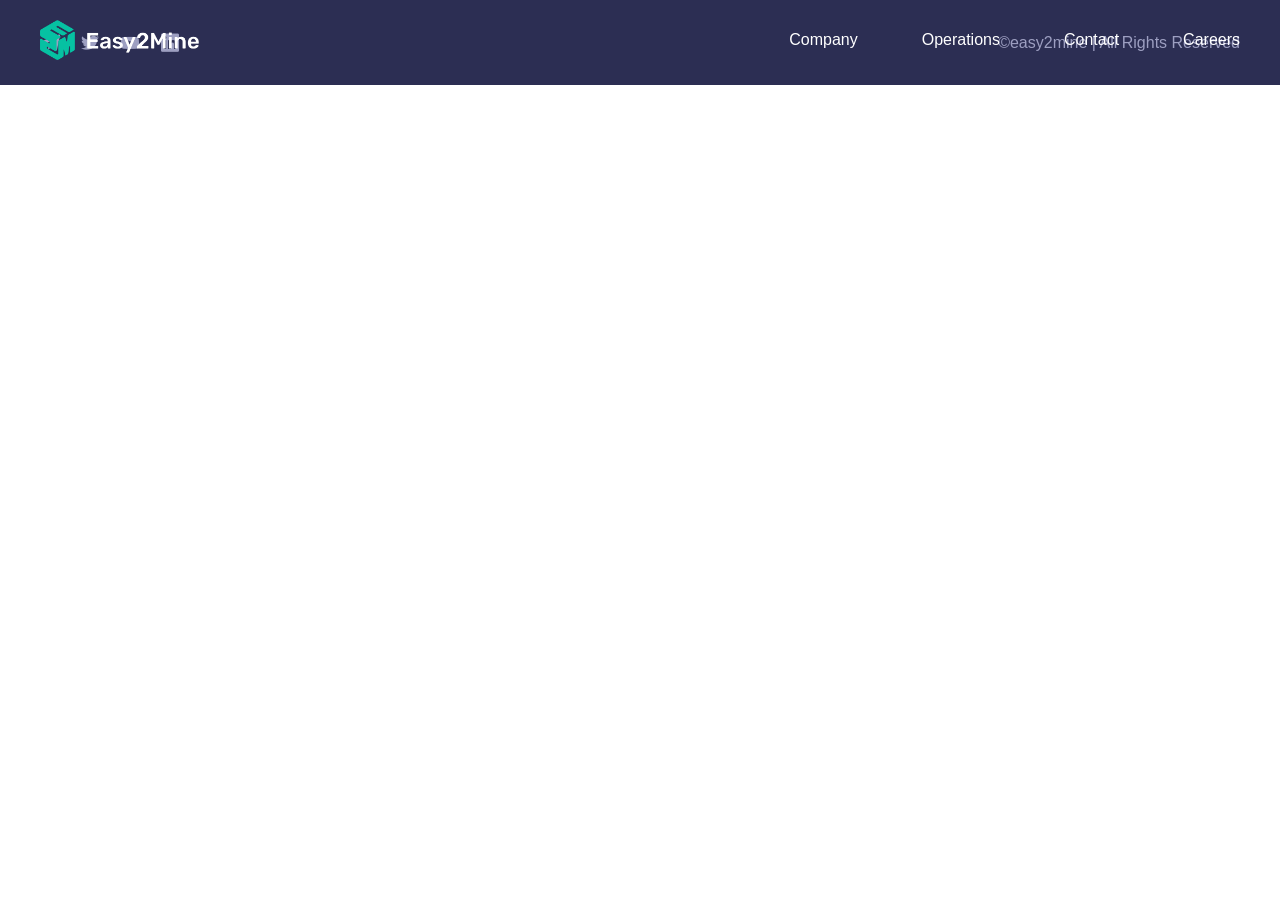
<file: index.html>
<!DOCTYPE html><html lang=""><head><meta charset="utf-8"><meta http-equiv="X-UA-Compatible" content="IE=edge"><meta name="viewport" content="width=device-width,initial-scale=1"><link rel="icon" href="/favicon.ico"><title>easy2mine</title><script async src="https://www.googletagmanager.com/gtag/js?id=G-HEHHWML3C7"></script><link href="/static/css/Careers.80515be0.css" rel="prefetch"><link href="/static/css/Contact.d75c84f6.css" rel="prefetch"><link href="/static/css/company.483966ba.css" rel="prefetch"><link href="/static/css/company~operations.17242655.css" rel="prefetch"><link href="/static/css/operations.9ade6df2.css" rel="prefetch"><link href="/static/js/Careers.c9bee5c8.js" rel="prefetch"><link href="/static/js/Contact.188f298c.js" rel="prefetch"><link href="/static/js/company.2acdaf44.js" rel="prefetch"><link href="/static/js/company~operations.d24838ba.js" rel="prefetch"><link href="/static/js/operations.a886b258.js" rel="prefetch"><link href="/static/css/app.a44d6fc6.css" rel="preload" as="style"><link href="/static/css/chunk-vendors.5dea96f6.css" rel="preload" as="style"><link href="/static/js/app.81452d8f.js" rel="preload" as="script"><link href="/static/js/chunk-vendors.623c2ebe.js" rel="preload" as="script"><link href="/static/css/chunk-vendors.5dea96f6.css" rel="stylesheet"><link href="/static/css/app.a44d6fc6.css" rel="stylesheet"></head><body><noscript><strong>We're sorry but easy2mine doesn't work properly without JavaScript enabled. Please enable it to continue.</strong></noscript><div id="app"></div><script>window.dataLayer = window.dataLayer || [];
      function gtag(){dataLayer.push(arguments);}
      gtag('js', new Date());

      gtag('config', 'G-HEHHWML3C7');</script><script src="/static/js/chunk-vendors.623c2ebe.js"></script><script src="/static/js/app.81452d8f.js"></script></body></html>
</file>
<file: static/css/Careers.80515be0.css>
.top[data-v-339ab267]{min-height:660px;background-image:url(../../static/img/careers-bg.4bb2855f.png);background-repeat:no-repeat;background-position:top;background-size:auto 100%;background-color:#3e3f52;padding-top:80px}.top .content[data-v-339ab267]{display:-webkit-box;display:-ms-flexbox;display:flex;-webkit-box-pack:start;-ms-flex-pack:start;justify-content:flex-start;-webkit-box-align:start;-ms-flex-align:start;align-items:flex-start;-ms-flex-wrap:wrap;flex-wrap:wrap;margin-top:150px}.top .content .content-left[data-v-339ab267]{min-width:300px;padding:0 15px}.top .content .content-left h3[data-v-339ab267]{font-size:50px;color:#06c1a2;letter-spacing:0;font-weight:700}.top .content .content-left p[data-v-339ab267]{font-size:30px;color:#fff;letter-spacing:0;font-weight:500;margin:10px 0}.section-1[data-v-339ab267]{margin:100px 0}.section-1 .title[data-v-339ab267]{font-size:30px;color:#06c1a2;letter-spacing:0;font-weight:700}.section-1 .title-1[data-v-339ab267]{font-size:18px;color:#06c1a2;letter-spacing:0;font-weight:500;margin:25px 0 5px 0}.section-1 li[data-v-339ab267],.section-1 ol[data-v-339ab267]{padding:0;margin:0}.section-1 .content[data-v-339ab267]{font-size:18px;color:#666;letter-spacing:0;line-height:1.5;font-weight:500}.section-1 .content a[data-v-339ab267]{color:#878fbc;text-decoration:none}.section-1 .content a[data-v-339ab267]:hover{text-decoration:underline;color:#558bed}@media screen and (max-width:600px){.top[data-v-339ab267]{min-height:350px}.top .content[data-v-339ab267]{margin-top:20px}.top .content .content-left h3[data-v-339ab267]{font-size:24px}.top .content .content-left p[data-v-339ab267]{font-size:16px}.section-1[data-v-339ab267]{margin:50px 0}.section-1 .title[data-v-339ab267]{font-size:24px}}
</file>
<file: static/css/Contact.d75c84f6.css>
.top[data-v-60f95c76]{min-height:660px;background-image:url(../../static/img/contact-bg.09062e30.png);background-repeat:no-repeat;background-position:top;background-size:auto 100%;background-color:#3e3f52;padding-top:80px}.top .content[data-v-60f95c76]{display:-webkit-box;display:-ms-flexbox;display:flex;-webkit-box-pack:start;-ms-flex-pack:start;justify-content:flex-start;-webkit-box-align:start;-ms-flex-align:start;align-items:flex-start;-ms-flex-wrap:wrap;flex-wrap:wrap;margin-top:150px}.top .content .content-left[data-v-60f95c76]{min-width:300px;padding:0 15px}.top .content .content-left h3[data-v-60f95c76]{font-size:50px;color:#06c1a2;letter-spacing:0;font-weight:700}.top .content .content-left p[data-v-60f95c76]{font-size:30px;color:#fff;letter-spacing:0;font-weight:500;margin:10px 0}.section-1[data-v-60f95c76]{margin:100px 0}.section-1 .list[data-v-60f95c76]{display:-webkit-box;display:-ms-flexbox;display:flex;-webkit-box-pack:justify;-ms-flex-pack:justify;justify-content:space-between;-ms-flex-wrap:wrap;flex-wrap:wrap}.section-1 .list .item[data-v-60f95c76]{margin:15px 0}.section-1 .list .item.width-100[data-v-60f95c76]{width:100%}.section-1 .list .item .item-title[data-v-60f95c76]{font-size:28px;color:#06c1a2;letter-spacing:0;line-height:46px;font-weight:700;margin-bottom:10px}.section-1 .list .item .item-list[data-v-60f95c76]{padding-left:24px}.section-1 .list .item .item-list li+li[data-v-60f95c76]{margin-top:10px}.section-1 .list .item .item-list h3[data-v-60f95c76]{font-size:18px;color:#000;letter-spacing:0;line-height:27px;font-weight:500;margin:0 0 8px 0}.section-1 .list .item .item-list p[data-v-60f95c76]{font-size:18px;color:#000;letter-spacing:0;font-weight:500;margin:0;line-height:1.5}.section-1 .list .item .item-list p a[data-v-60f95c76]{color:#000;text-decoration:none}.section-1 .list .item .item-list p a[data-v-60f95c76]:hover{color:#06c1a2}.section-1 .list li[data-v-60f95c76]{list-style-position:outside}.section-1 .list li.address[data-v-60f95c76]{list-style-image:url(../../static/img/address.03098025.svg)}.section-1 .list li.contact[data-v-60f95c76]{list-style-image:url(../../static/img/contact.58e17981.svg)}.section-1 .list li.email[data-v-60f95c76]{list-style-image:url(../../static/img/email.bc21a212.svg)}.section-1 .list li.website[data-v-60f95c76]{list-style-image:url(../../static/img/website.0963b049.svg)}@media screen and (max-width:600px){.top[data-v-60f95c76]{min-height:350px}.top .content[data-v-60f95c76]{margin-top:20px}.top .content .content-left h3[data-v-60f95c76]{font-size:24px}.top .content .content-left p[data-v-60f95c76]{font-size:16px}.section-1[data-v-60f95c76]{margin:50px 0}.section-1 .list .item .item-title[data-v-60f95c76]{font-size:24px}.section-1 .list .item .item-list h3[data-v-60f95c76],.section-1 .list .item .item-list p[data-v-60f95c76]{font-size:16px}}
</file>
<file: static/css/company.483966ba.css>
.top[data-v-b439b2b8]{min-height:660px;background-image:url(../../static/img/company-bg.5ad90106.png);background-repeat:no-repeat;background-position:top;background-size:auto 100%;background-color:#1c2035;padding-top:80px}.top .content[data-v-b439b2b8]{display:-webkit-box;display:-ms-flexbox;display:flex;-webkit-box-pack:start;-ms-flex-pack:start;justify-content:flex-start;-webkit-box-align:start;-ms-flex-align:start;align-items:flex-start;-ms-flex-wrap:wrap;flex-wrap:wrap;margin-top:150px}.top .content .content-left[data-v-b439b2b8]{min-width:300px;padding:0 15px}.top .content .content-left h3[data-v-b439b2b8]{font-size:50px;color:#06c1a2;letter-spacing:0;font-weight:700}.top .content .content-left p[data-v-b439b2b8]{font-size:30px;color:#fff;letter-spacing:0;font-weight:500;margin:10px 0}.slogan-1[data-v-b439b2b8]{line-height:1.5;font-size:50px;color:#06c1a2;letter-spacing:0;font-weight:700;padding-top:300px}.slogan-2[data-v-b439b2b8]{line-height:1.5;font-size:30px;color:#fff;letter-spacing:0;font-weight:500;margin-top:10px}.section-1[data-v-b439b2b8]{padding:50px 0}.section-1 .list[data-v-b439b2b8]{display:-webkit-box;display:-ms-flexbox;display:flex;-ms-flex-pack:distribute;justify-content:space-around;-webkit-box-align:stretch;-ms-flex-align:stretch;align-items:stretch;-ms-flex-wrap:wrap;flex-wrap:wrap}.section-1 .item[data-v-b439b2b8]{padding:50px 2px;text-align:center;width:360px;max-width:95vw}.section-1 .item.hover[data-v-b439b2b8]{cursor:pointer}.section-1 .item.hover[data-v-b439b2b8]:hover{border:.5px solid #06c1a2;border-radius:10px;-webkit-box-shadow:0 0 10px #69ebd5;box-shadow:0 0 10px #69ebd5}.section-1 .item .arrow-container[data-v-b439b2b8]{margin-top:30px}.section-1 .item .arrow-container .iconfont[data-v-b439b2b8]{color:#06c1a2;font-size:36px}.section-1 .item-title[data-v-b439b2b8]{display:block;font-size:36px;color:#000;letter-spacing:0;font-weight:700;margin:15px 0;text-decoration:none}.section-1 a.item-title[data-v-b439b2b8]:hover{color:#06c1a2;text-decoration:none}.section-1 .item-content[data-v-b439b2b8]{font-size:16px;color:#000;letter-spacing:0;text-align:center;line-height:25px;font-weight:500}.section-1 .item-content p[data-v-b439b2b8]{margin:0 0 10px 0}.section-2[data-v-b439b2b8]{background-image:url(../../static/img/miner-bg.2066c5dc.png);background-repeat:repeat;background-position:top;background-size:auto 100%;margin-bottom:50px}.section-2 .list[data-v-b439b2b8]{display:-webkit-box;display:-ms-flexbox;display:flex;-ms-flex-pack:distribute;justify-content:space-around;-webkit-box-align:start;-ms-flex-align:start;align-items:flex-start;-ms-flex-wrap:wrap;flex-wrap:wrap}.section-2 .item[data-v-b439b2b8]{padding:50px 2px;text-align:center;width:360px;max-width:95vw}.section-2 .value[data-v-b439b2b8]{font-size:50px;color:#fff;letter-spacing:0;font-weight:700}.section-2 .label[data-v-b439b2b8]{font-size:18px;color:#fff;letter-spacing:0;font-weight:500;margin-top:15px}.section-3 .list[data-v-b439b2b8]{padding:100px 0;display:-webkit-box;display:-ms-flexbox;display:flex;-webkit-box-pack:center;-ms-flex-pack:center;justify-content:center;-webkit-box-align:start;-ms-flex-align:start;align-items:flex-start;-ms-flex-wrap:wrap;flex-wrap:wrap;gap:0 50px}.section-3 .text[data-v-b439b2b8]{-webkit-box-flex:1;-ms-flex:1;flex:1;min-width:300px}.section-3 .image[data-v-b439b2b8]{width:500px;max-width:95vw}.section-3 .title[data-v-b439b2b8]{font-size:40px;color:#000;letter-spacing:0;font-weight:700;margin-bottom:20px}.section-3 .content[data-v-b439b2b8]{line-height:1.5;font-size:16px;color:#000;letter-spacing:0;font-weight:500}.section-3 .content p[data-v-b439b2b8]{margin:0 0 10px 0}.section-3 .img-about[data-v-b439b2b8]{width:100%}.section-4[data-v-b439b2b8]{margin-bottom:100px}.section-4 .title[data-v-b439b2b8]{font-size:40px;color:#000;letter-spacing:0;line-height:60px;font-weight:700;margin-bottom:20px}.section-4 .card[data-v-b439b2b8]{padding:30px;-webkit-box-shadow:0 2px 12px 0 rgba(0,0,0,.1);box-shadow:0 2px 12px 0 rgba(0,0,0,.1);line-height:1.5;font-size:16px;color:#000;letter-spacing:0;font-weight:500;border-radius:2px}@media screen and (max-width:600px){.top[data-v-b439b2b8]{min-height:350px}.top .content[data-v-b439b2b8]{margin-top:20px}.top .content .content-left h3[data-v-b439b2b8]{font-size:24px}.top .content .content-left p[data-v-b439b2b8]{font-size:16px}.item-title.item-title.item-title[data-v-b439b2b8],.section-3 .title.title[data-v-b439b2b8]{font-size:24px}.section-2 .value[data-v-b439b2b8]{font-size:30px}.section-2 .label[data-v-b439b2b8]{font-size:16px}}
</file>
<file: static/css/company~operations.17242655.css>
.section-timeline[data-v-2a05fafe]{margin-bottom:100px}.section-timeline .title[data-v-2a05fafe]{font-size:40px;color:#000;letter-spacing:0;line-height:60px;font-weight:700;margin-bottom:20px}.section-timeline .card[data-v-2a05fafe]{padding:30px;-webkit-box-shadow:0 2px 12px 0 rgba(0,0,0,.1);box-shadow:0 2px 12px 0 rgba(0,0,0,.1);line-height:1.5;font-size:16px;color:#000;letter-spacing:0;font-weight:500;border-radius:2px}@media screen and (max-width:600px){.section-timeline .title.title[data-v-2a05fafe]{font-size:24px}}
</file>
<file: static/css/operations.9ade6df2.css>
.top[data-v-6ec6b75a]{min-height:660px;background-image:url(../../static/img/operation-bg.0024a11f.png);background-repeat:no-repeat;background-position:top;background-size:auto 100%;background-color:#2b2a3f;padding-top:80px}.top .content[data-v-6ec6b75a]{padding:0 15px;display:-webkit-box;display:-ms-flexbox;display:flex;-webkit-box-pack:center;-ms-flex-pack:center;justify-content:center;-webkit-box-align:start;-ms-flex-align:start;align-items:flex-start;-ms-flex-wrap:wrap;flex-wrap:wrap;margin-top:150px}.top .content .content-left[data-v-6ec6b75a]{min-width:300px;-webkit-box-flex:1;-ms-flex:1;flex:1}.top .content .content-left h3[data-v-6ec6b75a]{font-size:50px;color:#06c1a2;letter-spacing:0;font-weight:700}.top .content .content-left p[data-v-6ec6b75a]{font-size:30px;color:#fff;letter-spacing:0;font-weight:500;margin:10px 0}.top .content .image[data-v-6ec6b75a]{width:400px;max-width:60vw}.section-1 .list[data-v-6ec6b75a]{padding:100px 0 10px 0}.section-1 .title[data-v-6ec6b75a]{font-size:40px;color:#000;letter-spacing:0;line-height:60px;font-weight:700}.section-1 .content[data-v-6ec6b75a]{line-height:1.5;font-size:18px;color:#000;letter-spacing:0;font-weight:400}.section-1 .content p[data-v-6ec6b75a]{margin:0 0 10px 0}.section-2[data-v-6ec6b75a]{margin-bottom:100px}.section-2 .title[data-v-6ec6b75a]{font-size:40px;color:#000;letter-spacing:0;line-height:60px;font-weight:700;margin-bottom:30px}.section-2 .content[data-v-6ec6b75a]{display:-webkit-box;display:-ms-flexbox;display:flex;-ms-flex-pack:distribute;justify-content:space-around;-webkit-box-align:center;-ms-flex-align:center;align-items:center;-ms-flex-wrap:wrap;flex-wrap:wrap}.section-2 .content-item[data-v-6ec6b75a]{width:30%;min-width:300px;margin:15px 0}.section-2 .content-item img[data-v-6ec6b75a]{width:100%;border:.5px solid #ddd;border-radius:10px;background:#fff}.section-2 .content-item:hover img[data-v-6ec6b75a]{-webkit-box-shadow:0 0 8px 0 hsla(0,0%,77.6%,.5);box-shadow:0 0 8px 0 hsla(0,0%,77.6%,.5)}@media screen and (max-width:600px){.top[data-v-6ec6b75a]{min-height:350px}.top .content[data-v-6ec6b75a]{margin-top:20px}.top .content .content-left h3[data-v-6ec6b75a]{font-size:24px}.top .content .content-left p[data-v-6ec6b75a]{font-size:16px}.top .content .image[data-v-6ec6b75a]{width:150px;margin:35px 0 0 50%}.item-title.item-title.item-title[data-v-6ec6b75a]{font-size:24px}.section-1 .list[data-v-6ec6b75a]{padding:50px 0 5px 0}}
</file>
<file: static/css/app.a44d6fc6.css>
header[data-v-a86b7a00]{position:fixed;top:0;left:50%;-webkit-transform:translateX(-50%);transform:translateX(-50%);width:100%;text-align:center;background-color:transparent;z-index:1}header.scrolled[data-v-a86b7a00]{background-color:#000}header .auto-container[data-v-a86b7a00]{width:1200px;height:80px;margin:0 auto;max-width:95vw;display:-webkit-inline-box;display:-ms-inline-flexbox;display:inline-flex;-webkit-box-align:center;-ms-flex-align:center;align-items:center;font-size:16px;letter-spacing:0;font-weight:500}header .logo[data-v-a86b7a00]{height:40px}.icon-menu[data-v-a86b7a00]{font-size:24px;color:#fff}.nav-list[data-v-a86b7a00]{position:fixed;top:0;left:0;width:100%;height:100vh;display:-webkit-box;display:-ms-flexbox;display:flex;-webkit-box-orient:vertical;-webkit-box-direction:normal;-ms-flex-direction:column;flex-direction:column;background-color:#2c2e53}.nav-list .nav[data-v-a86b7a00]{font-size:20px;margin:0;padding:20px 20px;text-align:center}.nav-list .nav-h[data-v-a86b7a00]{padding:0 2.5vw;height:50px;color:#fff;text-align:right;line-height:50px}.nav-list .el-icon-close[data-v-a86b7a00]{font-size:24px}@media screen and (max-width:600px){header .auto-container[data-v-a86b7a00]{height:50px}header .logo[data-v-a86b7a00]{height:30px}}.footer[data-v-91073a20]{font-size:16px;color:#9d9fc1;letter-spacing:0;font-weight:500;text-align:center;background:#2c2e53;padding:31px 0}.footer .auto-container[data-v-91073a20]{width:1200px;margin:0 auto;max-width:95vw;display:-webkit-box;display:-ms-flexbox;display:flex;-webkit-box-align:center;-ms-flex-align:center;letter-spacing:0;align-items:center}.footer .auto-container a[data-v-91073a20]{color:#9d9fc1;text-decoration:none}.footer .auto-container a[data-v-91073a20]:hover{color:#06c1a2}.footer .auto-container a+a[data-v-91073a20]{margin-left:20px}.footer .auto-container a .iconfont[data-v-91073a20]{font-size:20px}@media screen and (max-width:600px){.footer[data-v-91073a20]{padding:16px 0}.footer .auto-container a+a[data-v-91073a20]{margin-left:10px}.footer .auto-container a .iconfont[data-v-91073a20]{font-size:20px}}#app{font-family:Verdana,Arial,Helvetica,sans-serif;-webkit-font-smoothing:antialiased;-moz-osx-font-smoothing:grayscale}


/*! normalize.css v8.0.1 | MIT License | github.com/necolas/normalize.css */body,html{margin:0;width:100%;line-height:1.15;-webkit-text-size-adjust:100%;font-family:DIN Alternate,PingFang SC,miui,Hiragino Sans GB,Microsoft Yahei,sans-serif}*{-webkit-box-sizing:border-box;box-sizing:border-box}main{display:block}h1{font-size:2em}h1,h2,h3,h4{margin:0;padding:0}hr{-webkit-box-sizing:content-box;box-sizing:content-box;height:0;overflow:visible}pre{font-family:monospace,monospace;font-size:1em}a{background-color:transparent}abbr[title]{border-bottom:none;text-decoration:underline;-webkit-text-decoration:underline dotted;text-decoration:underline dotted}b,strong{font-weight:bolder}code,kbd,samp{font-family:monospace,monospace;font-size:1em}small{font-size:80%}sub,sup{font-size:75%;line-height:0;position:relative;vertical-align:baseline}sub{bottom:-.25em}sup{top:-.5em}img{border-style:none}button,input,optgroup,select,textarea{font-family:inherit;font-size:100%;line-height:1.15;margin:0}button,input{overflow:visible}button,select{text-transform:none}[type=button],[type=reset],[type=submit],button{-webkit-appearance:button}[type=button]::-moz-focus-inner,[type=reset]::-moz-focus-inner,[type=submit]::-moz-focus-inner,button::-moz-focus-inner{border-style:none;padding:0}[type=button]:-moz-focusring,[type=reset]:-moz-focusring,[type=submit]:-moz-focusring,button:-moz-focusring{outline:1px dotted ButtonText}fieldset{padding:.35em .75em .625em}legend{-webkit-box-sizing:border-box;box-sizing:border-box;color:inherit;display:table;max-width:100%;padding:0;white-space:normal}progress{vertical-align:baseline}textarea{overflow:auto}[type=checkbox],[type=radio]{-webkit-box-sizing:border-box;box-sizing:border-box;padding:0}[type=number]::-webkit-inner-spin-button,[type=number]::-webkit-outer-spin-button{height:auto}[type=search]{-webkit-appearance:textfield;outline-offset:-2px}[type=search]::-webkit-search-decoration{-webkit-appearance:none}::-webkit-file-upload-button{-webkit-appearance:button;font:inherit}details{display:block}summary{display:list-item}[hidden],template{display:none}li,ul{margin:0;padding:0;list-style:none}.nav{color:#fff;text-decoration:none}.nav+.nav{margin-left:5vw}.nav.router-link-exact-active{color:#06c1a2}.container-adaptive{width:1200px;max-width:95vw;margin:0 auto}.media-mobile.media-mobile{display:none}@media screen and (max-width:600px){.media-pc{display:none!important}.media-mobile.media-mobile{display:inline-block}}.link{color:#06c1a2;text-decoration:none}.link:hover{text-decoration:underline}.main-container{min-height:calc(100vh - 80px)}@font-face{font-family:iconfont;src:url([data-uri]) format("woff2"),url([data-uri]) format("woff"),url([data-uri]) format("truetype")}.iconfont{font-family:iconfont!important;font-size:16px;font-style:normal;-webkit-font-smoothing:antialiased;-moz-osx-font-smoothing:grayscale}.icon-arrow-right:before{content:"\e65a"}.icon-linkin:before{content:"\e9c3"}.icon-telegram1:before{content:"\e9c4"}.icon-twitter:before{content:"\e9c5"}.icon-Youtube:before{content:"\e9c6"}.icon-menu:before{content:"\e677"}
</file>
<file: static/css/chunk-vendors.5dea96f6.css>
.el-pagination--small .arrow.disabled,.el-table--hidden,.el-table .el-table__cell.is-hidden>*,.el-table .hidden-columns{visibility:hidden}.el-dropdown .el-dropdown-selfdefine:focus:active,.el-dropdown .el-dropdown-selfdefine:focus:not(.focusing),.el-message__closeBtn:focus,.el-message__content:focus,.el-popover:focus,.el-popover:focus:active,.el-popover__reference:focus:hover,.el-popover__reference:focus:not(.focusing),.el-rate:active,.el-rate:focus,.el-tooltip:focus:hover,.el-tooltip:focus:not(.focusing),.el-upload-list__item.is-success:active,.el-upload-list__item.is-success:not(.focusing):focus{outline-width:0}.el-input__suffix,.el-tree.is-dragging .el-tree-node__content *{pointer-events:none}@font-face{font-family:element-icons;src:url(../../static/fonts/element-icons.535877f5.woff) format("woff"),url(../../static/fonts/element-icons.732389de.ttf) format("truetype");font-weight:400;font-display:"auto";font-style:normal}[class*=" el-icon-"],[class^=el-icon-]{font-family:element-icons!important;speak:none;font-style:normal;font-weight:400;font-variant:normal;text-transform:none;line-height:1;vertical-align:baseline;display:inline-block;-webkit-font-smoothing:antialiased;-moz-osx-font-smoothing:grayscale}.el-icon-ice-cream-round:before{content:"\e6a0"}.el-icon-ice-cream-square:before{content:"\e6a3"}.el-icon-lollipop:before{content:"\e6a4"}.el-icon-potato-strips:before{content:"\e6a5"}.el-icon-milk-tea:before{content:"\e6a6"}.el-icon-ice-drink:before{content:"\e6a7"}.el-icon-ice-tea:before{content:"\e6a9"}.el-icon-coffee:before{content:"\e6aa"}.el-icon-orange:before{content:"\e6ab"}.el-icon-pear:before{content:"\e6ac"}.el-icon-apple:before{content:"\e6ad"}.el-icon-cherry:before{content:"\e6ae"}.el-icon-watermelon:before{content:"\e6af"}.el-icon-grape:before{content:"\e6b0"}.el-icon-refrigerator:before{content:"\e6b1"}.el-icon-goblet-square-full:before{content:"\e6b2"}.el-icon-goblet-square:before{content:"\e6b3"}.el-icon-goblet-full:before{content:"\e6b4"}.el-icon-goblet:before{content:"\e6b5"}.el-icon-cold-drink:before{content:"\e6b6"}.el-icon-coffee-cup:before{content:"\e6b8"}.el-icon-water-cup:before{content:"\e6b9"}.el-icon-hot-water:before{content:"\e6ba"}.el-icon-ice-cream:before{content:"\e6bb"}.el-icon-dessert:before{content:"\e6bc"}.el-icon-sugar:before{content:"\e6bd"}.el-icon-tableware:before{content:"\e6be"}.el-icon-burger:before{content:"\e6bf"}.el-icon-knife-fork:before{content:"\e6c1"}.el-icon-fork-spoon:before{content:"\e6c2"}.el-icon-chicken:before{content:"\e6c3"}.el-icon-food:before{content:"\e6c4"}.el-icon-dish-1:before{content:"\e6c5"}.el-icon-dish:before{content:"\e6c6"}.el-icon-moon-night:before{content:"\e6ee"}.el-icon-moon:before{content:"\e6f0"}.el-icon-cloudy-and-sunny:before{content:"\e6f1"}.el-icon-partly-cloudy:before{content:"\e6f2"}.el-icon-cloudy:before{content:"\e6f3"}.el-icon-sunny:before{content:"\e6f6"}.el-icon-sunset:before{content:"\e6f7"}.el-icon-sunrise-1:before{content:"\e6f8"}.el-icon-sunrise:before{content:"\e6f9"}.el-icon-heavy-rain:before{content:"\e6fa"}.el-icon-lightning:before{content:"\e6fb"}.el-icon-light-rain:before{content:"\e6fc"}.el-icon-wind-power:before{content:"\e6fd"}.el-icon-baseball:before{content:"\e712"}.el-icon-soccer:before{content:"\e713"}.el-icon-football:before{content:"\e715"}.el-icon-basketball:before{content:"\e716"}.el-icon-ship:before{content:"\e73f"}.el-icon-truck:before{content:"\e740"}.el-icon-bicycle:before{content:"\e741"}.el-icon-mobile-phone:before{content:"\e6d3"}.el-icon-service:before{content:"\e6d4"}.el-icon-key:before{content:"\e6e2"}.el-icon-unlock:before{content:"\e6e4"}.el-icon-lock:before{content:"\e6e5"}.el-icon-watch:before{content:"\e6fe"}.el-icon-watch-1:before{content:"\e6ff"}.el-icon-timer:before{content:"\e702"}.el-icon-alarm-clock:before{content:"\e703"}.el-icon-map-location:before{content:"\e704"}.el-icon-delete-location:before{content:"\e705"}.el-icon-add-location:before{content:"\e706"}.el-icon-location-information:before{content:"\e707"}.el-icon-location-outline:before{content:"\e708"}.el-icon-location:before{content:"\e79e"}.el-icon-place:before{content:"\e709"}.el-icon-discover:before{content:"\e70a"}.el-icon-first-aid-kit:before{content:"\e70b"}.el-icon-trophy-1:before{content:"\e70c"}.el-icon-trophy:before{content:"\e70d"}.el-icon-medal:before{content:"\e70e"}.el-icon-medal-1:before{content:"\e70f"}.el-icon-stopwatch:before{content:"\e710"}.el-icon-mic:before{content:"\e711"}.el-icon-copy-document:before{content:"\e718"}.el-icon-full-screen:before{content:"\e719"}.el-icon-switch-button:before{content:"\e71b"}.el-icon-aim:before{content:"\e71c"}.el-icon-crop:before{content:"\e71d"}.el-icon-odometer:before{content:"\e71e"}.el-icon-time:before{content:"\e71f"}.el-icon-bangzhu:before{content:"\e724"}.el-icon-close-notification:before{content:"\e726"}.el-icon-microphone:before{content:"\e727"}.el-icon-turn-off-microphone:before{content:"\e728"}.el-icon-position:before{content:"\e729"}.el-icon-postcard:before{content:"\e72a"}.el-icon-message:before{content:"\e72b"}.el-icon-chat-line-square:before{content:"\e72d"}.el-icon-chat-dot-square:before{content:"\e72e"}.el-icon-chat-dot-round:before{content:"\e72f"}.el-icon-chat-square:before{content:"\e730"}.el-icon-chat-line-round:before{content:"\e731"}.el-icon-chat-round:before{content:"\e732"}.el-icon-set-up:before{content:"\e733"}.el-icon-turn-off:before{content:"\e734"}.el-icon-open:before{content:"\e735"}.el-icon-connection:before{content:"\e736"}.el-icon-link:before{content:"\e737"}.el-icon-cpu:before{content:"\e738"}.el-icon-thumb:before{content:"\e739"}.el-icon-female:before{content:"\e73a"}.el-icon-male:before{content:"\e73b"}.el-icon-guide:before{content:"\e73c"}.el-icon-news:before{content:"\e73e"}.el-icon-price-tag:before{content:"\e744"}.el-icon-discount:before{content:"\e745"}.el-icon-wallet:before{content:"\e747"}.el-icon-coin:before{content:"\e748"}.el-icon-money:before{content:"\e749"}.el-icon-bank-card:before{content:"\e74a"}.el-icon-box:before{content:"\e74b"}.el-icon-present:before{content:"\e74c"}.el-icon-sell:before{content:"\e6d5"}.el-icon-sold-out:before{content:"\e6d6"}.el-icon-shopping-bag-2:before{content:"\e74d"}.el-icon-shopping-bag-1:before{content:"\e74e"}.el-icon-shopping-cart-2:before{content:"\e74f"}.el-icon-shopping-cart-1:before{content:"\e750"}.el-icon-shopping-cart-full:before{content:"\e751"}.el-icon-smoking:before{content:"\e752"}.el-icon-no-smoking:before{content:"\e753"}.el-icon-house:before{content:"\e754"}.el-icon-table-lamp:before{content:"\e755"}.el-icon-school:before{content:"\e756"}.el-icon-office-building:before{content:"\e757"}.el-icon-toilet-paper:before{content:"\e758"}.el-icon-notebook-2:before{content:"\e759"}.el-icon-notebook-1:before{content:"\e75a"}.el-icon-files:before{content:"\e75b"}.el-icon-collection:before{content:"\e75c"}.el-icon-receiving:before{content:"\e75d"}.el-icon-suitcase-1:before{content:"\e760"}.el-icon-suitcase:before{content:"\e761"}.el-icon-film:before{content:"\e763"}.el-icon-collection-tag:before{content:"\e765"}.el-icon-data-analysis:before{content:"\e766"}.el-icon-pie-chart:before{content:"\e767"}.el-icon-data-board:before{content:"\e768"}.el-icon-data-line:before{content:"\e76d"}.el-icon-reading:before{content:"\e769"}.el-icon-magic-stick:before{content:"\e76a"}.el-icon-coordinate:before{content:"\e76b"}.el-icon-mouse:before{content:"\e76c"}.el-icon-brush:before{content:"\e76e"}.el-icon-headset:before{content:"\e76f"}.el-icon-umbrella:before{content:"\e770"}.el-icon-scissors:before{content:"\e771"}.el-icon-mobile:before{content:"\e773"}.el-icon-attract:before{content:"\e774"}.el-icon-monitor:before{content:"\e775"}.el-icon-search:before{content:"\e778"}.el-icon-takeaway-box:before{content:"\e77a"}.el-icon-paperclip:before{content:"\e77d"}.el-icon-printer:before{content:"\e77e"}.el-icon-document-add:before{content:"\e782"}.el-icon-document:before{content:"\e785"}.el-icon-document-checked:before{content:"\e786"}.el-icon-document-copy:before{content:"\e787"}.el-icon-document-delete:before{content:"\e788"}.el-icon-document-remove:before{content:"\e789"}.el-icon-tickets:before{content:"\e78b"}.el-icon-folder-checked:before{content:"\e77f"}.el-icon-folder-delete:before{content:"\e780"}.el-icon-folder-remove:before{content:"\e781"}.el-icon-folder-add:before{content:"\e783"}.el-icon-folder-opened:before{content:"\e784"}.el-icon-folder:before{content:"\e78a"}.el-icon-edit-outline:before{content:"\e764"}.el-icon-edit:before{content:"\e78c"}.el-icon-date:before{content:"\e78e"}.el-icon-c-scale-to-original:before{content:"\e7c6"}.el-icon-view:before{content:"\e6ce"}.el-icon-loading:before{content:"\e6cf"}.el-icon-rank:before{content:"\e6d1"}.el-icon-sort-down:before{content:"\e7c4"}.el-icon-sort-up:before{content:"\e7c5"}.el-icon-sort:before{content:"\e6d2"}.el-icon-finished:before{content:"\e6cd"}.el-icon-refresh-left:before{content:"\e6c7"}.el-icon-refresh-right:before{content:"\e6c8"}.el-icon-refresh:before{content:"\e6d0"}.el-icon-video-play:before{content:"\e7c0"}.el-icon-video-pause:before{content:"\e7c1"}.el-icon-d-arrow-right:before{content:"\e6dc"}.el-icon-d-arrow-left:before{content:"\e6dd"}.el-icon-arrow-up:before{content:"\e6e1"}.el-icon-arrow-down:before{content:"\e6df"}.el-icon-arrow-right:before{content:"\e6e0"}.el-icon-arrow-left:before{content:"\e6de"}.el-icon-top-right:before{content:"\e6e7"}.el-icon-top-left:before{content:"\e6e8"}.el-icon-top:before{content:"\e6e6"}.el-icon-bottom:before{content:"\e6eb"}.el-icon-right:before{content:"\e6e9"}.el-icon-back:before{content:"\e6ea"}.el-icon-bottom-right:before{content:"\e6ec"}.el-icon-bottom-left:before{content:"\e6ed"}.el-icon-caret-top:before{content:"\e78f"}.el-icon-caret-bottom:before{content:"\e790"}.el-icon-caret-right:before{content:"\e791"}.el-icon-caret-left:before{content:"\e792"}.el-icon-d-caret:before{content:"\e79a"}.el-icon-share:before{content:"\e793"}.el-icon-menu:before{content:"\e798"}.el-icon-s-grid:before{content:"\e7a6"}.el-icon-s-check:before{content:"\e7a7"}.el-icon-s-data:before{content:"\e7a8"}.el-icon-s-opportunity:before{content:"\e7aa"}.el-icon-s-custom:before{content:"\e7ab"}.el-icon-s-claim:before{content:"\e7ad"}.el-icon-s-finance:before{content:"\e7ae"}.el-icon-s-comment:before{content:"\e7af"}.el-icon-s-flag:before{content:"\e7b0"}.el-icon-s-marketing:before{content:"\e7b1"}.el-icon-s-shop:before{content:"\e7b4"}.el-icon-s-open:before{content:"\e7b5"}.el-icon-s-management:before{content:"\e7b6"}.el-icon-s-ticket:before{content:"\e7b7"}.el-icon-s-release:before{content:"\e7b8"}.el-icon-s-home:before{content:"\e7b9"}.el-icon-s-promotion:before{content:"\e7ba"}.el-icon-s-operation:before{content:"\e7bb"}.el-icon-s-unfold:before{content:"\e7bc"}.el-icon-s-fold:before{content:"\e7a9"}.el-icon-s-platform:before{content:"\e7bd"}.el-icon-s-order:before{content:"\e7be"}.el-icon-s-cooperation:before{content:"\e7bf"}.el-icon-bell:before{content:"\e725"}.el-icon-message-solid:before{content:"\e799"}.el-icon-video-camera:before{content:"\e772"}.el-icon-video-camera-solid:before{content:"\e796"}.el-icon-camera:before{content:"\e779"}.el-icon-camera-solid:before{content:"\e79b"}.el-icon-download:before{content:"\e77c"}.el-icon-upload2:before{content:"\e77b"}.el-icon-upload:before{content:"\e7c3"}.el-icon-picture-outline-round:before{content:"\e75f"}.el-icon-picture-outline:before{content:"\e75e"}.el-icon-picture:before{content:"\e79f"}.el-icon-close:before{content:"\e6db"}.el-icon-check:before{content:"\e6da"}.el-icon-plus:before{content:"\e6d9"}.el-icon-minus:before{content:"\e6d8"}.el-icon-help:before{content:"\e73d"}.el-icon-s-help:before{content:"\e7b3"}.el-icon-circle-close:before{content:"\e78d"}.el-icon-circle-check:before{content:"\e720"}.el-icon-circle-plus-outline:before{content:"\e723"}.el-icon-remove-outline:before{content:"\e722"}.el-icon-zoom-out:before{content:"\e776"}.el-icon-zoom-in:before{content:"\e777"}.el-icon-error:before{content:"\e79d"}.el-icon-success:before{content:"\e79c"}.el-icon-circle-plus:before{content:"\e7a0"}.el-icon-remove:before{content:"\e7a2"}.el-icon-info:before{content:"\e7a1"}.el-icon-question:before{content:"\e7a4"}.el-icon-warning-outline:before{content:"\e6c9"}.el-icon-warning:before{content:"\e7a3"}.el-icon-goods:before{content:"\e7c2"}.el-icon-s-goods:before{content:"\e7b2"}.el-icon-star-off:before{content:"\e717"}.el-icon-star-on:before{content:"\e797"}.el-icon-more-outline:before{content:"\e6cc"}.el-icon-more:before{content:"\e794"}.el-icon-phone-outline:before{content:"\e6cb"}.el-icon-phone:before{content:"\e795"}.el-icon-user:before{content:"\e6e3"}.el-icon-user-solid:before{content:"\e7a5"}.el-icon-setting:before{content:"\e6ca"}.el-icon-s-tools:before{content:"\e7ac"}.el-icon-delete:before{content:"\e6d7"}.el-icon-delete-solid:before{content:"\e7c9"}.el-icon-eleme:before{content:"\e7c7"}.el-icon-platform-eleme:before{content:"\e7ca"}.el-icon-loading{-webkit-animation:rotating 2s linear infinite;animation:rotating 2s linear infinite}.el-icon--right{margin-left:5px}.el-icon--left{margin-right:5px}@-webkit-keyframes rotating{0%{-webkit-transform:rotate(0);transform:rotate(0)}to{-webkit-transform:rotate(1turn);transform:rotate(1turn)}}@keyframes rotating{0%{-webkit-transform:rotate(0);transform:rotate(0)}to{-webkit-transform:rotate(1turn);transform:rotate(1turn)}}.el-pagination{white-space:nowrap;padding:2px 5px;color:#303133;font-weight:700}.el-pagination:after,.el-pagination:before{display:table;content:""}.el-pagination:after{clear:both}.el-pagination button,.el-pagination span:not([class*=suffix]){display:inline-block;font-size:13px;min-width:35.5px;height:28px;line-height:28px;vertical-align:top;-webkit-box-sizing:border-box;box-sizing:border-box}.el-pagination .el-input__inner{text-align:center;-moz-appearance:textfield;line-height:normal}.el-pagination .el-input__suffix{right:0;-webkit-transform:scale(.8);transform:scale(.8)}.el-pagination .el-select .el-input{width:100px;margin:0 5px}.el-pagination .el-select .el-input .el-input__inner{padding-right:25px;border-radius:3px}.el-pagination button{border:none;padding:0 6px;background:0 0}.el-pagination button:focus{outline:0}.el-pagination button:hover{color:#409eff}.el-pagination button:disabled{color:#c0c4cc;background-color:#fff;cursor:not-allowed}.el-pagination .btn-next,.el-pagination .btn-prev{background:50% no-repeat #fff;background-size:16px;cursor:pointer;margin:0;color:#303133}.el-pagination .btn-next .el-icon,.el-pagination .btn-prev .el-icon{display:block;font-size:12px;font-weight:700}.el-pagination .btn-prev{padding-right:12px}.el-pagination .btn-next{padding-left:12px}.el-pagination .el-pager li.disabled{color:#c0c4cc;cursor:not-allowed}.el-pager li,.el-pager li.btn-quicknext:hover,.el-pager li.btn-quickprev:hover{cursor:pointer}.el-pagination--small .btn-next,.el-pagination--small .btn-prev,.el-pagination--small .el-pager li,.el-pagination--small .el-pager li.btn-quicknext,.el-pagination--small .el-pager li.btn-quickprev,.el-pagination--small .el-pager li:last-child{border-color:transparent;font-size:12px;line-height:22px;height:22px;min-width:22px}.el-pagination--small .more:before,.el-pagination--small li.more:before{line-height:24px}.el-pagination--small button,.el-pagination--small span:not([class*=suffix]){height:22px;line-height:22px}.el-pagination--small .el-pagination__editor,.el-pagination--small .el-pagination__editor.el-input .el-input__inner{height:22px}.el-pagination__sizes{margin:0 10px 0 0;font-weight:400;color:#606266}.el-pagination__sizes .el-input .el-input__inner{font-size:13px;padding-left:8px}.el-pagination__sizes .el-input .el-input__inner:hover{border-color:#409eff}.el-pagination__total{margin-right:10px;font-weight:400;color:#606266}.el-pagination__jump{margin-left:24px;font-weight:400;color:#606266}.el-pagination__jump .el-input__inner{padding:0 3px}.el-pagination__rightwrapper{float:right}.el-pagination__editor{line-height:18px;padding:0 2px;height:28px;text-align:center;margin:0 2px;-webkit-box-sizing:border-box;box-sizing:border-box;border-radius:3px}.el-pager,.el-pagination.is-background .btn-next,.el-pagination.is-background .btn-prev{padding:0}.el-pagination__editor.el-input{width:50px}.el-pagination__editor.el-input .el-input__inner{height:28px}.el-pagination__editor .el-input__inner::-webkit-inner-spin-button,.el-pagination__editor .el-input__inner::-webkit-outer-spin-button{-webkit-appearance:none;margin:0}.el-pagination.is-background .btn-next,.el-pagination.is-background .btn-prev,.el-pagination.is-background .el-pager li{margin:0 5px;background-color:#f4f4f5;color:#606266;min-width:30px;border-radius:2px}.el-pagination.is-background .btn-next.disabled,.el-pagination.is-background .btn-next:disabled,.el-pagination.is-background .btn-prev.disabled,.el-pagination.is-background .btn-prev:disabled,.el-pagination.is-background .el-pager li.disabled{color:#c0c4cc}.el-pagination.is-background .el-pager li:not(.disabled):hover{color:#409eff}.el-pagination.is-background .el-pager li:not(.disabled).active{background-color:#409eff;color:#fff}.el-dialog,.el-pager li{background:#fff;-webkit-box-sizing:border-box}.el-pagination.is-background.el-pagination--small .btn-next,.el-pagination.is-background.el-pagination--small .btn-prev,.el-pagination.is-background.el-pagination--small .el-pager li{margin:0 3px;min-width:22px}.el-pager,.el-pager li{vertical-align:top;margin:0;display:inline-block}.el-pager{-ms-user-select:none;user-select:none;list-style:none;font-size:0}.el-date-table,.el-pager,.el-table th.el-table__cell{-webkit-user-select:none;-moz-user-select:none}.el-pager .more:before{line-height:30px}.el-pager li{padding:0 4px;font-size:13px;min-width:35.5px;height:28px;line-height:28px;-webkit-box-sizing:border-box;box-sizing:border-box;text-align:center}.el-menu--collapse .el-menu .el-submenu,.el-menu--popup{min-width:200px}.el-pager li.btn-quicknext,.el-pager li.btn-quickprev{line-height:28px;color:#303133}.el-pager li.btn-quicknext.disabled,.el-pager li.btn-quickprev.disabled{color:#c0c4cc}.el-pager li.active+li{border-left:0}.el-pager li:hover{color:#409eff}.el-pager li.active{color:#409eff;cursor:default}@-webkit-keyframes v-modal-in{0%{opacity:0}}@-webkit-keyframes v-modal-out{to{opacity:0}}.el-dialog{position:relative;margin:0 auto 50px;border-radius:2px;-webkit-box-shadow:0 1px 3px rgba(0,0,0,.3);box-shadow:0 1px 3px rgba(0,0,0,.3);-webkit-box-sizing:border-box;box-sizing:border-box;width:50%}.el-dialog.is-fullscreen{width:100%;margin-top:0;margin-bottom:0;height:100%;overflow:auto}.el-dialog__wrapper{position:fixed;top:0;right:0;bottom:0;left:0;overflow:auto;margin:0}.el-dialog__header{padding:20px 20px 10px}.el-dialog__headerbtn{position:absolute;top:20px;right:20px;padding:0;background:0 0;border:none;outline:0;cursor:pointer;font-size:16px}.el-dialog__headerbtn .el-dialog__close{color:#909399}.el-dialog__headerbtn:focus .el-dialog__close,.el-dialog__headerbtn:hover .el-dialog__close{color:#409eff}.el-dialog__title{line-height:24px;font-size:18px;color:#303133}.el-dialog__body{padding:30px 20px;color:#606266;font-size:14px;word-break:break-all}.el-dialog__footer{padding:10px 20px 20px;text-align:right;-webkit-box-sizing:border-box;box-sizing:border-box}.el-dialog--center{text-align:center}.el-dialog--center .el-dialog__body{text-align:initial;padding:25px 25px 30px}.el-dialog--center .el-dialog__footer{text-align:inherit}.dialog-fade-enter-active{-webkit-animation:dialog-fade-in .3s;animation:dialog-fade-in .3s}.dialog-fade-leave-active{-webkit-animation:dialog-fade-out .3s;animation:dialog-fade-out .3s}@-webkit-keyframes dialog-fade-in{0%{-webkit-transform:translate3d(0,-20px,0);transform:translate3d(0,-20px,0);opacity:0}to{-webkit-transform:translateZ(0);transform:translateZ(0);opacity:1}}@keyframes dialog-fade-in{0%{-webkit-transform:translate3d(0,-20px,0);transform:translate3d(0,-20px,0);opacity:0}to{-webkit-transform:translateZ(0);transform:translateZ(0);opacity:1}}@-webkit-keyframes dialog-fade-out{0%{-webkit-transform:translateZ(0);transform:translateZ(0);opacity:1}to{-webkit-transform:translate3d(0,-20px,0);transform:translate3d(0,-20px,0);opacity:0}}@keyframes dialog-fade-out{0%{-webkit-transform:translateZ(0);transform:translateZ(0);opacity:1}to{-webkit-transform:translate3d(0,-20px,0);transform:translate3d(0,-20px,0);opacity:0}}.el-autocomplete{position:relative;display:inline-block}.el-autocomplete-suggestion{margin:5px 0;-webkit-box-shadow:0 2px 12px 0 rgba(0,0,0,.1);box-shadow:0 2px 12px 0 rgba(0,0,0,.1);border-radius:4px;border:1px solid #e4e7ed;-webkit-box-sizing:border-box;box-sizing:border-box;background-color:#fff}.el-dropdown-menu,.el-menu--collapse .el-submenu .el-menu{z-index:10;-webkit-box-shadow:0 2px 12px 0 rgba(0,0,0,.1)}.el-autocomplete-suggestion__wrap{max-height:280px;padding:10px 0;-webkit-box-sizing:border-box;box-sizing:border-box}.el-autocomplete-suggestion__list{margin:0;padding:0}.el-autocomplete-suggestion li{padding:0 20px;margin:0;line-height:34px;cursor:pointer;color:#606266;font-size:14px;list-style:none;white-space:nowrap;overflow:hidden;text-overflow:ellipsis}.el-autocomplete-suggestion li.highlighted,.el-autocomplete-suggestion li:hover{background-color:#f5f7fa}.el-autocomplete-suggestion li.divider{margin-top:6px;border-top:1px solid #000}.el-autocomplete-suggestion li.divider:last-child{margin-bottom:-6px}.el-autocomplete-suggestion.is-loading li{text-align:center;height:100px;line-height:100px;font-size:20px;color:#999}.el-autocomplete-suggestion.is-loading li:after{display:inline-block;content:"";height:100%;vertical-align:middle}.el-autocomplete-suggestion.is-loading li:hover{background-color:#fff}.el-autocomplete-suggestion.is-loading .el-icon-loading{vertical-align:middle}.el-dropdown{display:inline-block;position:relative;color:#606266;font-size:14px}.el-dropdown .el-button-group{display:block}.el-dropdown .el-button-group .el-button{float:none}.el-dropdown .el-dropdown__caret-button{padding-left:5px;padding-right:5px;position:relative;border-left:none}.el-dropdown .el-dropdown__caret-button:before{content:"";position:absolute;display:block;width:1px;top:5px;bottom:5px;left:0;background:hsla(0,0%,100%,.5)}.el-dropdown .el-dropdown__caret-button.el-button--default:before{background:rgba(220,223,230,.5)}.el-dropdown .el-dropdown__caret-button:hover:not(.is-disabled):before{top:0;bottom:0}.el-dropdown .el-dropdown__caret-button .el-dropdown__icon{padding-left:0}.el-dropdown__icon{font-size:12px;margin:0 3px}.el-dropdown [disabled]{cursor:not-allowed;color:#bbb}.el-dropdown-menu{position:absolute;top:0;left:0;padding:10px 0;margin:5px 0;background-color:#fff;border:1px solid #ebeef5;border-radius:4px;-webkit-box-shadow:0 2px 12px 0 rgba(0,0,0,.1);box-shadow:0 2px 12px 0 rgba(0,0,0,.1)}.el-dropdown-menu__item{list-style:none;line-height:36px;padding:0 20px;margin:0;font-size:14px;color:#606266;cursor:pointer;outline:0}.el-dropdown-menu__item:focus,.el-dropdown-menu__item:not(.is-disabled):hover{background-color:#ecf5ff;color:#66b1ff}.el-dropdown-menu__item i{margin-right:5px}.el-dropdown-menu__item--divided{position:relative;margin-top:6px;border-top:1px solid #ebeef5}.el-dropdown-menu__item--divided:before{content:"";height:6px;display:block;margin:0 -20px;background-color:#fff}.el-dropdown-menu__item.is-disabled{cursor:default;color:#bbb;pointer-events:none}.el-dropdown-menu--medium{padding:6px 0}.el-dropdown-menu--medium .el-dropdown-menu__item{line-height:30px;padding:0 17px;font-size:14px}.el-dropdown-menu--medium .el-dropdown-menu__item.el-dropdown-menu__item--divided{margin-top:6px}.el-dropdown-menu--medium .el-dropdown-menu__item.el-dropdown-menu__item--divided:before{height:6px;margin:0 -17px}.el-dropdown-menu--small{padding:6px 0}.el-dropdown-menu--small .el-dropdown-menu__item{line-height:27px;padding:0 15px;font-size:13px}.el-dropdown-menu--small .el-dropdown-menu__item.el-dropdown-menu__item--divided{margin-top:4px}.el-dropdown-menu--small .el-dropdown-menu__item.el-dropdown-menu__item--divided:before{height:4px;margin:0 -15px}.el-dropdown-menu--mini{padding:3px 0}.el-dropdown-menu--mini .el-dropdown-menu__item{line-height:24px;padding:0 10px;font-size:12px}.el-dropdown-menu--mini .el-dropdown-menu__item.el-dropdown-menu__item--divided{margin-top:3px}.el-dropdown-menu--mini .el-dropdown-menu__item.el-dropdown-menu__item--divided:before{height:3px;margin:0 -10px}.el-menu{border-right:1px solid #e6e6e6;list-style:none;position:relative;margin:0;padding-left:0}.el-menu,.el-menu--horizontal>.el-menu-item:not(.is-disabled):focus,.el-menu--horizontal>.el-menu-item:not(.is-disabled):hover,.el-menu--horizontal>.el-submenu .el-submenu__title:hover{background-color:#fff}.el-menu:after,.el-menu:before{display:table;content:""}.el-menu:after{clear:both}.el-menu.el-menu--horizontal{border-bottom:1px solid #e6e6e6}.el-menu--horizontal{border-right:none}.el-menu--horizontal>.el-menu-item{float:left;height:60px;line-height:60px;margin:0;border-bottom:2px solid transparent;color:#909399}.el-menu--horizontal>.el-menu-item a,.el-menu--horizontal>.el-menu-item a:hover{color:inherit}.el-menu--horizontal>.el-submenu{float:left}.el-menu--horizontal>.el-submenu:focus,.el-menu--horizontal>.el-submenu:hover{outline:0}.el-menu--horizontal>.el-submenu:focus .el-submenu__title,.el-menu--horizontal>.el-submenu:hover .el-submenu__title{color:#303133}.el-menu--horizontal>.el-submenu.is-active .el-submenu__title{border-bottom:2px solid #409eff;color:#303133}.el-menu--horizontal>.el-submenu .el-submenu__title{height:60px;line-height:60px;border-bottom:2px solid transparent;color:#909399}.el-menu--horizontal>.el-submenu .el-submenu__icon-arrow{position:static;vertical-align:middle;margin-left:8px;margin-top:-3px}.el-menu--horizontal .el-menu .el-menu-item,.el-menu--horizontal .el-menu .el-submenu__title{background-color:#fff;float:none;height:36px;line-height:36px;padding:0 10px;color:#909399}.el-menu--horizontal .el-menu .el-menu-item.is-active,.el-menu--horizontal .el-menu .el-submenu.is-active>.el-submenu__title{color:#303133}.el-menu--horizontal .el-menu-item:not(.is-disabled):focus,.el-menu--horizontal .el-menu-item:not(.is-disabled):hover{outline:0;color:#303133}.el-menu--horizontal>.el-menu-item.is-active{border-bottom:2px solid #409eff;color:#303133}.el-menu--collapse{width:64px}.el-menu--collapse>.el-menu-item [class^=el-icon-],.el-menu--collapse>.el-submenu>.el-submenu__title [class^=el-icon-]{margin:0;vertical-align:middle;width:24px;text-align:center}.el-menu--collapse>.el-menu-item .el-submenu__icon-arrow,.el-menu--collapse>.el-submenu>.el-submenu__title .el-submenu__icon-arrow{display:none}.el-menu--collapse>.el-menu-item span,.el-menu--collapse>.el-submenu>.el-submenu__title span{height:0;width:0;overflow:hidden;visibility:hidden;display:inline-block}.el-menu--collapse>.el-menu-item.is-active i{color:inherit}.el-menu--collapse .el-submenu{position:relative}.el-menu--collapse .el-submenu .el-menu{position:absolute;margin-left:5px;top:0;left:100%;border:1px solid #e4e7ed;border-radius:2px;-webkit-box-shadow:0 2px 12px 0 rgba(0,0,0,.1);box-shadow:0 2px 12px 0 rgba(0,0,0,.1)}.el-menu-item,.el-submenu__title{height:56px;line-height:56px;position:relative;-webkit-box-sizing:border-box;white-space:nowrap;list-style:none}.el-menu--collapse .el-submenu.is-opened>.el-submenu__title .el-submenu__icon-arrow{-webkit-transform:none;transform:none}.el-menu--popup{z-index:100;border:none;padding:5px 0;border-radius:2px;-webkit-box-shadow:0 2px 12px 0 rgba(0,0,0,.1);box-shadow:0 2px 12px 0 rgba(0,0,0,.1)}.el-menu--popup-bottom-start{margin-top:5px}.el-menu--popup-right-start{margin-left:5px;margin-right:5px}.el-menu-item{font-size:14px;color:#303133;padding:0 20px;cursor:pointer;-webkit-transition:border-color .3s,background-color .3s,color .3s;transition:border-color .3s,background-color .3s,color .3s;-webkit-box-sizing:border-box;box-sizing:border-box}.el-menu-item *{vertical-align:middle}.el-menu-item i{color:#909399}.el-menu-item:focus,.el-menu-item:hover{outline:0;background-color:#ecf5ff}.el-menu-item.is-disabled{opacity:.25;cursor:not-allowed;background:0 0!important}.el-menu-item [class^=el-icon-]{margin-right:5px;width:24px;text-align:center;font-size:18px;vertical-align:middle}.el-menu-item.is-active{color:#409eff}.el-menu-item.is-active i{color:inherit}.el-submenu{list-style:none;margin:0;padding-left:0}.el-submenu__title{font-size:14px;color:#303133;padding:0 20px;cursor:pointer;-webkit-transition:border-color .3s,background-color .3s,color .3s;transition:border-color .3s,background-color .3s,color .3s;-webkit-box-sizing:border-box;box-sizing:border-box}.el-submenu__title *{vertical-align:middle}.el-submenu__title i{color:#909399}.el-submenu__title:focus,.el-submenu__title:hover{outline:0;background-color:#ecf5ff}.el-submenu__title.is-disabled{opacity:.25;cursor:not-allowed;background:0 0!important}.el-submenu__title:hover{background-color:#ecf5ff}.el-submenu .el-menu{border:none}.el-submenu .el-menu-item{height:50px;line-height:50px;padding:0 45px;min-width:200px}.el-submenu__icon-arrow{position:absolute;top:50%;right:20px;margin-top:-7px;-webkit-transition:-webkit-transform .3s;transition:-webkit-transform .3s;transition:transform .3s;transition:transform .3s,-webkit-transform .3s;font-size:12px}.el-submenu.is-active .el-submenu__title{border-bottom-color:#409eff}.el-submenu.is-opened>.el-submenu__title .el-submenu__icon-arrow{-webkit-transform:rotate(180deg);transform:rotate(180deg)}.el-submenu.is-disabled .el-menu-item,.el-submenu.is-disabled .el-submenu__title{opacity:.25;cursor:not-allowed;background:0 0!important}.el-submenu [class^=el-icon-]{vertical-align:middle;margin-right:5px;width:24px;text-align:center;font-size:18px}.el-menu-item-group>ul{padding:0}.el-menu-item-group__title{padding:7px 0 7px 20px;line-height:normal;font-size:12px;color:#909399}.el-radio-button__inner,.el-radio-group{display:inline-block;line-height:1;vertical-align:middle}.horizontal-collapse-transition .el-submenu__title .el-submenu__icon-arrow{-webkit-transition:.2s;transition:.2s;opacity:0}.el-radio-group{font-size:0}.el-radio-button{position:relative;display:inline-block;outline:0}.el-radio-button__inner{white-space:nowrap;background:#fff;border:1px solid #dcdfe6;font-weight:500;border-left:0;color:#606266;-webkit-appearance:none;text-align:center;-webkit-box-sizing:border-box;box-sizing:border-box;outline:0;margin:0;position:relative;cursor:pointer;-webkit-transition:all .3s cubic-bezier(.645,.045,.355,1);transition:all .3s cubic-bezier(.645,.045,.355,1);padding:12px 20px;font-size:14px;border-radius:0}.el-radio-button__inner.is-round{padding:12px 20px}.el-radio-button__inner:hover{color:#409eff}.el-radio-button__inner [class*=el-icon-]{line-height:.9}.el-radio-button__inner [class*=el-icon-]+span{margin-left:5px}.el-radio-button:first-child .el-radio-button__inner{border-left:1px solid #dcdfe6;border-radius:4px 0 0 4px;-webkit-box-shadow:none!important;box-shadow:none!important}.el-radio-button__orig-radio{opacity:0;outline:0;position:absolute;z-index:-1}.el-radio-button__orig-radio:checked+.el-radio-button__inner{color:#fff;background-color:#409eff;border-color:#409eff;-webkit-box-shadow:-1px 0 0 0 #409eff;box-shadow:-1px 0 0 0 #409eff}.el-radio-button__orig-radio:disabled+.el-radio-button__inner{color:#c0c4cc;cursor:not-allowed;background-image:none;background-color:#fff;border-color:#ebeef5;-webkit-box-shadow:none;box-shadow:none}.el-radio-button__orig-radio:disabled:checked+.el-radio-button__inner{background-color:#f2f6fc}.el-radio-button:last-child .el-radio-button__inner{border-radius:0 4px 4px 0}.el-popover,.el-radio-button:first-child:last-child .el-radio-button__inner{border-radius:4px}.el-radio-button--medium .el-radio-button__inner{padding:10px 20px;font-size:14px;border-radius:0}.el-radio-button--medium .el-radio-button__inner.is-round{padding:10px 20px}.el-radio-button--small .el-radio-button__inner{padding:9px 15px;font-size:12px;border-radius:0}.el-radio-button--small .el-radio-button__inner.is-round{padding:9px 15px}.el-radio-button--mini .el-radio-button__inner{padding:7px 15px;font-size:12px;border-radius:0}.el-radio-button--mini .el-radio-button__inner.is-round{padding:7px 15px}.el-radio-button:focus:not(.is-focus):not(:active):not(.is-disabled){-webkit-box-shadow:0 0 2px 2px #409eff;box-shadow:0 0 2px 2px #409eff}.el-switch{display:-webkit-inline-box;display:-ms-inline-flexbox;display:inline-flex;-webkit-box-align:center;-ms-flex-align:center;align-items:center;position:relative;font-size:14px;line-height:20px;height:20px;vertical-align:middle}.el-switch__core,.el-switch__label{display:inline-block;cursor:pointer}.el-switch.is-disabled .el-switch__core,.el-switch.is-disabled .el-switch__label{cursor:not-allowed}.el-switch__label{-webkit-transition:.2s;transition:.2s;height:20px;font-size:14px;font-weight:500;vertical-align:middle;color:#303133}.el-switch__label.is-active{color:#409eff}.el-switch__label--left{margin-right:10px}.el-switch__label--right{margin-left:10px}.el-switch__label *{line-height:1;font-size:14px;display:inline-block}.el-switch__input{position:absolute;width:0;height:0;opacity:0;margin:0}.el-switch__core{margin:0;position:relative;width:40px;height:20px;border:1px solid #dcdfe6;outline:0;border-radius:10px;-webkit-box-sizing:border-box;box-sizing:border-box;background:#dcdfe6;-webkit-transition:border-color .3s,background-color .3s;transition:border-color .3s,background-color .3s;vertical-align:middle}.el-switch__core:after{content:"";position:absolute;top:1px;left:1px;border-radius:100%;-webkit-transition:all .3s;transition:all .3s;width:16px;height:16px;background-color:#fff}.el-switch.is-checked .el-switch__core{border-color:#409eff;background-color:#409eff}.el-switch.is-checked .el-switch__core:after{left:100%;margin-left:-17px}.el-switch.is-disabled{opacity:.6}.el-switch--wide .el-switch__label.el-switch__label--left span{left:10px}.el-switch--wide .el-switch__label.el-switch__label--right span{right:10px}.el-switch .label-fade-enter,.el-switch .label-fade-leave-active{opacity:0}.el-select-dropdown{position:absolute;z-index:1001;border:1px solid #e4e7ed;border-radius:4px;background-color:#fff;-webkit-box-shadow:0 2px 12px 0 rgba(0,0,0,.1);box-shadow:0 2px 12px 0 rgba(0,0,0,.1);-webkit-box-sizing:border-box;box-sizing:border-box;margin:5px 0}.el-select-dropdown.is-multiple .el-select-dropdown__item{padding-right:40px}.el-select-dropdown.is-multiple .el-select-dropdown__item.selected{color:#409eff;background-color:#fff}.el-select-dropdown.is-multiple .el-select-dropdown__item.selected.hover{background-color:#f5f7fa}.el-select-dropdown.is-multiple .el-select-dropdown__item.selected:after{position:absolute;right:20px;font-family:element-icons;content:"\e6da";font-size:12px;font-weight:700;-webkit-font-smoothing:antialiased;-moz-osx-font-smoothing:grayscale}.el-select-dropdown .el-scrollbar.is-empty .el-select-dropdown__list{padding:0}.el-select-dropdown__empty{padding:10px 0;margin:0;text-align:center;color:#999;font-size:14px}.el-select-dropdown__wrap{max-height:274px}.el-select-dropdown__list{list-style:none;padding:6px 0;margin:0;-webkit-box-sizing:border-box;box-sizing:border-box}.el-select-dropdown__item{font-size:14px;padding:0 20px;position:relative;white-space:nowrap;overflow:hidden;text-overflow:ellipsis;color:#606266;height:34px;line-height:34px;-webkit-box-sizing:border-box;box-sizing:border-box;cursor:pointer}.el-select-dropdown__item.is-disabled{color:#c0c4cc;cursor:not-allowed}.el-select-dropdown__item.is-disabled:hover{background-color:#fff}.el-select-dropdown__item.hover,.el-select-dropdown__item:hover{background-color:#f5f7fa}.el-select-dropdown__item.selected{color:#409eff;font-weight:700}.el-select-group{margin:0;padding:0}.el-select-group__wrap{position:relative;list-style:none;margin:0;padding:0}.el-select-group__wrap:not(:last-of-type){padding-bottom:24px}.el-select-group__wrap:not(:last-of-type):after{content:"";position:absolute;display:block;left:20px;right:20px;bottom:12px;height:1px;background:#e4e7ed}.el-select-group__title{padding-left:20px;font-size:12px;color:#909399;line-height:30px}.el-select-group .el-select-dropdown__item{padding-left:20px}.el-select{display:inline-block;position:relative}.el-select .el-select__tags>span{display:contents}.el-select:hover .el-input__inner{border-color:#c0c4cc}.el-select .el-input__inner{cursor:pointer;padding-right:35px}.el-select .el-input__inner:focus{border-color:#409eff}.el-select .el-input .el-select__caret{color:#c0c4cc;font-size:14px;-webkit-transition:-webkit-transform .3s;transition:-webkit-transform .3s;transition:transform .3s;transition:transform .3s,-webkit-transform .3s;-webkit-transform:rotate(180deg);transform:rotate(180deg);cursor:pointer}.el-select .el-input .el-select__caret.is-reverse{-webkit-transform:rotate(0);transform:rotate(0)}.el-select .el-input .el-select__caret.is-show-close{font-size:14px;text-align:center;-webkit-transform:rotate(180deg);transform:rotate(180deg);border-radius:100%;color:#c0c4cc;-webkit-transition:color .2s cubic-bezier(.645,.045,.355,1);transition:color .2s cubic-bezier(.645,.045,.355,1)}.el-select .el-input .el-select__caret.is-show-close:hover{color:#909399}.el-select .el-input.is-disabled .el-input__inner{cursor:not-allowed}.el-select .el-input.is-disabled .el-input__inner:hover{border-color:#e4e7ed}.el-select .el-input.is-focus .el-input__inner{border-color:#409eff}.el-select>.el-input{display:block}.el-select__input{border:none;outline:0;padding:0;margin-left:15px;color:#666;font-size:14px;-webkit-appearance:none;-moz-appearance:none;appearance:none;height:28px;background-color:transparent}.el-select__input.is-mini{height:14px}.el-select__close{cursor:pointer;position:absolute;top:8px;z-index:1000;right:25px;color:#c0c4cc;line-height:18px;font-size:14px}.el-select__close:hover{color:#909399}.el-select__tags{position:absolute;line-height:normal;white-space:normal;z-index:1;top:50%;-webkit-transform:translateY(-50%);transform:translateY(-50%);display:-webkit-box;display:-ms-flexbox;display:flex;-webkit-box-align:center;-ms-flex-align:center;align-items:center;-ms-flex-wrap:wrap;flex-wrap:wrap}.el-select__tags-text{overflow:hidden;text-overflow:ellipsis}.el-select .el-tag{-webkit-box-sizing:border-box;box-sizing:border-box;border-color:transparent;margin:2px 0 2px 6px;background-color:#f0f2f5;display:-webkit-box;display:-ms-flexbox;display:flex;max-width:100%;-webkit-box-align:center;-ms-flex-align:center;align-items:center}.el-select .el-tag__close.el-icon-close{background-color:#c0c4cc;top:0;color:#fff;-ms-flex-negative:0;flex-shrink:0}.el-select .el-tag__close.el-icon-close:hover{background-color:#909399}.el-table,.el-table__expanded-cell{background-color:#fff}.el-select .el-tag__close.el-icon-close:before{display:block;-webkit-transform:translateY(.5px);transform:translateY(.5px)}.el-table{position:relative;overflow:hidden;-webkit-box-sizing:border-box;box-sizing:border-box;-webkit-box-flex:1;-ms-flex:1;flex:1;width:100%;max-width:100%;font-size:14px;color:#606266}.el-table--mini,.el-table--small,.el-table__expand-icon{font-size:12px}.el-table__empty-block{min-height:60px;text-align:center;width:100%;display:-webkit-box;display:-ms-flexbox;display:flex;-webkit-box-pack:center;-ms-flex-pack:center;justify-content:center;-webkit-box-align:center;-ms-flex-align:center;align-items:center}.el-table__empty-text{line-height:60px;width:50%;color:#909399}.el-table__expand-column .cell{padding:0;text-align:center}.el-table__expand-icon{position:relative;cursor:pointer;color:#666;-webkit-transition:-webkit-transform .2s ease-in-out;transition:-webkit-transform .2s ease-in-out;transition:transform .2s ease-in-out;transition:transform .2s ease-in-out,-webkit-transform .2s ease-in-out;height:20px}.el-table__expand-icon--expanded{-webkit-transform:rotate(90deg);transform:rotate(90deg)}.el-table__expand-icon>.el-icon{position:absolute;left:50%;top:50%;margin-left:-5px;margin-top:-5px}.el-table__expanded-cell[class*=cell]{padding:20px 50px}.el-table__expanded-cell:hover{background-color:transparent!important}.el-table__placeholder{display:inline-block;width:20px}.el-table__append-wrapper{overflow:hidden}.el-table--fit{border-right:0;border-bottom:0}.el-table--fit .el-table__cell.gutter{border-right-width:1px}.el-table--scrollable-x .el-table__body-wrapper{overflow-x:auto}.el-table--scrollable-y .el-table__body-wrapper{overflow-y:auto}.el-table thead{color:#909399;font-weight:500}.el-table thead.is-group th.el-table__cell{background:#f5f7fa}.el-table .el-table__cell{padding:12px 0;min-width:0;-webkit-box-sizing:border-box;box-sizing:border-box;text-overflow:ellipsis;vertical-align:middle;position:relative;text-align:left}.el-table .el-table__cell.is-center{text-align:center}.el-table .el-table__cell.is-right{text-align:right}.el-table .el-table__cell.gutter{width:15px;border-right-width:0;border-bottom-width:0;padding:0}.el-table--medium .el-table__cell{padding:10px 0}.el-table--small .el-table__cell{padding:8px 0}.el-table--mini .el-table__cell{padding:6px 0}.el-table--border .el-table__cell:first-child .cell,.el-table .cell{padding-left:10px}.el-table tr{background-color:#fff}.el-table tr input[type=checkbox]{margin:0}.el-table td.el-table__cell,.el-table th.el-table__cell.is-leaf{border-bottom:1px solid #ebeef5}.el-table th.el-table__cell.is-sortable{cursor:pointer}.el-table th.el-table__cell{overflow:hidden;-ms-user-select:none;-webkit-user-select:none;-moz-user-select:none;user-select:none;background-color:#fff}.el-table th.el-table__cell>.cell{display:inline-block;-webkit-box-sizing:border-box;box-sizing:border-box;position:relative;vertical-align:middle;padding-left:10px;padding-right:10px;width:100%}.el-table th.el-table__cell>.cell.highlight{color:#409eff}.el-table th.el-table__cell.required>div:before{display:inline-block;content:"";width:8px;height:8px;border-radius:50%;background:#ff4d51;margin-right:5px;vertical-align:middle}.el-table td.el-table__cell div{-webkit-box-sizing:border-box;box-sizing:border-box}.el-table td.el-table__cell.gutter{width:0}.el-table .cell{-webkit-box-sizing:border-box;box-sizing:border-box;overflow:hidden;text-overflow:ellipsis;white-space:normal;word-break:break-all;line-height:23px;padding-right:10px}.el-table .cell.el-tooltip{white-space:nowrap;min-width:50px}.el-table--border,.el-table--group{border:1px solid #ebeef5}.el-table--border:after,.el-table--group:after,.el-table:before{content:"";position:absolute;background-color:#ebeef5;z-index:1}.el-table--border:after,.el-table--group:after{top:0;right:0;width:1px;height:100%}.el-table:before{left:0;bottom:0;width:100%;height:1px}.el-table--border{border-right:none;border-bottom:none}.el-table--border.el-loading-parent--relative{border-color:transparent}.el-table--border .el-table__cell,.el-table__body-wrapper .el-table--border.is-scrolling-left~.el-table__fixed{border-right:1px solid #ebeef5}.el-table--border th.el-table__cell.gutter:last-of-type{border-bottom:1px solid #ebeef5;border-bottom-width:1px}.el-table--border th.el-table__cell,.el-table__fixed-right-patch{border-bottom:1px solid #ebeef5}.el-table__fixed,.el-table__fixed-right{position:absolute;top:0;left:0;overflow-x:hidden;overflow-y:hidden;-webkit-box-shadow:0 0 10px rgba(0,0,0,.12);box-shadow:0 0 10px rgba(0,0,0,.12)}.el-table__fixed-right:before,.el-table__fixed:before{content:"";position:absolute;left:0;bottom:0;width:100%;height:1px;background-color:#ebeef5;z-index:4}.el-table__fixed-right-patch{position:absolute;top:-1px;right:0;background-color:#fff}.el-table__fixed-right{top:0;left:auto;right:0}.el-table__fixed-right .el-table__fixed-body-wrapper,.el-table__fixed-right .el-table__fixed-footer-wrapper,.el-table__fixed-right .el-table__fixed-header-wrapper{left:auto;right:0}.el-table__fixed-header-wrapper{position:absolute;left:0;top:0;z-index:3}.el-table__fixed-footer-wrapper{position:absolute;left:0;bottom:0;z-index:3}.el-table__fixed-footer-wrapper tbody td.el-table__cell{border-top:1px solid #ebeef5;background-color:#f5f7fa;color:#606266}.el-table__fixed-body-wrapper{position:absolute;left:0;top:37px;overflow:hidden;z-index:3}.el-table__body-wrapper,.el-table__footer-wrapper,.el-table__header-wrapper{width:100%}.el-table__footer-wrapper{margin-top:-1px}.el-table__footer-wrapper td.el-table__cell{border-top:1px solid #ebeef5}.el-table__body,.el-table__footer,.el-table__header{table-layout:fixed;border-collapse:separate}.el-table__footer-wrapper,.el-table__header-wrapper{overflow:hidden}.el-table__footer-wrapper tbody td.el-table__cell,.el-table__header-wrapper tbody td.el-table__cell{background-color:#f5f7fa;color:#606266}.el-table__body-wrapper{overflow:hidden;position:relative}.el-table__body-wrapper.is-scrolling-left~.el-table__fixed,.el-table__body-wrapper.is-scrolling-none~.el-table__fixed,.el-table__body-wrapper.is-scrolling-none~.el-table__fixed-right,.el-table__body-wrapper.is-scrolling-right~.el-table__fixed-right{-webkit-box-shadow:none;box-shadow:none}.el-picker-panel,.el-table-filter{-webkit-box-shadow:0 2px 12px 0 rgba(0,0,0,.1)}.el-table__body-wrapper .el-table--border.is-scrolling-right~.el-table__fixed-right{border-left:1px solid #ebeef5}.el-table .caret-wrapper{display:-webkit-inline-box;display:-ms-inline-flexbox;display:inline-flex;-webkit-box-orient:vertical;-webkit-box-direction:normal;-ms-flex-direction:column;flex-direction:column;-webkit-box-align:center;-ms-flex-align:center;align-items:center;height:34px;width:24px;vertical-align:middle;cursor:pointer;overflow:initial;position:relative}.el-table .sort-caret{width:0;height:0;border:5px solid transparent;position:absolute;left:7px}.el-table .sort-caret.ascending{border-bottom-color:#c0c4cc;top:5px}.el-table .sort-caret.descending{border-top-color:#c0c4cc;bottom:7px}.el-table .ascending .sort-caret.ascending{border-bottom-color:#409eff}.el-table .descending .sort-caret.descending{border-top-color:#409eff}.el-table .hidden-columns{position:absolute;z-index:-1}.el-table--striped .el-table__body tr.el-table__row--striped td.el-table__cell{background:#fafafa}.el-table--striped .el-table__body tr.el-table__row--striped.current-row td.el-table__cell{background-color:#ecf5ff}.el-table__body tr.hover-row.current-row>td.el-table__cell,.el-table__body tr.hover-row.el-table__row--striped.current-row>td.el-table__cell,.el-table__body tr.hover-row.el-table__row--striped>td.el-table__cell,.el-table__body tr.hover-row>td.el-table__cell{background-color:#f5f7fa}.el-table__body tr.current-row>td.el-table__cell{background-color:#ecf5ff}.el-table__column-resize-proxy{position:absolute;left:200px;top:0;bottom:0;width:0;border-left:1px solid #ebeef5;z-index:10}.el-table__column-filter-trigger{display:inline-block;line-height:34px;cursor:pointer}.el-table__column-filter-trigger i{color:#909399;font-size:12px;-webkit-transform:scale(.75);transform:scale(.75)}.el-table--enable-row-transition .el-table__body td.el-table__cell{-webkit-transition:background-color .25s ease;transition:background-color .25s ease}.el-table--enable-row-hover .el-table__body tr:hover>td.el-table__cell{background-color:#f5f7fa}.el-table--fluid-height .el-table__fixed,.el-table--fluid-height .el-table__fixed-right{bottom:0;overflow:hidden}.el-table [class*=el-table__row--level] .el-table__expand-icon{display:inline-block;width:20px;line-height:20px;height:20px;text-align:center;margin-right:3px}.el-table-column--selection .cell{padding-left:14px;padding-right:14px}.el-table-filter{border:1px solid #ebeef5;border-radius:2px;background-color:#fff;-webkit-box-shadow:0 2px 12px 0 rgba(0,0,0,.1);box-shadow:0 2px 12px 0 rgba(0,0,0,.1);-webkit-box-sizing:border-box;box-sizing:border-box;margin:2px 0}.el-date-table td,.el-date-table td div{height:30px;-webkit-box-sizing:border-box}.el-table-filter__list{padding:5px 0;margin:0;list-style:none;min-width:100px}.el-table-filter__list-item{line-height:36px;padding:0 10px;cursor:pointer;font-size:14px}.el-table-filter__list-item:hover{background-color:#ecf5ff;color:#66b1ff}.el-table-filter__list-item.is-active{background-color:#409eff;color:#fff}.el-table-filter__content{min-width:100px}.el-table-filter__bottom{border-top:1px solid #ebeef5;padding:8px}.el-table-filter__bottom button{background:0 0;border:none;color:#606266;cursor:pointer;font-size:13px;padding:0 3px}.el-date-table.is-week-mode .el-date-table__row.current div,.el-date-table.is-week-mode .el-date-table__row:hover div,.el-date-table td.in-range div,.el-date-table td.in-range div:hover{background-color:#f2f6fc}.el-table-filter__bottom button:hover{color:#409eff}.el-table-filter__bottom button:focus{outline:0}.el-table-filter__bottom button.is-disabled{color:#c0c4cc;cursor:not-allowed}.el-table-filter__wrap{max-height:280px}.el-table-filter__checkbox-group{padding:10px}.el-table-filter__checkbox-group label.el-checkbox{display:block;margin-right:5px;margin-bottom:8px;margin-left:5px}.el-table-filter__checkbox-group .el-checkbox:last-child{margin-bottom:0}.el-date-table{font-size:12px;-ms-user-select:none;-webkit-user-select:none;-moz-user-select:none;user-select:none}.el-date-table.is-week-mode .el-date-table__row:hover td.available:hover{color:#606266}.el-date-table.is-week-mode .el-date-table__row:hover td:first-child div{margin-left:5px;border-top-left-radius:15px;border-bottom-left-radius:15px}.el-date-table.is-week-mode .el-date-table__row:hover td:last-child div{margin-right:5px;border-top-right-radius:15px;border-bottom-right-radius:15px}.el-date-table td{width:32px;padding:4px 0;text-align:center;cursor:pointer;position:relative}.el-date-table td,.el-date-table td div{-webkit-box-sizing:border-box;box-sizing:border-box}.el-date-table td div{padding:3px 0}.el-date-table td span{width:24px;height:24px;display:block;margin:0 auto;line-height:24px;position:absolute;left:50%;-webkit-transform:translateX(-50%);transform:translateX(-50%);border-radius:50%}.el-date-table td.next-month,.el-date-table td.prev-month{color:#c0c4cc}.el-date-table td.today{position:relative}.el-date-table td.today span{color:#409eff;font-weight:700}.el-date-table td.today.end-date span,.el-date-table td.today.start-date span{color:#fff}.el-date-table td.available:hover{color:#409eff}.el-date-table td.current:not(.disabled) span{color:#fff;background-color:#409eff}.el-date-table td.end-date div,.el-date-table td.start-date div{color:#fff}.el-date-table td.end-date span,.el-date-table td.start-date span{background-color:#409eff}.el-date-table td.start-date div{margin-left:5px;border-top-left-radius:15px;border-bottom-left-radius:15px}.el-date-table td.end-date div{margin-right:5px;border-top-right-radius:15px;border-bottom-right-radius:15px}.el-date-table td.disabled div{background-color:#f5f7fa;opacity:1;cursor:not-allowed;color:#c0c4cc}.el-date-table td.selected div{margin-left:5px;margin-right:5px;background-color:#f2f6fc;border-radius:15px}.el-date-table td.selected div:hover{background-color:#f2f6fc}.el-date-table td.selected span{background-color:#409eff;color:#fff;border-radius:15px}.el-date-table td.week{font-size:80%;color:#606266}.el-month-table,.el-year-table{font-size:12px;border-collapse:collapse}.el-date-table th{padding:5px;color:#606266;font-weight:400;border-bottom:1px solid #ebeef5}.el-month-table{margin:-1px}.el-month-table td{text-align:center;padding:8px 0;cursor:pointer}.el-month-table td div{height:48px;padding:6px 0;-webkit-box-sizing:border-box;box-sizing:border-box}.el-month-table td.today .cell{color:#409eff;font-weight:700}.el-month-table td.today.end-date .cell,.el-month-table td.today.start-date .cell{color:#fff}.el-month-table td.disabled .cell{background-color:#f5f7fa;cursor:not-allowed;color:#c0c4cc}.el-month-table td.disabled .cell:hover{color:#c0c4cc}.el-month-table td .cell{width:60px;height:36px;display:block;line-height:36px;color:#606266;margin:0 auto;border-radius:18px}.el-month-table td .cell:hover{color:#409eff}.el-month-table td.in-range div,.el-month-table td.in-range div:hover{background-color:#f2f6fc}.el-month-table td.end-date div,.el-month-table td.start-date div{color:#fff}.el-month-table td.end-date .cell,.el-month-table td.start-date .cell{color:#fff;background-color:#409eff}.el-month-table td.start-date div{border-top-left-radius:24px;border-bottom-left-radius:24px}.el-month-table td.end-date div{border-top-right-radius:24px;border-bottom-right-radius:24px}.el-month-table td.current:not(.disabled) .cell{color:#409eff}.el-year-table{margin:-1px}.el-year-table .el-icon{color:#303133}.el-year-table td{text-align:center;padding:20px 3px;cursor:pointer}.el-year-table td.today .cell{color:#409eff;font-weight:700}.el-year-table td.disabled .cell{background-color:#f5f7fa;cursor:not-allowed;color:#c0c4cc}.el-year-table td.disabled .cell:hover{color:#c0c4cc}.el-year-table td .cell{width:48px;height:32px;display:block;line-height:32px;color:#606266;margin:0 auto}.el-year-table td .cell:hover,.el-year-table td.current:not(.disabled) .cell{color:#409eff}.el-date-range-picker{width:646px}.el-date-range-picker.has-sidebar{width:756px}.el-date-range-picker table{table-layout:fixed;width:100%}.el-date-range-picker .el-picker-panel__body{min-width:513px}.el-date-range-picker .el-picker-panel__content{margin:0}.el-date-range-picker__header{position:relative;text-align:center;height:28px}.el-date-range-picker__header [class*=arrow-left]{float:left}.el-date-range-picker__header [class*=arrow-right]{float:right}.el-date-range-picker__header div{font-size:16px;font-weight:500;margin-right:50px}.el-date-range-picker__content{float:left;width:50%;-webkit-box-sizing:border-box;box-sizing:border-box;margin:0;padding:16px}.el-date-range-picker__content.is-left{border-right:1px solid #e4e4e4}.el-date-range-picker__content .el-date-range-picker__header div{margin-left:50px;margin-right:50px}.el-date-range-picker__editors-wrap{-webkit-box-sizing:border-box;box-sizing:border-box;display:table-cell}.el-date-range-picker__editors-wrap.is-right{text-align:right}.el-date-range-picker__time-header{position:relative;border-bottom:1px solid #e4e4e4;font-size:12px;padding:8px 5px 5px;display:table;width:100%;-webkit-box-sizing:border-box;box-sizing:border-box}.el-date-range-picker__time-header>.el-icon-arrow-right{font-size:20px;vertical-align:middle;display:table-cell;color:#303133}.el-date-range-picker__time-picker-wrap{position:relative;display:table-cell;padding:0 5px}.el-date-range-picker__time-picker-wrap .el-picker-panel{position:absolute;top:13px;right:0;z-index:1;background:#fff}.el-date-picker{width:322px}.el-date-picker.has-sidebar.has-time{width:434px}.el-date-picker.has-sidebar{width:438px}.el-date-picker.has-time .el-picker-panel__body-wrapper{position:relative}.el-date-picker .el-picker-panel__content{width:292px}.el-date-picker table{table-layout:fixed;width:100%}.el-date-picker__editor-wrap{position:relative;display:table-cell;padding:0 5px}.el-date-picker__time-header{position:relative;border-bottom:1px solid #e4e4e4;font-size:12px;padding:8px 5px 5px;display:table;width:100%;-webkit-box-sizing:border-box;box-sizing:border-box}.el-date-picker__header{margin:12px;text-align:center}.el-date-picker__header--bordered{margin-bottom:0;padding-bottom:12px;border-bottom:1px solid #ebeef5}.el-date-picker__header--bordered+.el-picker-panel__content{margin-top:0}.el-date-picker__header-label{font-size:16px;font-weight:500;padding:0 5px;line-height:22px;text-align:center;cursor:pointer;color:#606266}.el-date-picker__header-label.active,.el-date-picker__header-label:hover{color:#409eff}.el-date-picker__prev-btn{float:left}.el-date-picker__next-btn{float:right}.el-date-picker__time-wrap{padding:10px;text-align:center}.el-date-picker__time-label{float:left;cursor:pointer;line-height:30px;margin-left:10px}.time-select{margin:5px 0;min-width:0}.time-select .el-picker-panel__content{max-height:200px;margin:0}.time-select-item{padding:8px 10px;font-size:14px;line-height:20px}.time-select-item.selected:not(.disabled){color:#409eff;font-weight:700}.time-select-item.disabled{color:#e4e7ed;cursor:not-allowed}.time-select-item:hover{background-color:#f5f7fa;font-weight:700;cursor:pointer}.el-date-editor{position:relative;display:inline-block;text-align:left}.el-date-editor.el-input,.el-date-editor.el-input__inner{width:220px}.el-date-editor--monthrange.el-input,.el-date-editor--monthrange.el-input__inner{width:300px}.el-date-editor--daterange.el-input,.el-date-editor--daterange.el-input__inner,.el-date-editor--timerange.el-input,.el-date-editor--timerange.el-input__inner{width:350px}.el-date-editor--datetimerange.el-input,.el-date-editor--datetimerange.el-input__inner{width:400px}.el-date-editor--dates .el-input__inner{text-overflow:ellipsis;white-space:nowrap}.el-date-editor .el-icon-circle-close{cursor:pointer}.el-date-editor .el-range__icon{font-size:14px;margin-left:-5px;color:#c0c4cc;float:left;line-height:32px}.el-date-editor .el-range-input,.el-date-editor .el-range-separator{height:100%;margin:0;text-align:center;display:inline-block;font-size:14px}.el-date-editor .el-range-input{-webkit-appearance:none;-moz-appearance:none;appearance:none;border:none;outline:0;padding:0;width:39%;color:#606266}.el-date-editor .el-range-input::-webkit-input-placeholder{color:#c0c4cc}.el-date-editor .el-range-input:-ms-input-placeholder{color:#c0c4cc}.el-date-editor .el-range-input::-ms-input-placeholder{color:#c0c4cc}.el-date-editor .el-range-input::-moz-placeholder{color:#c0c4cc}.el-date-editor .el-range-input::placeholder{color:#c0c4cc}.el-date-editor .el-range-separator{padding:0 5px;line-height:32px;width:5%;color:#303133}.el-date-editor .el-range__close-icon{font-size:14px;color:#c0c4cc;width:25px;display:inline-block;float:right;line-height:32px}.el-range-editor.el-input__inner{display:-webkit-inline-box;display:-ms-inline-flexbox;display:inline-flex;-webkit-box-align:center;-ms-flex-align:center;align-items:center;padding:3px 10px}.el-range-editor .el-range-input{line-height:1}.el-range-editor.is-active,.el-range-editor.is-active:hover{border-color:#409eff}.el-range-editor--medium.el-input__inner{height:36px}.el-range-editor--medium .el-range-separator{line-height:28px;font-size:14px}.el-range-editor--medium .el-range-input{font-size:14px}.el-range-editor--medium .el-range__close-icon,.el-range-editor--medium .el-range__icon{line-height:28px}.el-range-editor--small.el-input__inner{height:32px}.el-range-editor--small .el-range-separator{line-height:24px;font-size:13px}.el-range-editor--small .el-range-input{font-size:13px}.el-range-editor--small .el-range__close-icon,.el-range-editor--small .el-range__icon{line-height:24px}.el-range-editor--mini.el-input__inner{height:28px}.el-range-editor--mini .el-range-separator{line-height:20px;font-size:12px}.el-range-editor--mini .el-range-input{font-size:12px}.el-range-editor--mini .el-range__close-icon,.el-range-editor--mini .el-range__icon{line-height:20px}.el-range-editor.is-disabled{background-color:#f5f7fa;border-color:#e4e7ed;color:#c0c4cc;cursor:not-allowed}.el-range-editor.is-disabled:focus,.el-range-editor.is-disabled:hover{border-color:#e4e7ed}.el-range-editor.is-disabled input{background-color:#f5f7fa;color:#c0c4cc;cursor:not-allowed}.el-range-editor.is-disabled input::-webkit-input-placeholder{color:#c0c4cc}.el-range-editor.is-disabled input:-ms-input-placeholder{color:#c0c4cc}.el-range-editor.is-disabled input::-ms-input-placeholder{color:#c0c4cc}.el-range-editor.is-disabled input::-moz-placeholder{color:#c0c4cc}.el-range-editor.is-disabled input::placeholder{color:#c0c4cc}.el-range-editor.is-disabled .el-range-separator{color:#c0c4cc}.el-picker-panel{color:#606266;border:1px solid #e4e7ed;box-shadow:0 2px 12px 0 rgba(0,0,0,.1);background:#fff;border-radius:4px;line-height:30px;margin:5px 0}.el-picker-panel,.el-popover,.el-time-panel{-webkit-box-shadow:0 2px 12px 0 rgba(0,0,0,.1)}.el-picker-panel__body-wrapper:after,.el-picker-panel__body:after{content:"";display:table;clear:both}.el-picker-panel__content{position:relative;margin:15px}.el-picker-panel__footer{border-top:1px solid #e4e4e4;padding:4px;text-align:right;background-color:#fff;position:relative;font-size:0}.el-picker-panel__shortcut{display:block;width:100%;border:0;background-color:transparent;line-height:28px;font-size:14px;color:#606266;padding-left:12px;text-align:left;outline:0;cursor:pointer}.el-picker-panel__shortcut:hover{color:#409eff}.el-picker-panel__shortcut.active{background-color:#e6f1fe;color:#409eff}.el-picker-panel__btn{border:1px solid #dcdcdc;color:#333;line-height:24px;border-radius:2px;padding:0 20px;cursor:pointer;background-color:transparent;outline:0;font-size:12px}.el-picker-panel__btn[disabled]{color:#ccc;cursor:not-allowed}.el-picker-panel__icon-btn{font-size:12px;color:#303133;border:0;background:0 0;cursor:pointer;outline:0;margin-top:8px}.el-picker-panel__icon-btn:hover{color:#409eff}.el-picker-panel__icon-btn.is-disabled{color:#bbb}.el-picker-panel__icon-btn.is-disabled:hover{cursor:not-allowed}.el-picker-panel__link-btn{vertical-align:middle}.el-picker-panel [slot=sidebar],.el-picker-panel__sidebar{position:absolute;top:0;bottom:0;width:110px;border-right:1px solid #e4e4e4;-webkit-box-sizing:border-box;box-sizing:border-box;padding-top:6px;background-color:#fff;overflow:auto}.el-picker-panel [slot=sidebar]+.el-picker-panel__body,.el-picker-panel__sidebar+.el-picker-panel__body{margin-left:110px}.el-time-spinner.has-seconds .el-time-spinner__wrapper{width:33.3%}.el-time-spinner__wrapper{max-height:190px;overflow:auto;display:inline-block;width:50%;vertical-align:top;position:relative}.el-time-spinner__wrapper .el-scrollbar__wrap:not(.el-scrollbar__wrap--hidden-default){padding-bottom:15px}.el-time-spinner__input.el-input .el-input__inner,.el-time-spinner__list{padding:0;text-align:center}.el-time-spinner__wrapper.is-arrow{-webkit-box-sizing:border-box;box-sizing:border-box;text-align:center;overflow:hidden}.el-time-spinner__wrapper.is-arrow .el-time-spinner__list{-webkit-transform:translateY(-32px);transform:translateY(-32px)}.el-time-spinner__wrapper.is-arrow .el-time-spinner__item:hover:not(.disabled):not(.active){background:#fff;cursor:default}.el-time-spinner__arrow{font-size:12px;color:#909399;position:absolute;left:0;width:100%;z-index:1;text-align:center;height:30px;line-height:30px;cursor:pointer}.el-time-spinner__arrow:hover{color:#409eff}.el-time-spinner__arrow.el-icon-arrow-up{top:10px}.el-time-spinner__arrow.el-icon-arrow-down{bottom:10px}.el-time-spinner__input.el-input{width:70%}.el-time-spinner__list{margin:0;list-style:none}.el-time-spinner__list:after,.el-time-spinner__list:before{content:"";display:block;width:100%;height:80px}.el-time-spinner__item{height:32px;line-height:32px;font-size:12px;color:#606266}.el-time-spinner__item:hover:not(.disabled):not(.active){background:#f5f7fa;cursor:pointer}.el-time-spinner__item.active:not(.disabled){color:#303133;font-weight:700}.el-time-spinner__item.disabled{color:#c0c4cc;cursor:not-allowed}.el-time-panel{margin:5px 0;border:1px solid #e4e7ed;background-color:#fff;-webkit-box-shadow:0 2px 12px 0 rgba(0,0,0,.1);box-shadow:0 2px 12px 0 rgba(0,0,0,.1);border-radius:2px;position:absolute;width:180px;left:0;z-index:1000;user-select:none;-webkit-box-sizing:content-box;box-sizing:content-box}.el-slider__button,.el-slider__button-wrapper,.el-time-panel{-webkit-user-select:none;-moz-user-select:none;-ms-user-select:none}.el-time-panel__content{font-size:0;position:relative;overflow:hidden}.el-time-panel__content:after,.el-time-panel__content:before{content:"";top:50%;position:absolute;margin-top:-15px;height:32px;z-index:-1;left:0;right:0;-webkit-box-sizing:border-box;box-sizing:border-box;padding-top:6px;text-align:left;border-top:1px solid #e4e7ed;border-bottom:1px solid #e4e7ed}.el-time-panel__content:after{left:50%;margin-left:12%;margin-right:12%}.el-time-panel__content:before{padding-left:50%;margin-right:12%;margin-left:12%}.el-time-panel__content.has-seconds:after{left:66.66667%}.el-time-panel__content.has-seconds:before{padding-left:33.33333%}.el-time-panel__footer{border-top:1px solid #e4e4e4;padding:4px;height:36px;line-height:25px;text-align:right;-webkit-box-sizing:border-box;box-sizing:border-box}.el-time-panel__btn{border:none;line-height:28px;padding:0 5px;margin:0 5px;cursor:pointer;background-color:transparent;outline:0;font-size:12px;color:#303133}.el-time-panel__btn.confirm{font-weight:800;color:#409eff}.el-time-range-picker{width:354px;overflow:visible}.el-time-range-picker__content{position:relative;text-align:center;padding:10px}.el-time-range-picker__cell{-webkit-box-sizing:border-box;box-sizing:border-box;margin:0;padding:4px 7px 7px;width:50%;display:inline-block}.el-time-range-picker__header{margin-bottom:5px;text-align:center;font-size:14px}.el-time-range-picker__body{border-radius:2px;border:1px solid #e4e7ed}.el-popover{position:absolute;background:#fff;min-width:150px;border:1px solid #ebeef5;padding:12px;z-index:2000;color:#606266;line-height:1.4;text-align:justify;font-size:14px;-webkit-box-shadow:0 2px 12px 0 rgba(0,0,0,.1);box-shadow:0 2px 12px 0 rgba(0,0,0,.1);word-break:break-all}.el-popover--plain{padding:18px 20px}.el-popover__title{color:#303133;font-size:16px;line-height:1;margin-bottom:12px}.v-modal-enter{-webkit-animation:v-modal-in .2s ease;animation:v-modal-in .2s ease}.v-modal-leave{-webkit-animation:v-modal-out .2s ease forwards;animation:v-modal-out .2s ease forwards}@keyframes v-modal-in{0%{opacity:0}}@keyframes v-modal-out{to{opacity:0}}.v-modal{position:fixed;left:0;top:0;width:100%;height:100%;opacity:.5;background:#000}.el-popup-parent--hidden{overflow:hidden}.el-message-box{display:inline-block;width:420px;padding-bottom:10px;vertical-align:middle;background-color:#fff;border-radius:4px;border:1px solid #ebeef5;font-size:18px;-webkit-box-shadow:0 2px 12px 0 rgba(0,0,0,.1);box-shadow:0 2px 12px 0 rgba(0,0,0,.1);text-align:left;overflow:hidden;-webkit-backface-visibility:hidden;backface-visibility:hidden}.el-message-box__wrapper{position:fixed;top:0;bottom:0;left:0;right:0;text-align:center}.el-message-box__wrapper:after{content:"";display:inline-block;height:100%;width:0;vertical-align:middle}.el-message-box__header{position:relative;padding:15px 15px 10px}.el-message-box__title{padding-left:0;margin-bottom:0;font-size:18px;line-height:1;color:#303133}.el-message-box__headerbtn{position:absolute;top:15px;right:15px;padding:0;border:none;outline:0;background:0 0;font-size:16px;cursor:pointer}.el-form-item.is-error .el-input__inner,.el-form-item.is-error .el-input__inner:focus,.el-form-item.is-error .el-textarea__inner,.el-form-item.is-error .el-textarea__inner:focus,.el-message-box__input input.invalid,.el-message-box__input input.invalid:focus{border-color:#f56c6c}.el-message-box__headerbtn .el-message-box__close{color:#909399}.el-message-box__headerbtn:focus .el-message-box__close,.el-message-box__headerbtn:hover .el-message-box__close{color:#409eff}.el-message-box__content{padding:10px 15px;color:#606266;font-size:14px}.el-message-box__container{position:relative}.el-message-box__input{padding-top:15px}.el-message-box__status{position:absolute;top:50%;-webkit-transform:translateY(-50%);transform:translateY(-50%);font-size:24px!important}.el-message-box__status:before{padding-left:1px}.el-message-box__status+.el-message-box__message{padding-left:36px;padding-right:12px}.el-message-box__status.el-icon-success{color:#67c23a}.el-message-box__status.el-icon-info{color:#909399}.el-message-box__status.el-icon-warning{color:#e6a23c}.el-message-box__status.el-icon-error{color:#f56c6c}.el-message-box__message{margin:0}.el-message-box__message p{margin:0;line-height:24px}.el-message-box__errormsg{color:#f56c6c;font-size:12px;min-height:18px;margin-top:2px}.el-message-box__btns{padding:5px 15px 0;text-align:right}.el-message-box__btns button:nth-child(2){margin-left:10px}.el-message-box__btns-reverse{-webkit-box-orient:horizontal;-webkit-box-direction:reverse;-ms-flex-direction:row-reverse;flex-direction:row-reverse}.el-message-box--center{padding-bottom:30px}.el-message-box--center .el-message-box__header{padding-top:30px}.el-message-box--center .el-message-box__title{position:relative;display:-webkit-box;display:-ms-flexbox;display:flex;-webkit-box-align:center;-ms-flex-align:center;align-items:center;-webkit-box-pack:center;-ms-flex-pack:center;justify-content:center}.el-message-box--center .el-message-box__status{position:relative;top:auto;padding-right:5px;text-align:center;-webkit-transform:translateY(-1px);transform:translateY(-1px)}.el-message-box--center .el-message-box__message{margin-left:0}.el-message-box--center .el-message-box__btns,.el-message-box--center .el-message-box__content{text-align:center}.el-message-box--center .el-message-box__content{padding-left:27px;padding-right:27px}.msgbox-fade-enter-active{-webkit-animation:msgbox-fade-in .3s;animation:msgbox-fade-in .3s}.msgbox-fade-leave-active{-webkit-animation:msgbox-fade-out .3s;animation:msgbox-fade-out .3s}@-webkit-keyframes msgbox-fade-in{0%{-webkit-transform:translate3d(0,-20px,0);transform:translate3d(0,-20px,0);opacity:0}to{-webkit-transform:translateZ(0);transform:translateZ(0);opacity:1}}@keyframes msgbox-fade-in{0%{-webkit-transform:translate3d(0,-20px,0);transform:translate3d(0,-20px,0);opacity:0}to{-webkit-transform:translateZ(0);transform:translateZ(0);opacity:1}}@-webkit-keyframes msgbox-fade-out{0%{-webkit-transform:translateZ(0);transform:translateZ(0);opacity:1}to{-webkit-transform:translate3d(0,-20px,0);transform:translate3d(0,-20px,0);opacity:0}}@keyframes msgbox-fade-out{0%{-webkit-transform:translateZ(0);transform:translateZ(0);opacity:1}to{-webkit-transform:translate3d(0,-20px,0);transform:translate3d(0,-20px,0);opacity:0}}.el-breadcrumb{font-size:14px;line-height:1}.el-breadcrumb:after,.el-breadcrumb:before{display:table;content:""}.el-breadcrumb:after{clear:both}.el-breadcrumb__separator{margin:0 9px;font-weight:700;color:#c0c4cc}.el-breadcrumb__separator[class*=icon]{margin:0 6px;font-weight:400}.el-breadcrumb__item{float:left}.el-breadcrumb__inner{color:#606266}.el-breadcrumb__inner.is-link,.el-breadcrumb__inner a{font-weight:700;text-decoration:none;-webkit-transition:color .2s cubic-bezier(.645,.045,.355,1);transition:color .2s cubic-bezier(.645,.045,.355,1);color:#303133}.el-breadcrumb__inner.is-link:hover,.el-breadcrumb__inner a:hover{color:#409eff;cursor:pointer}.el-breadcrumb__item:last-child .el-breadcrumb__inner,.el-breadcrumb__item:last-child .el-breadcrumb__inner:hover,.el-breadcrumb__item:last-child .el-breadcrumb__inner a,.el-breadcrumb__item:last-child .el-breadcrumb__inner a:hover{font-weight:400;color:#606266;cursor:text}.el-breadcrumb__item:last-child .el-breadcrumb__separator{display:none}.el-form--label-left .el-form-item__label{text-align:left}.el-form--label-top .el-form-item__label{float:none;display:inline-block;text-align:left;padding:0 0 10px}.el-form--inline .el-form-item{display:inline-block;margin-right:10px;vertical-align:top}.el-form--inline .el-form-item__label{float:none;display:inline-block}.el-form--inline .el-form-item__content{display:inline-block;vertical-align:top}.el-form--inline.el-form--label-top .el-form-item__content{display:block}.el-form-item{margin-bottom:22px}.el-form-item:after,.el-form-item:before{display:table;content:""}.el-form-item:after{clear:both}.el-form-item .el-form-item{margin-bottom:0}.el-form-item--mini.el-form-item,.el-form-item--small.el-form-item{margin-bottom:18px}.el-form-item .el-input__validateIcon{display:none}.el-form-item--medium .el-form-item__content,.el-form-item--medium .el-form-item__label{line-height:36px}.el-form-item--small .el-form-item__content,.el-form-item--small .el-form-item__label{line-height:32px}.el-form-item--small .el-form-item__error{padding-top:2px}.el-form-item--mini .el-form-item__content,.el-form-item--mini .el-form-item__label{line-height:28px}.el-form-item--mini .el-form-item__error{padding-top:1px}.el-form-item__label-wrap{float:left}.el-form-item__label-wrap .el-form-item__label{display:inline-block;float:none}.el-form-item__label{text-align:right;vertical-align:middle;float:left;font-size:14px;color:#606266;line-height:40px;padding:0 12px 0 0;-webkit-box-sizing:border-box;box-sizing:border-box}.el-form-item__content{line-height:40px;position:relative;font-size:14px}.el-form-item__content:after,.el-form-item__content:before{display:table;content:""}.el-form-item__content:after{clear:both}.el-form-item__content .el-input-group{vertical-align:top}.el-form-item__error{color:#f56c6c;font-size:12px;line-height:1;padding-top:4px;position:absolute;top:100%;left:0}.el-form-item__error--inline{position:relative;top:auto;left:auto;display:inline-block;margin-left:10px}.el-form-item.is-required:not(.is-no-asterisk) .el-form-item__label-wrap>.el-form-item__label:before,.el-form-item.is-required:not(.is-no-asterisk)>.el-form-item__label:before{content:"*";color:#f56c6c;margin-right:4px}.el-form-item.is-error .el-input-group__append .el-input__inner,.el-form-item.is-error .el-input-group__prepend .el-input__inner{border-color:transparent}.el-form-item.is-error .el-input__validateIcon{color:#f56c6c}.el-form-item--feedback .el-input__validateIcon{display:inline-block}.el-tabs__header{padding:0;position:relative;margin:0 0 15px}.el-tabs__active-bar{position:absolute;bottom:0;left:0;height:2px;background-color:#409eff;z-index:1;-webkit-transition:-webkit-transform .3s cubic-bezier(.645,.045,.355,1);transition:-webkit-transform .3s cubic-bezier(.645,.045,.355,1);transition:transform .3s cubic-bezier(.645,.045,.355,1);transition:transform .3s cubic-bezier(.645,.045,.355,1),-webkit-transform .3s cubic-bezier(.645,.045,.355,1);list-style:none}.el-tabs__new-tab{float:right;border:1px solid #d3dce6;height:18px;width:18px;line-height:18px;margin:12px 0 9px 10px;border-radius:3px;text-align:center;font-size:12px;color:#d3dce6;cursor:pointer;-webkit-transition:all .15s;transition:all .15s}.el-collapse-item__arrow,.el-tabs__nav{-webkit-transition:-webkit-transform .3s}.el-tabs__new-tab .el-icon-plus{-webkit-transform:scale(.8);transform:scale(.8)}.el-tabs__new-tab:hover{color:#409eff}.el-tabs__nav-wrap{overflow:hidden;margin-bottom:-1px;position:relative}.el-tabs__nav-wrap:after{content:"";position:absolute;left:0;bottom:0;width:100%;height:2px;background-color:#e4e7ed;z-index:1}.el-tabs--border-card>.el-tabs__header .el-tabs__nav-wrap:after,.el-tabs--card>.el-tabs__header .el-tabs__nav-wrap:after{content:none}.el-tabs__nav-wrap.is-scrollable{padding:0 20px;-webkit-box-sizing:border-box;box-sizing:border-box}.el-tabs__nav-scroll{overflow:hidden}.el-tabs__nav-next,.el-tabs__nav-prev{position:absolute;cursor:pointer;line-height:44px;font-size:12px;color:#909399}.el-tabs__nav-next{right:0}.el-tabs__nav-prev{left:0}.el-tabs__nav{white-space:nowrap;position:relative;transition:-webkit-transform .3s;-webkit-transition:-webkit-transform .3s;transition:transform .3s;transition:transform .3s,-webkit-transform .3s;float:left;z-index:2}.el-tabs__nav.is-stretch{min-width:100%;display:-webkit-box;display:-ms-flexbox;display:flex}.el-tabs__nav.is-stretch>*{-webkit-box-flex:1;-ms-flex:1;flex:1;text-align:center}.el-tabs__item{padding:0 20px;height:40px;-webkit-box-sizing:border-box;box-sizing:border-box;line-height:40px;display:inline-block;list-style:none;font-size:14px;font-weight:500;color:#303133;position:relative}.el-tabs__item:focus,.el-tabs__item:focus:active{outline:0}.el-tabs__item:focus.is-active.is-focus:not(:active){-webkit-box-shadow:0 0 2px 2px #409eff inset;box-shadow:inset 0 0 2px 2px #409eff;border-radius:3px}.el-tabs__item .el-icon-close{border-radius:50%;text-align:center;-webkit-transition:all .3s cubic-bezier(.645,.045,.355,1);transition:all .3s cubic-bezier(.645,.045,.355,1);margin-left:5px}.el-tabs__item .el-icon-close:before{-webkit-transform:scale(.9);transform:scale(.9);display:inline-block}.el-tabs__item .el-icon-close:hover{background-color:#c0c4cc;color:#fff}.el-tabs__item.is-active{color:#409eff}.el-tabs__item:hover{color:#409eff;cursor:pointer}.el-tabs__item.is-disabled{color:#c0c4cc;cursor:default}.el-tabs__content{overflow:hidden;position:relative}.el-tabs--card>.el-tabs__header{border-bottom:1px solid #e4e7ed}.el-tabs--card>.el-tabs__header .el-tabs__nav{border:1px solid #e4e7ed;border-bottom:none;border-radius:4px 4px 0 0;-webkit-box-sizing:border-box;box-sizing:border-box}.el-tabs--card>.el-tabs__header .el-tabs__active-bar{display:none}.el-tabs--card>.el-tabs__header .el-tabs__item .el-icon-close{position:relative;font-size:12px;width:0;height:14px;vertical-align:middle;line-height:15px;overflow:hidden;top:-1px;right:-2px;-webkit-transform-origin:100% 50%;transform-origin:100% 50%}.el-tabs--card>.el-tabs__header .el-tabs__item.is-active.is-closable .el-icon-close,.el-tabs--card>.el-tabs__header .el-tabs__item.is-closable:hover .el-icon-close{width:14px}.el-tabs--card>.el-tabs__header .el-tabs__item{border-bottom:1px solid transparent;border-left:1px solid #e4e7ed;-webkit-transition:color .3s cubic-bezier(.645,.045,.355,1),padding .3s cubic-bezier(.645,.045,.355,1);transition:color .3s cubic-bezier(.645,.045,.355,1),padding .3s cubic-bezier(.645,.045,.355,1)}.el-tabs--card>.el-tabs__header .el-tabs__item:first-child{border-left:none}.el-tabs--card>.el-tabs__header .el-tabs__item.is-closable:hover{padding-left:13px;padding-right:13px}.el-tabs--card>.el-tabs__header .el-tabs__item.is-active{border-bottom-color:#fff}.el-tabs--card>.el-tabs__header .el-tabs__item.is-active.is-closable{padding-left:20px;padding-right:20px}.el-tabs--border-card{background:#fff;border:1px solid #dcdfe6;-webkit-box-shadow:0 2px 4px 0 rgba(0,0,0,.12),0 0 6px 0 rgba(0,0,0,.04);box-shadow:0 2px 4px 0 rgba(0,0,0,.12),0 0 6px 0 rgba(0,0,0,.04)}.el-tabs--border-card>.el-tabs__content{padding:15px}.el-tabs--border-card>.el-tabs__header{background-color:#f5f7fa;border-bottom:1px solid #e4e7ed;margin:0}.el-tabs--border-card>.el-tabs__header .el-tabs__item{-webkit-transition:all .3s cubic-bezier(.645,.045,.355,1);transition:all .3s cubic-bezier(.645,.045,.355,1);border:1px solid transparent;margin-top:-1px;color:#909399}.el-tabs--border-card>.el-tabs__header .el-tabs__item+.el-tabs__item,.el-tabs--border-card>.el-tabs__header .el-tabs__item:first-child{margin-left:-1px}.el-tabs--border-card>.el-tabs__header .el-tabs__item.is-active{color:#409eff;background-color:#fff;border-right-color:#dcdfe6;border-left-color:#dcdfe6}.el-tabs--border-card>.el-tabs__header .el-tabs__item:not(.is-disabled):hover{color:#409eff}.el-tabs--border-card>.el-tabs__header .el-tabs__item.is-disabled{color:#c0c4cc}.el-tabs--border-card>.el-tabs__header .is-scrollable .el-tabs__item:first-child{margin-left:0}.el-tabs--bottom .el-tabs__item.is-bottom:nth-child(2),.el-tabs--bottom .el-tabs__item.is-top:nth-child(2),.el-tabs--top .el-tabs__item.is-bottom:nth-child(2),.el-tabs--top .el-tabs__item.is-top:nth-child(2){padding-left:0}.el-tabs--bottom .el-tabs__item.is-bottom:last-child,.el-tabs--bottom .el-tabs__item.is-top:last-child,.el-tabs--top .el-tabs__item.is-bottom:last-child,.el-tabs--top .el-tabs__item.is-top:last-child{padding-right:0}.el-tabs--bottom.el-tabs--border-card>.el-tabs__header .el-tabs__item:nth-child(2),.el-tabs--bottom.el-tabs--card>.el-tabs__header .el-tabs__item:nth-child(2),.el-tabs--bottom .el-tabs--left>.el-tabs__header .el-tabs__item:nth-child(2),.el-tabs--bottom .el-tabs--right>.el-tabs__header .el-tabs__item:nth-child(2),.el-tabs--top.el-tabs--border-card>.el-tabs__header .el-tabs__item:nth-child(2),.el-tabs--top.el-tabs--card>.el-tabs__header .el-tabs__item:nth-child(2),.el-tabs--top .el-tabs--left>.el-tabs__header .el-tabs__item:nth-child(2),.el-tabs--top .el-tabs--right>.el-tabs__header .el-tabs__item:nth-child(2){padding-left:20px}.el-tabs--bottom.el-tabs--border-card>.el-tabs__header .el-tabs__item:last-child,.el-tabs--bottom.el-tabs--card>.el-tabs__header .el-tabs__item:last-child,.el-tabs--bottom .el-tabs--left>.el-tabs__header .el-tabs__item:last-child,.el-tabs--bottom .el-tabs--right>.el-tabs__header .el-tabs__item:last-child,.el-tabs--top.el-tabs--border-card>.el-tabs__header .el-tabs__item:last-child,.el-tabs--top.el-tabs--card>.el-tabs__header .el-tabs__item:last-child,.el-tabs--top .el-tabs--left>.el-tabs__header .el-tabs__item:last-child,.el-tabs--top .el-tabs--right>.el-tabs__header .el-tabs__item:last-child{padding-right:20px}.el-tabs--bottom .el-tabs__header.is-bottom{margin-bottom:0;margin-top:10px}.el-tabs--bottom.el-tabs--border-card .el-tabs__header.is-bottom{border-bottom:0;border-top:1px solid #dcdfe6}.el-tabs--bottom.el-tabs--border-card .el-tabs__nav-wrap.is-bottom{margin-top:-1px;margin-bottom:0}.el-tabs--bottom.el-tabs--border-card .el-tabs__item.is-bottom:not(.is-active){border:1px solid transparent}.el-tabs--bottom.el-tabs--border-card .el-tabs__item.is-bottom{margin:0 -1px -1px}.el-tabs--left,.el-tabs--right{overflow:hidden}.el-tabs--left .el-tabs__header.is-left,.el-tabs--left .el-tabs__header.is-right,.el-tabs--left .el-tabs__nav-scroll,.el-tabs--left .el-tabs__nav-wrap.is-left,.el-tabs--left .el-tabs__nav-wrap.is-right,.el-tabs--right .el-tabs__header.is-left,.el-tabs--right .el-tabs__header.is-right,.el-tabs--right .el-tabs__nav-scroll,.el-tabs--right .el-tabs__nav-wrap.is-left,.el-tabs--right .el-tabs__nav-wrap.is-right{height:100%}.el-tabs--left .el-tabs__active-bar.is-left,.el-tabs--left .el-tabs__active-bar.is-right,.el-tabs--right .el-tabs__active-bar.is-left,.el-tabs--right .el-tabs__active-bar.is-right{top:0;bottom:auto;width:2px;height:auto}.el-tabs--left .el-tabs__nav-wrap.is-left,.el-tabs--left .el-tabs__nav-wrap.is-right,.el-tabs--right .el-tabs__nav-wrap.is-left,.el-tabs--right .el-tabs__nav-wrap.is-right{margin-bottom:0}.el-tabs--left .el-tabs__nav-wrap.is-left>.el-tabs__nav-next,.el-tabs--left .el-tabs__nav-wrap.is-left>.el-tabs__nav-prev,.el-tabs--left .el-tabs__nav-wrap.is-right>.el-tabs__nav-next,.el-tabs--left .el-tabs__nav-wrap.is-right>.el-tabs__nav-prev,.el-tabs--right .el-tabs__nav-wrap.is-left>.el-tabs__nav-next,.el-tabs--right .el-tabs__nav-wrap.is-left>.el-tabs__nav-prev,.el-tabs--right .el-tabs__nav-wrap.is-right>.el-tabs__nav-next,.el-tabs--right .el-tabs__nav-wrap.is-right>.el-tabs__nav-prev{height:30px;line-height:30px;width:100%;text-align:center;cursor:pointer}.el-tabs--left .el-tabs__nav-wrap.is-left>.el-tabs__nav-next i,.el-tabs--left .el-tabs__nav-wrap.is-left>.el-tabs__nav-prev i,.el-tabs--left .el-tabs__nav-wrap.is-right>.el-tabs__nav-next i,.el-tabs--left .el-tabs__nav-wrap.is-right>.el-tabs__nav-prev i,.el-tabs--right .el-tabs__nav-wrap.is-left>.el-tabs__nav-next i,.el-tabs--right .el-tabs__nav-wrap.is-left>.el-tabs__nav-prev i,.el-tabs--right .el-tabs__nav-wrap.is-right>.el-tabs__nav-next i,.el-tabs--right .el-tabs__nav-wrap.is-right>.el-tabs__nav-prev i{-webkit-transform:rotate(90deg);transform:rotate(90deg)}.el-tabs--left .el-tabs__nav-wrap.is-left>.el-tabs__nav-prev,.el-tabs--left .el-tabs__nav-wrap.is-right>.el-tabs__nav-prev,.el-tabs--right .el-tabs__nav-wrap.is-left>.el-tabs__nav-prev,.el-tabs--right .el-tabs__nav-wrap.is-right>.el-tabs__nav-prev{left:auto;top:0}.el-tabs--left .el-tabs__nav-wrap.is-left>.el-tabs__nav-next,.el-tabs--left .el-tabs__nav-wrap.is-right>.el-tabs__nav-next,.el-tabs--right .el-tabs__nav-wrap.is-left>.el-tabs__nav-next,.el-tabs--right .el-tabs__nav-wrap.is-right>.el-tabs__nav-next{right:auto;bottom:0}.el-tabs--left .el-tabs__active-bar.is-left,.el-tabs--left .el-tabs__nav-wrap.is-left:after{right:0;left:auto}.el-tabs--left .el-tabs__nav-wrap.is-left.is-scrollable,.el-tabs--left .el-tabs__nav-wrap.is-right.is-scrollable,.el-tabs--right .el-tabs__nav-wrap.is-left.is-scrollable,.el-tabs--right .el-tabs__nav-wrap.is-right.is-scrollable{padding:30px 0}.el-tabs--left .el-tabs__nav-wrap.is-left:after,.el-tabs--left .el-tabs__nav-wrap.is-right:after,.el-tabs--right .el-tabs__nav-wrap.is-left:after,.el-tabs--right .el-tabs__nav-wrap.is-right:after{height:100%;width:2px;bottom:auto;top:0}.el-tabs--left .el-tabs__nav.is-left,.el-tabs--left .el-tabs__nav.is-right,.el-tabs--right .el-tabs__nav.is-left,.el-tabs--right .el-tabs__nav.is-right{float:none}.el-tabs--left .el-tabs__item.is-left,.el-tabs--left .el-tabs__item.is-right,.el-tabs--right .el-tabs__item.is-left,.el-tabs--right .el-tabs__item.is-right{display:block}.el-tabs--left.el-tabs--card .el-tabs__active-bar.is-left,.el-tabs--right.el-tabs--card .el-tabs__active-bar.is-right{display:none}.el-tabs--left .el-tabs__header.is-left{float:left;margin-bottom:0;margin-right:10px}.el-tabs--left .el-tabs__nav-wrap.is-left{margin-right:-1px}.el-tabs--left .el-tabs__item.is-left{text-align:right}.el-tabs--left.el-tabs--card .el-tabs__item.is-left{border-left:none;border-right:1px solid #e4e7ed;border-bottom:none;border-top:1px solid #e4e7ed;text-align:left}.el-tabs--left.el-tabs--card .el-tabs__item.is-left:first-child{border-right:1px solid #e4e7ed;border-top:none}.el-tabs--left.el-tabs--card .el-tabs__item.is-left.is-active{border:1px solid #e4e7ed;border-right-color:#fff;border-left:none;border-bottom:none}.el-tabs--left.el-tabs--card .el-tabs__item.is-left.is-active:first-child{border-top:none}.el-tabs--left.el-tabs--card .el-tabs__item.is-left.is-active:last-child{border-bottom:none}.el-tabs--left.el-tabs--card .el-tabs__nav{border-radius:4px 0 0 4px;border-bottom:1px solid #e4e7ed;border-right:none}.el-tabs--left.el-tabs--card .el-tabs__new-tab{float:none}.el-tabs--left.el-tabs--border-card .el-tabs__header.is-left{border-right:1px solid #dfe4ed}.el-tabs--left.el-tabs--border-card .el-tabs__item.is-left{border:1px solid transparent;margin:-1px 0 -1px -1px}.el-tabs--left.el-tabs--border-card .el-tabs__item.is-left.is-active{border-color:#d1dbe5 transparent}.el-tabs--right .el-tabs__header.is-right{float:right;margin-bottom:0;margin-left:10px}.el-tabs--right .el-tabs__nav-wrap.is-right{margin-left:-1px}.el-tabs--right .el-tabs__nav-wrap.is-right:after{left:0;right:auto}.el-tabs--right .el-tabs__active-bar.is-right{left:0}.el-tabs--right.el-tabs--card .el-tabs__item.is-right{border-bottom:none;border-top:1px solid #e4e7ed}.el-tabs--right.el-tabs--card .el-tabs__item.is-right:first-child{border-left:1px solid #e4e7ed;border-top:none}.el-tabs--right.el-tabs--card .el-tabs__item.is-right.is-active{border:1px solid #e4e7ed;border-left-color:#fff;border-right:none;border-bottom:none}.el-tabs--right.el-tabs--card .el-tabs__item.is-right.is-active:first-child{border-top:none}.el-tabs--right.el-tabs--card .el-tabs__item.is-right.is-active:last-child{border-bottom:none}.el-tabs--right.el-tabs--card .el-tabs__nav{border-radius:0 4px 4px 0;border-bottom:1px solid #e4e7ed;border-left:none}.el-tabs--right.el-tabs--border-card .el-tabs__header.is-right{border-left:1px solid #dfe4ed}.el-tabs--right.el-tabs--border-card .el-tabs__item.is-right{border:1px solid transparent;margin:-1px -1px -1px 0}.el-tabs--right.el-tabs--border-card .el-tabs__item.is-right.is-active{border-color:#d1dbe5 transparent}.slideInLeft-transition,.slideInRight-transition{display:inline-block}.slideInRight-enter{-webkit-animation:slideInRight-enter .3s;animation:slideInRight-enter .3s}.slideInRight-leave{position:absolute;left:0;right:0;-webkit-animation:slideInRight-leave .3s;animation:slideInRight-leave .3s}.slideInLeft-enter{-webkit-animation:slideInLeft-enter .3s;animation:slideInLeft-enter .3s}.slideInLeft-leave{position:absolute;left:0;right:0;-webkit-animation:slideInLeft-leave .3s;animation:slideInLeft-leave .3s}@-webkit-keyframes slideInRight-enter{0%{opacity:0;-webkit-transform-origin:0 0;transform-origin:0 0;-webkit-transform:translateX(100%);transform:translateX(100%)}to{opacity:1;-webkit-transform-origin:0 0;transform-origin:0 0;-webkit-transform:translateX(0);transform:translateX(0)}}@keyframes slideInRight-enter{0%{opacity:0;-webkit-transform-origin:0 0;transform-origin:0 0;-webkit-transform:translateX(100%);transform:translateX(100%)}to{opacity:1;-webkit-transform-origin:0 0;transform-origin:0 0;-webkit-transform:translateX(0);transform:translateX(0)}}@-webkit-keyframes slideInRight-leave{0%{-webkit-transform-origin:0 0;transform-origin:0 0;-webkit-transform:translateX(0);transform:translateX(0);opacity:1}to{-webkit-transform-origin:0 0;transform-origin:0 0;-webkit-transform:translateX(100%);transform:translateX(100%);opacity:0}}@keyframes slideInRight-leave{0%{-webkit-transform-origin:0 0;transform-origin:0 0;-webkit-transform:translateX(0);transform:translateX(0);opacity:1}to{-webkit-transform-origin:0 0;transform-origin:0 0;-webkit-transform:translateX(100%);transform:translateX(100%);opacity:0}}@-webkit-keyframes slideInLeft-enter{0%{opacity:0;-webkit-transform-origin:0 0;transform-origin:0 0;-webkit-transform:translateX(-100%);transform:translateX(-100%)}to{opacity:1;-webkit-transform-origin:0 0;transform-origin:0 0;-webkit-transform:translateX(0);transform:translateX(0)}}@keyframes slideInLeft-enter{0%{opacity:0;-webkit-transform-origin:0 0;transform-origin:0 0;-webkit-transform:translateX(-100%);transform:translateX(-100%)}to{opacity:1;-webkit-transform-origin:0 0;transform-origin:0 0;-webkit-transform:translateX(0);transform:translateX(0)}}@-webkit-keyframes slideInLeft-leave{0%{-webkit-transform-origin:0 0;transform-origin:0 0;-webkit-transform:translateX(0);transform:translateX(0);opacity:1}to{-webkit-transform-origin:0 0;transform-origin:0 0;-webkit-transform:translateX(-100%);transform:translateX(-100%);opacity:0}}@keyframes slideInLeft-leave{0%{-webkit-transform-origin:0 0;transform-origin:0 0;-webkit-transform:translateX(0);transform:translateX(0);opacity:1}to{-webkit-transform-origin:0 0;transform-origin:0 0;-webkit-transform:translateX(-100%);transform:translateX(-100%);opacity:0}}.el-tree{position:relative;cursor:default;background:#fff;color:#606266}.el-tree__empty-block{position:relative;min-height:60px;text-align:center;width:100%;height:100%}.el-tree__empty-text{position:absolute;left:50%;top:50%;-webkit-transform:translate(-50%,-50%);transform:translate(-50%,-50%);color:#909399;font-size:14px}.el-tree__drop-indicator{position:absolute;left:0;right:0;height:1px;background-color:#409eff}.el-tree-node{white-space:nowrap;outline:0}.el-tree-node:focus>.el-tree-node__content{background-color:#f5f7fa}.el-tree-node.is-drop-inner>.el-tree-node__content .el-tree-node__label{background-color:#409eff;color:#fff}.el-tree-node__content{display:-webkit-box;display:-ms-flexbox;display:flex;-webkit-box-align:center;-ms-flex-align:center;align-items:center;height:26px;cursor:pointer}.el-tree-node__content>.el-tree-node__expand-icon{padding:6px}.el-tree-node__content>label.el-checkbox{margin-right:8px}.el-tree-node__content:hover{background-color:#f5f7fa}.el-tree.is-dragging .el-tree-node__content{cursor:move}.el-tree.is-dragging.is-drop-not-allow .el-tree-node__content{cursor:not-allowed}.el-tree-node__expand-icon{cursor:pointer;color:#c0c4cc;font-size:12px;-webkit-transform:rotate(0);transform:rotate(0);-webkit-transition:-webkit-transform .3s ease-in-out;transition:-webkit-transform .3s ease-in-out;transition:transform .3s ease-in-out;transition:transform .3s ease-in-out,-webkit-transform .3s ease-in-out}.el-tree-node__expand-icon.expanded{-webkit-transform:rotate(90deg);transform:rotate(90deg)}.el-tree-node__expand-icon.is-leaf{color:transparent;cursor:default}.el-tree-node__label{font-size:14px}.el-tree-node__loading-icon{margin-right:8px;font-size:14px;color:#c0c4cc}.el-tree-node>.el-tree-node__children{overflow:hidden;background-color:transparent}.el-tree-node.is-expanded>.el-tree-node__children{display:block}.el-tree--highlight-current .el-tree-node.is-current>.el-tree-node__content{background-color:#f0f7ff}.el-alert{width:100%;padding:8px 16px;margin:0;-webkit-box-sizing:border-box;box-sizing:border-box;border-radius:4px;position:relative;background-color:#fff;overflow:hidden;opacity:1;display:-webkit-box;display:-ms-flexbox;display:flex;-webkit-box-align:center;-ms-flex-align:center;align-items:center;-webkit-transition:opacity .2s;transition:opacity .2s}.el-alert.is-light .el-alert__closebtn{color:#c0c4cc}.el-alert.is-dark .el-alert__closebtn,.el-alert.is-dark .el-alert__description{color:#fff}.el-alert.is-center{-webkit-box-pack:center;-ms-flex-pack:center;justify-content:center}.el-alert--success.is-light{background-color:#f0f9eb;color:#67c23a}.el-alert--success.is-light .el-alert__description{color:#67c23a}.el-alert--success.is-dark{background-color:#67c23a;color:#fff}.el-alert--info.is-light{background-color:#f4f4f5;color:#909399}.el-alert--info.is-dark{background-color:#909399;color:#fff}.el-alert--info .el-alert__description{color:#909399}.el-alert--warning.is-light{background-color:#fdf6ec;color:#e6a23c}.el-alert--warning.is-light .el-alert__description{color:#e6a23c}.el-alert--warning.is-dark{background-color:#e6a23c;color:#fff}.el-alert--error.is-light{background-color:#fef0f0;color:#f56c6c}.el-alert--error.is-light .el-alert__description{color:#f56c6c}.el-alert--error.is-dark{background-color:#f56c6c;color:#fff}.el-alert__content{display:table-cell;padding:0 8px}.el-alert__icon{font-size:16px;width:16px}.el-alert__icon.is-big{font-size:28px;width:28px}.el-alert__title{font-size:13px;line-height:18px}.el-alert__title.is-bold{font-weight:700}.el-alert .el-alert__description{font-size:12px;margin:5px 0 0}.el-alert__closebtn{font-size:12px;opacity:1;position:absolute;top:12px;right:15px;cursor:pointer}.el-alert-fade-enter,.el-alert-fade-leave-active,.el-loading-fade-enter,.el-loading-fade-leave-active,.el-notification-fade-leave-active{opacity:0}.el-alert__closebtn.is-customed{font-style:normal;font-size:13px;top:9px}.el-notification{display:-webkit-box;display:-ms-flexbox;display:flex;width:330px;padding:14px 26px 14px 13px;border-radius:8px;-webkit-box-sizing:border-box;box-sizing:border-box;border:1px solid #ebeef5;position:fixed;background-color:#fff;-webkit-box-shadow:0 2px 12px 0 rgba(0,0,0,.1);box-shadow:0 2px 12px 0 rgba(0,0,0,.1);-webkit-transition:opacity .3s,left .3s,right .3s,top .4s,bottom .3s,-webkit-transform .3s;transition:opacity .3s,left .3s,right .3s,top .4s,bottom .3s,-webkit-transform .3s;transition:opacity .3s,transform .3s,left .3s,right .3s,top .4s,bottom .3s;transition:opacity .3s,transform .3s,left .3s,right .3s,top .4s,bottom .3s,-webkit-transform .3s;overflow:hidden}.el-notification.right{right:16px}.el-notification.left{left:16px}.el-notification__group{margin-left:13px;margin-right:8px}.el-notification__title{font-weight:700;font-size:16px;color:#303133;margin:0}.el-notification__content{font-size:14px;line-height:21px;margin:6px 0 0;color:#606266;text-align:justify}.el-notification__content p{margin:0}.el-notification__icon{height:24px;width:24px;font-size:24px}.el-notification__closeBtn{position:absolute;top:18px;right:15px;cursor:pointer;color:#909399;font-size:16px}.el-notification__closeBtn:hover{color:#606266}.el-notification .el-icon-success{color:#67c23a}.el-notification .el-icon-error{color:#f56c6c}.el-notification .el-icon-info{color:#909399}.el-notification .el-icon-warning{color:#e6a23c}.el-notification-fade-enter.right{right:0;-webkit-transform:translateX(100%);transform:translateX(100%)}.el-notification-fade-enter.left{left:0;-webkit-transform:translateX(-100%);transform:translateX(-100%)}.el-input-number{position:relative;display:inline-block;width:180px;line-height:38px}.el-input-number .el-input{display:block}.el-input-number .el-input__inner{-webkit-appearance:none;padding-left:50px;padding-right:50px;text-align:center}.el-input-number__decrease,.el-input-number__increase{position:absolute;z-index:1;top:1px;width:40px;height:auto;text-align:center;background:#f5f7fa;color:#606266;cursor:pointer;font-size:13px}.el-input-number__decrease:hover,.el-input-number__increase:hover{color:#409eff}.el-input-number__decrease:hover:not(.is-disabled)~.el-input .el-input__inner:not(.is-disabled),.el-input-number__increase:hover:not(.is-disabled)~.el-input .el-input__inner:not(.is-disabled){border-color:#409eff}.el-input-number__decrease.is-disabled,.el-input-number__increase.is-disabled{color:#c0c4cc;cursor:not-allowed}.el-input-number__increase{right:1px;border-radius:0 4px 4px 0;border-left:1px solid #dcdfe6}.el-input-number__decrease{left:1px;border-radius:4px 0 0 4px;border-right:1px solid #dcdfe6}.el-input-number.is-disabled .el-input-number__decrease,.el-input-number.is-disabled .el-input-number__increase{border-color:#e4e7ed;color:#e4e7ed}.el-input-number.is-disabled .el-input-number__decrease:hover,.el-input-number.is-disabled .el-input-number__increase:hover{color:#e4e7ed;cursor:not-allowed}.el-input-number--medium{width:200px;line-height:34px}.el-input-number--medium .el-input-number__decrease,.el-input-number--medium .el-input-number__increase{width:36px;font-size:14px}.el-input-number--medium .el-input__inner{padding-left:43px;padding-right:43px}.el-input-number--small{width:130px;line-height:30px}.el-input-number--small .el-input-number__decrease,.el-input-number--small .el-input-number__increase{width:32px;font-size:13px}.el-input-number--small .el-input-number__decrease [class*=el-icon],.el-input-number--small .el-input-number__increase [class*=el-icon]{-webkit-transform:scale(.9);transform:scale(.9)}.el-input-number--small .el-input__inner{padding-left:39px;padding-right:39px}.el-input-number--mini{width:130px;line-height:26px}.el-input-number--mini .el-input-number__decrease,.el-input-number--mini .el-input-number__increase{width:28px;font-size:12px}.el-input-number--mini .el-input-number__decrease [class*=el-icon],.el-input-number--mini .el-input-number__increase [class*=el-icon]{-webkit-transform:scale(.8);transform:scale(.8)}.el-input-number--mini .el-input__inner{padding-left:35px;padding-right:35px}.el-input-number.is-without-controls .el-input__inner{padding-left:15px;padding-right:15px}.el-input-number.is-controls-right .el-input__inner{padding-left:15px;padding-right:50px}.el-input-number.is-controls-right .el-input-number__decrease,.el-input-number.is-controls-right .el-input-number__increase{height:auto;line-height:19px}.el-input-number.is-controls-right .el-input-number__decrease [class*=el-icon],.el-input-number.is-controls-right .el-input-number__increase [class*=el-icon]{-webkit-transform:scale(.8);transform:scale(.8)}.el-input-number.is-controls-right .el-input-number__increase{border-radius:0 4px 0 0;border-bottom:1px solid #dcdfe6}.el-input-number.is-controls-right .el-input-number__decrease{right:1px;bottom:1px;top:auto;left:auto;border-right:none;border-left:1px solid #dcdfe6;border-radius:0 0 4px}.el-input-number.is-controls-right[class*=medium] [class*=decrease],.el-input-number.is-controls-right[class*=medium] [class*=increase]{line-height:17px}.el-input-number.is-controls-right[class*=small] [class*=decrease],.el-input-number.is-controls-right[class*=small] [class*=increase]{line-height:15px}.el-input-number.is-controls-right[class*=mini] [class*=decrease],.el-input-number.is-controls-right[class*=mini] [class*=increase]{line-height:13px}.el-tooltip__popper{position:absolute;border-radius:4px;padding:10px;z-index:2000;font-size:12px;line-height:1.2;min-width:10px;word-wrap:break-word}.el-tooltip__popper .popper__arrow,.el-tooltip__popper .popper__arrow:after{position:absolute;display:block;width:0;height:0;border-color:transparent;border-style:solid}.el-tooltip__popper .popper__arrow{border-width:6px}.el-tooltip__popper .popper__arrow:after{content:" ";border-width:5px}.el-progress-bar__inner:after,.el-row:after,.el-row:before,.el-slider:after,.el-slider:before,.el-slider__button-wrapper:after,.el-upload-cover:after{content:""}.el-tooltip__popper[x-placement^=top]{margin-bottom:12px}.el-tooltip__popper[x-placement^=top] .popper__arrow{bottom:-6px;border-top-color:#303133;border-bottom-width:0}.el-tooltip__popper[x-placement^=top] .popper__arrow:after{bottom:1px;margin-left:-5px;border-top-color:#303133;border-bottom-width:0}.el-tooltip__popper[x-placement^=bottom]{margin-top:12px}.el-tooltip__popper[x-placement^=bottom] .popper__arrow{top:-6px;border-top-width:0;border-bottom-color:#303133}.el-tooltip__popper[x-placement^=bottom] .popper__arrow:after{top:1px;margin-left:-5px;border-top-width:0;border-bottom-color:#303133}.el-tooltip__popper[x-placement^=right]{margin-left:12px}.el-tooltip__popper[x-placement^=right] .popper__arrow{left:-6px;border-right-color:#303133;border-left-width:0}.el-tooltip__popper[x-placement^=right] .popper__arrow:after{bottom:-5px;left:1px;border-right-color:#303133;border-left-width:0}.el-tooltip__popper[x-placement^=left]{margin-right:12px}.el-tooltip__popper[x-placement^=left] .popper__arrow{right:-6px;border-right-width:0;border-left-color:#303133}.el-tooltip__popper[x-placement^=left] .popper__arrow:after{right:1px;bottom:-5px;margin-left:-5px;border-right-width:0;border-left-color:#303133}.el-tooltip__popper.is-dark{background:#303133;color:#fff}.el-tooltip__popper.is-light{background:#fff;border:1px solid #303133}.el-tooltip__popper.is-light[x-placement^=top] .popper__arrow{border-top-color:#303133}.el-tooltip__popper.is-light[x-placement^=top] .popper__arrow:after{border-top-color:#fff}.el-tooltip__popper.is-light[x-placement^=bottom] .popper__arrow{border-bottom-color:#303133}.el-tooltip__popper.is-light[x-placement^=bottom] .popper__arrow:after{border-bottom-color:#fff}.el-tooltip__popper.is-light[x-placement^=left] .popper__arrow{border-left-color:#303133}.el-tooltip__popper.is-light[x-placement^=left] .popper__arrow:after{border-left-color:#fff}.el-tooltip__popper.is-light[x-placement^=right] .popper__arrow{border-right-color:#303133}.el-tooltip__popper.is-light[x-placement^=right] .popper__arrow:after{border-right-color:#fff}.el-slider:after,.el-slider:before{display:table}.el-slider__button-wrapper .el-tooltip,.el-slider__button-wrapper:after{vertical-align:middle;display:inline-block}.el-slider:after{clear:both}.el-slider__runway{width:100%;height:6px;margin:16px 0;background-color:#e4e7ed;border-radius:3px;position:relative;cursor:pointer;vertical-align:middle}.el-slider__runway.show-input{margin-right:160px;width:auto}.el-slider__runway.disabled{cursor:default}.el-slider__runway.disabled .el-slider__bar{background-color:#c0c4cc}.el-slider__runway.disabled .el-slider__button{border-color:#c0c4cc}.el-slider__runway.disabled .el-slider__button-wrapper.dragging,.el-slider__runway.disabled .el-slider__button-wrapper.hover,.el-slider__runway.disabled .el-slider__button-wrapper:hover{cursor:not-allowed}.el-slider__runway.disabled .el-slider__button.dragging,.el-slider__runway.disabled .el-slider__button.hover,.el-slider__runway.disabled .el-slider__button:hover{-webkit-transform:scale(1);transform:scale(1);cursor:not-allowed}.el-slider__button-wrapper,.el-slider__stop{-webkit-transform:translateX(-50%);position:absolute}.el-slider__input{float:right;margin-top:3px;width:130px}.el-slider__input.el-input-number--mini{margin-top:5px}.el-slider__input.el-input-number--medium{margin-top:0}.el-slider__input.el-input-number--large{margin-top:-2px}.el-slider__bar{height:6px;background-color:#409eff;border-top-left-radius:3px;border-bottom-left-radius:3px;position:absolute}.el-slider__button-wrapper{height:36px;width:36px;z-index:1001;top:-15px;-webkit-transform:translateX(-50%);transform:translateX(-50%);background-color:transparent;text-align:center;-webkit-user-select:none;-moz-user-select:none;-ms-user-select:none;user-select:none;line-height:normal}.el-slider__button-wrapper:after{height:100%}.el-slider__button-wrapper.hover,.el-slider__button-wrapper:hover{cursor:-webkit-grab;cursor:grab}.el-slider__button-wrapper.dragging{cursor:-webkit-grabbing;cursor:grabbing}.el-slider__button{width:16px;height:16px;border:2px solid #409eff;background-color:#fff;border-radius:50%;-webkit-transition:.2s;transition:.2s;user-select:none}.el-image-viewer__btn,.el-slider__button,.el-step__icon-inner{-webkit-user-select:none;-moz-user-select:none;-ms-user-select:none}.el-slider__button.dragging,.el-slider__button.hover,.el-slider__button:hover{-webkit-transform:scale(1.2);transform:scale(1.2)}.el-slider__button.hover,.el-slider__button:hover{cursor:-webkit-grab;cursor:grab}.el-slider__button.dragging{cursor:-webkit-grabbing;cursor:grabbing}.el-slider__stop{height:6px;width:6px;border-radius:100%;background-color:#fff;-webkit-transform:translateX(-50%);transform:translateX(-50%)}.el-slider__marks{top:0;left:12px;width:18px;height:100%}.el-slider__marks-text{position:absolute;-webkit-transform:translateX(-50%);transform:translateX(-50%);font-size:14px;color:#909399;margin-top:15px}.el-slider.is-vertical{position:relative}.el-slider.is-vertical .el-slider__runway{width:6px;height:100%;margin:0 16px}.el-slider.is-vertical .el-slider__bar{width:6px;height:auto;border-radius:0 0 3px 3px}.el-slider.is-vertical .el-slider__button-wrapper{top:auto;left:-15px}.el-slider.is-vertical .el-slider__button-wrapper,.el-slider.is-vertical .el-slider__stop{-webkit-transform:translateY(50%);transform:translateY(50%)}.el-slider.is-vertical.el-slider--with-input{padding-bottom:58px}.el-slider.is-vertical.el-slider--with-input .el-slider__input{overflow:visible;float:none;position:absolute;bottom:22px;width:36px;margin-top:15px}.el-slider.is-vertical.el-slider--with-input .el-slider__input .el-input__inner{text-align:center;padding-left:5px;padding-right:5px}.el-slider.is-vertical.el-slider--with-input .el-slider__input .el-input-number__decrease,.el-slider.is-vertical.el-slider--with-input .el-slider__input .el-input-number__increase{top:32px;margin-top:-1px;border:1px solid #dcdfe6;line-height:20px;-webkit-box-sizing:border-box;box-sizing:border-box;-webkit-transition:border-color .2s cubic-bezier(.645,.045,.355,1);transition:border-color .2s cubic-bezier(.645,.045,.355,1)}.el-slider.is-vertical.el-slider--with-input .el-slider__input .el-input-number__decrease{width:18px;right:18px;border-bottom-left-radius:4px}.el-slider.is-vertical.el-slider--with-input .el-slider__input .el-input-number__increase{width:19px;border-bottom-right-radius:4px}.el-slider.is-vertical.el-slider--with-input .el-slider__input .el-input-number__increase~.el-input .el-input__inner{border-bottom-left-radius:0;border-bottom-right-radius:0}.el-slider.is-vertical.el-slider--with-input .el-slider__input:hover .el-input-number__decrease,.el-slider.is-vertical.el-slider--with-input .el-slider__input:hover .el-input-number__increase{border-color:#c0c4cc}.el-slider.is-vertical.el-slider--with-input .el-slider__input:active .el-input-number__decrease,.el-slider.is-vertical.el-slider--with-input .el-slider__input:active .el-input-number__increase{border-color:#409eff}.el-slider.is-vertical .el-slider__marks-text{margin-top:0;left:15px;-webkit-transform:translateY(50%);transform:translateY(50%)}.el-loading-parent--relative{position:relative!important}.el-loading-parent--hidden{overflow:hidden!important}.el-loading-mask{position:absolute;z-index:2000;background-color:hsla(0,0%,100%,.9);margin:0;top:0;right:0;bottom:0;left:0;-webkit-transition:opacity .3s;transition:opacity .3s}.el-loading-mask.is-fullscreen{position:fixed}.el-loading-mask.is-fullscreen .el-loading-spinner{margin-top:-25px}.el-loading-mask.is-fullscreen .el-loading-spinner .circular{height:50px;width:50px}.el-loading-spinner{top:50%;margin-top:-21px;width:100%;text-align:center;position:absolute}.el-col-pull-0,.el-col-pull-1,.el-col-pull-2,.el-col-pull-3,.el-col-pull-4,.el-col-pull-5,.el-col-pull-6,.el-col-pull-7,.el-col-pull-8,.el-col-pull-9,.el-col-pull-10,.el-col-pull-11,.el-col-pull-13,.el-col-pull-14,.el-col-pull-15,.el-col-pull-16,.el-col-pull-17,.el-col-pull-18,.el-col-pull-19,.el-col-pull-20,.el-col-pull-21,.el-col-pull-22,.el-col-pull-23,.el-col-pull-24,.el-col-push-0,.el-col-push-1,.el-col-push-2,.el-col-push-3,.el-col-push-4,.el-col-push-5,.el-col-push-6,.el-col-push-7,.el-col-push-8,.el-col-push-9,.el-col-push-10,.el-col-push-11,.el-col-push-12,.el-col-push-13,.el-col-push-14,.el-col-push-15,.el-col-push-16,.el-col-push-17,.el-col-push-18,.el-col-push-19,.el-col-push-20,.el-col-push-21,.el-col-push-22,.el-col-push-23,.el-col-push-24,.el-row{position:relative}.el-loading-spinner .el-loading-text{color:#409eff;margin:3px 0;font-size:14px}.el-loading-spinner .circular{height:42px;width:42px;-webkit-animation:loading-rotate 2s linear infinite;animation:loading-rotate 2s linear infinite}.el-loading-spinner .path{-webkit-animation:loading-dash 1.5s ease-in-out infinite;animation:loading-dash 1.5s ease-in-out infinite;stroke-dasharray:90,150;stroke-dashoffset:0;stroke-width:2;stroke:#409eff;stroke-linecap:round}.el-loading-spinner i{color:#409eff}@-webkit-keyframes loading-rotate{to{-webkit-transform:rotate(1turn);transform:rotate(1turn)}}@keyframes loading-rotate{to{-webkit-transform:rotate(1turn);transform:rotate(1turn)}}@-webkit-keyframes loading-dash{0%{stroke-dasharray:1,200;stroke-dashoffset:0}50%{stroke-dasharray:90,150;stroke-dashoffset:-40px}to{stroke-dasharray:90,150;stroke-dashoffset:-120px}}@keyframes loading-dash{0%{stroke-dasharray:1,200;stroke-dashoffset:0}50%{stroke-dasharray:90,150;stroke-dashoffset:-40px}to{stroke-dasharray:90,150;stroke-dashoffset:-120px}}.el-row{-webkit-box-sizing:border-box;box-sizing:border-box}.el-row:after,.el-row:before{display:table}.el-row:after{clear:both}.el-row--flex{display:-webkit-box;display:-ms-flexbox;display:flex}.el-col-0,.el-row--flex:after,.el-row--flex:before{display:none}.el-row--flex.is-justify-center{-webkit-box-pack:center;-ms-flex-pack:center;justify-content:center}.el-row--flex.is-justify-end{-webkit-box-pack:end;-ms-flex-pack:end;justify-content:flex-end}.el-row--flex.is-justify-space-between{-webkit-box-pack:justify;-ms-flex-pack:justify;justify-content:space-between}.el-row--flex.is-justify-space-around{-ms-flex-pack:distribute;justify-content:space-around}.el-row--flex.is-align-top{-webkit-box-align:start;-ms-flex-align:start;align-items:flex-start}.el-row--flex.is-align-middle{-webkit-box-align:center;-ms-flex-align:center;align-items:center}.el-row--flex.is-align-bottom{-webkit-box-align:end;-ms-flex-align:end;align-items:flex-end}[class*=el-col-]{float:left;-webkit-box-sizing:border-box;box-sizing:border-box}.el-upload--picture-card,.el-upload-dragger{-webkit-box-sizing:border-box;cursor:pointer}.el-col-0{width:0}.el-col-offset-0{margin-left:0}.el-col-pull-0{right:0}.el-col-push-0{left:0}.el-col-1{width:4.16667%}.el-col-offset-1{margin-left:4.16667%}.el-col-pull-1{right:4.16667%}.el-col-push-1{left:4.16667%}.el-col-2{width:8.33333%}.el-col-offset-2{margin-left:8.33333%}.el-col-pull-2{right:8.33333%}.el-col-push-2{left:8.33333%}.el-col-3{width:12.5%}.el-col-offset-3{margin-left:12.5%}.el-col-pull-3{right:12.5%}.el-col-push-3{left:12.5%}.el-col-4{width:16.66667%}.el-col-offset-4{margin-left:16.66667%}.el-col-pull-4{right:16.66667%}.el-col-push-4{left:16.66667%}.el-col-5{width:20.83333%}.el-col-offset-5{margin-left:20.83333%}.el-col-pull-5{right:20.83333%}.el-col-push-5{left:20.83333%}.el-col-6{width:25%}.el-col-offset-6{margin-left:25%}.el-col-pull-6{right:25%}.el-col-push-6{left:25%}.el-col-7{width:29.16667%}.el-col-offset-7{margin-left:29.16667%}.el-col-pull-7{right:29.16667%}.el-col-push-7{left:29.16667%}.el-col-8{width:33.33333%}.el-col-offset-8{margin-left:33.33333%}.el-col-pull-8{right:33.33333%}.el-col-push-8{left:33.33333%}.el-col-9{width:37.5%}.el-col-offset-9{margin-left:37.5%}.el-col-pull-9{right:37.5%}.el-col-push-9{left:37.5%}.el-col-10{width:41.66667%}.el-col-offset-10{margin-left:41.66667%}.el-col-pull-10{right:41.66667%}.el-col-push-10{left:41.66667%}.el-col-11{width:45.83333%}.el-col-offset-11{margin-left:45.83333%}.el-col-pull-11{right:45.83333%}.el-col-push-11{left:45.83333%}.el-col-12{width:50%}.el-col-offset-12{margin-left:50%}.el-col-pull-12{position:relative;right:50%}.el-col-push-12{left:50%}.el-col-13{width:54.16667%}.el-col-offset-13{margin-left:54.16667%}.el-col-pull-13{right:54.16667%}.el-col-push-13{left:54.16667%}.el-col-14{width:58.33333%}.el-col-offset-14{margin-left:58.33333%}.el-col-pull-14{right:58.33333%}.el-col-push-14{left:58.33333%}.el-col-15{width:62.5%}.el-col-offset-15{margin-left:62.5%}.el-col-pull-15{right:62.5%}.el-col-push-15{left:62.5%}.el-col-16{width:66.66667%}.el-col-offset-16{margin-left:66.66667%}.el-col-pull-16{right:66.66667%}.el-col-push-16{left:66.66667%}.el-col-17{width:70.83333%}.el-col-offset-17{margin-left:70.83333%}.el-col-pull-17{right:70.83333%}.el-col-push-17{left:70.83333%}.el-col-18{width:75%}.el-col-offset-18{margin-left:75%}.el-col-pull-18{right:75%}.el-col-push-18{left:75%}.el-col-19{width:79.16667%}.el-col-offset-19{margin-left:79.16667%}.el-col-pull-19{right:79.16667%}.el-col-push-19{left:79.16667%}.el-col-20{width:83.33333%}.el-col-offset-20{margin-left:83.33333%}.el-col-pull-20{right:83.33333%}.el-col-push-20{left:83.33333%}.el-col-21{width:87.5%}.el-col-offset-21{margin-left:87.5%}.el-col-pull-21{right:87.5%}.el-col-push-21{left:87.5%}.el-col-22{width:91.66667%}.el-col-offset-22{margin-left:91.66667%}.el-col-pull-22{right:91.66667%}.el-col-push-22{left:91.66667%}.el-col-23{width:95.83333%}.el-col-offset-23{margin-left:95.83333%}.el-col-pull-23{right:95.83333%}.el-col-push-23{left:95.83333%}.el-col-24{width:100%}.el-col-offset-24{margin-left:100%}.el-col-pull-24{right:100%}.el-col-push-24{left:100%}@media only screen and (max-width:767px){.el-col-xs-0{display:none;width:0}.el-col-xs-offset-0{margin-left:0}.el-col-xs-pull-0{position:relative;right:0}.el-col-xs-push-0{position:relative;left:0}.el-col-xs-1{width:4.16667%}.el-col-xs-offset-1{margin-left:4.16667%}.el-col-xs-pull-1{position:relative;right:4.16667%}.el-col-xs-push-1{position:relative;left:4.16667%}.el-col-xs-2{width:8.33333%}.el-col-xs-offset-2{margin-left:8.33333%}.el-col-xs-pull-2{position:relative;right:8.33333%}.el-col-xs-push-2{position:relative;left:8.33333%}.el-col-xs-3{width:12.5%}.el-col-xs-offset-3{margin-left:12.5%}.el-col-xs-pull-3{position:relative;right:12.5%}.el-col-xs-push-3{position:relative;left:12.5%}.el-col-xs-4{width:16.66667%}.el-col-xs-offset-4{margin-left:16.66667%}.el-col-xs-pull-4{position:relative;right:16.66667%}.el-col-xs-push-4{position:relative;left:16.66667%}.el-col-xs-5{width:20.83333%}.el-col-xs-offset-5{margin-left:20.83333%}.el-col-xs-pull-5{position:relative;right:20.83333%}.el-col-xs-push-5{position:relative;left:20.83333%}.el-col-xs-6{width:25%}.el-col-xs-offset-6{margin-left:25%}.el-col-xs-pull-6{position:relative;right:25%}.el-col-xs-push-6{position:relative;left:25%}.el-col-xs-7{width:29.16667%}.el-col-xs-offset-7{margin-left:29.16667%}.el-col-xs-pull-7{position:relative;right:29.16667%}.el-col-xs-push-7{position:relative;left:29.16667%}.el-col-xs-8{width:33.33333%}.el-col-xs-offset-8{margin-left:33.33333%}.el-col-xs-pull-8{position:relative;right:33.33333%}.el-col-xs-push-8{position:relative;left:33.33333%}.el-col-xs-9{width:37.5%}.el-col-xs-offset-9{margin-left:37.5%}.el-col-xs-pull-9{position:relative;right:37.5%}.el-col-xs-push-9{position:relative;left:37.5%}.el-col-xs-10{width:41.66667%}.el-col-xs-offset-10{margin-left:41.66667%}.el-col-xs-pull-10{position:relative;right:41.66667%}.el-col-xs-push-10{position:relative;left:41.66667%}.el-col-xs-11{width:45.83333%}.el-col-xs-offset-11{margin-left:45.83333%}.el-col-xs-pull-11{position:relative;right:45.83333%}.el-col-xs-push-11{position:relative;left:45.83333%}.el-col-xs-12{width:50%}.el-col-xs-offset-12{margin-left:50%}.el-col-xs-pull-12{position:relative;right:50%}.el-col-xs-push-12{position:relative;left:50%}.el-col-xs-13{width:54.16667%}.el-col-xs-offset-13{margin-left:54.16667%}.el-col-xs-pull-13{position:relative;right:54.16667%}.el-col-xs-push-13{position:relative;left:54.16667%}.el-col-xs-14{width:58.33333%}.el-col-xs-offset-14{margin-left:58.33333%}.el-col-xs-pull-14{position:relative;right:58.33333%}.el-col-xs-push-14{position:relative;left:58.33333%}.el-col-xs-15{width:62.5%}.el-col-xs-offset-15{margin-left:62.5%}.el-col-xs-pull-15{position:relative;right:62.5%}.el-col-xs-push-15{position:relative;left:62.5%}.el-col-xs-16{width:66.66667%}.el-col-xs-offset-16{margin-left:66.66667%}.el-col-xs-pull-16{position:relative;right:66.66667%}.el-col-xs-push-16{position:relative;left:66.66667%}.el-col-xs-17{width:70.83333%}.el-col-xs-offset-17{margin-left:70.83333%}.el-col-xs-pull-17{position:relative;right:70.83333%}.el-col-xs-push-17{position:relative;left:70.83333%}.el-col-xs-18{width:75%}.el-col-xs-offset-18{margin-left:75%}.el-col-xs-pull-18{position:relative;right:75%}.el-col-xs-push-18{position:relative;left:75%}.el-col-xs-19{width:79.16667%}.el-col-xs-offset-19{margin-left:79.16667%}.el-col-xs-pull-19{position:relative;right:79.16667%}.el-col-xs-push-19{position:relative;left:79.16667%}.el-col-xs-20{width:83.33333%}.el-col-xs-offset-20{margin-left:83.33333%}.el-col-xs-pull-20{position:relative;right:83.33333%}.el-col-xs-push-20{position:relative;left:83.33333%}.el-col-xs-21{width:87.5%}.el-col-xs-offset-21{margin-left:87.5%}.el-col-xs-pull-21{position:relative;right:87.5%}.el-col-xs-push-21{position:relative;left:87.5%}.el-col-xs-22{width:91.66667%}.el-col-xs-offset-22{margin-left:91.66667%}.el-col-xs-pull-22{position:relative;right:91.66667%}.el-col-xs-push-22{position:relative;left:91.66667%}.el-col-xs-23{width:95.83333%}.el-col-xs-offset-23{margin-left:95.83333%}.el-col-xs-pull-23{position:relative;right:95.83333%}.el-col-xs-push-23{position:relative;left:95.83333%}.el-col-xs-24{width:100%}.el-col-xs-offset-24{margin-left:100%}.el-col-xs-pull-24{position:relative;right:100%}.el-col-xs-push-24{position:relative;left:100%}}@media only screen and (min-width:768px){.el-col-sm-0{display:none;width:0}.el-col-sm-offset-0{margin-left:0}.el-col-sm-pull-0{position:relative;right:0}.el-col-sm-push-0{position:relative;left:0}.el-col-sm-1{width:4.16667%}.el-col-sm-offset-1{margin-left:4.16667%}.el-col-sm-pull-1{position:relative;right:4.16667%}.el-col-sm-push-1{position:relative;left:4.16667%}.el-col-sm-2{width:8.33333%}.el-col-sm-offset-2{margin-left:8.33333%}.el-col-sm-pull-2{position:relative;right:8.33333%}.el-col-sm-push-2{position:relative;left:8.33333%}.el-col-sm-3{width:12.5%}.el-col-sm-offset-3{margin-left:12.5%}.el-col-sm-pull-3{position:relative;right:12.5%}.el-col-sm-push-3{position:relative;left:12.5%}.el-col-sm-4{width:16.66667%}.el-col-sm-offset-4{margin-left:16.66667%}.el-col-sm-pull-4{position:relative;right:16.66667%}.el-col-sm-push-4{position:relative;left:16.66667%}.el-col-sm-5{width:20.83333%}.el-col-sm-offset-5{margin-left:20.83333%}.el-col-sm-pull-5{position:relative;right:20.83333%}.el-col-sm-push-5{position:relative;left:20.83333%}.el-col-sm-6{width:25%}.el-col-sm-offset-6{margin-left:25%}.el-col-sm-pull-6{position:relative;right:25%}.el-col-sm-push-6{position:relative;left:25%}.el-col-sm-7{width:29.16667%}.el-col-sm-offset-7{margin-left:29.16667%}.el-col-sm-pull-7{position:relative;right:29.16667%}.el-col-sm-push-7{position:relative;left:29.16667%}.el-col-sm-8{width:33.33333%}.el-col-sm-offset-8{margin-left:33.33333%}.el-col-sm-pull-8{position:relative;right:33.33333%}.el-col-sm-push-8{position:relative;left:33.33333%}.el-col-sm-9{width:37.5%}.el-col-sm-offset-9{margin-left:37.5%}.el-col-sm-pull-9{position:relative;right:37.5%}.el-col-sm-push-9{position:relative;left:37.5%}.el-col-sm-10{width:41.66667%}.el-col-sm-offset-10{margin-left:41.66667%}.el-col-sm-pull-10{position:relative;right:41.66667%}.el-col-sm-push-10{position:relative;left:41.66667%}.el-col-sm-11{width:45.83333%}.el-col-sm-offset-11{margin-left:45.83333%}.el-col-sm-pull-11{position:relative;right:45.83333%}.el-col-sm-push-11{position:relative;left:45.83333%}.el-col-sm-12{width:50%}.el-col-sm-offset-12{margin-left:50%}.el-col-sm-pull-12{position:relative;right:50%}.el-col-sm-push-12{position:relative;left:50%}.el-col-sm-13{width:54.16667%}.el-col-sm-offset-13{margin-left:54.16667%}.el-col-sm-pull-13{position:relative;right:54.16667%}.el-col-sm-push-13{position:relative;left:54.16667%}.el-col-sm-14{width:58.33333%}.el-col-sm-offset-14{margin-left:58.33333%}.el-col-sm-pull-14{position:relative;right:58.33333%}.el-col-sm-push-14{position:relative;left:58.33333%}.el-col-sm-15{width:62.5%}.el-col-sm-offset-15{margin-left:62.5%}.el-col-sm-pull-15{position:relative;right:62.5%}.el-col-sm-push-15{position:relative;left:62.5%}.el-col-sm-16{width:66.66667%}.el-col-sm-offset-16{margin-left:66.66667%}.el-col-sm-pull-16{position:relative;right:66.66667%}.el-col-sm-push-16{position:relative;left:66.66667%}.el-col-sm-17{width:70.83333%}.el-col-sm-offset-17{margin-left:70.83333%}.el-col-sm-pull-17{position:relative;right:70.83333%}.el-col-sm-push-17{position:relative;left:70.83333%}.el-col-sm-18{width:75%}.el-col-sm-offset-18{margin-left:75%}.el-col-sm-pull-18{position:relative;right:75%}.el-col-sm-push-18{position:relative;left:75%}.el-col-sm-19{width:79.16667%}.el-col-sm-offset-19{margin-left:79.16667%}.el-col-sm-pull-19{position:relative;right:79.16667%}.el-col-sm-push-19{position:relative;left:79.16667%}.el-col-sm-20{width:83.33333%}.el-col-sm-offset-20{margin-left:83.33333%}.el-col-sm-pull-20{position:relative;right:83.33333%}.el-col-sm-push-20{position:relative;left:83.33333%}.el-col-sm-21{width:87.5%}.el-col-sm-offset-21{margin-left:87.5%}.el-col-sm-pull-21{position:relative;right:87.5%}.el-col-sm-push-21{position:relative;left:87.5%}.el-col-sm-22{width:91.66667%}.el-col-sm-offset-22{margin-left:91.66667%}.el-col-sm-pull-22{position:relative;right:91.66667%}.el-col-sm-push-22{position:relative;left:91.66667%}.el-col-sm-23{width:95.83333%}.el-col-sm-offset-23{margin-left:95.83333%}.el-col-sm-pull-23{position:relative;right:95.83333%}.el-col-sm-push-23{position:relative;left:95.83333%}.el-col-sm-24{width:100%}.el-col-sm-offset-24{margin-left:100%}.el-col-sm-pull-24{position:relative;right:100%}.el-col-sm-push-24{position:relative;left:100%}}@media only screen and (min-width:992px){.el-col-md-0{display:none;width:0}.el-col-md-offset-0{margin-left:0}.el-col-md-pull-0{position:relative;right:0}.el-col-md-push-0{position:relative;left:0}.el-col-md-1{width:4.16667%}.el-col-md-offset-1{margin-left:4.16667%}.el-col-md-pull-1{position:relative;right:4.16667%}.el-col-md-push-1{position:relative;left:4.16667%}.el-col-md-2{width:8.33333%}.el-col-md-offset-2{margin-left:8.33333%}.el-col-md-pull-2{position:relative;right:8.33333%}.el-col-md-push-2{position:relative;left:8.33333%}.el-col-md-3{width:12.5%}.el-col-md-offset-3{margin-left:12.5%}.el-col-md-pull-3{position:relative;right:12.5%}.el-col-md-push-3{position:relative;left:12.5%}.el-col-md-4{width:16.66667%}.el-col-md-offset-4{margin-left:16.66667%}.el-col-md-pull-4{position:relative;right:16.66667%}.el-col-md-push-4{position:relative;left:16.66667%}.el-col-md-5{width:20.83333%}.el-col-md-offset-5{margin-left:20.83333%}.el-col-md-pull-5{position:relative;right:20.83333%}.el-col-md-push-5{position:relative;left:20.83333%}.el-col-md-6{width:25%}.el-col-md-offset-6{margin-left:25%}.el-col-md-pull-6{position:relative;right:25%}.el-col-md-push-6{position:relative;left:25%}.el-col-md-7{width:29.16667%}.el-col-md-offset-7{margin-left:29.16667%}.el-col-md-pull-7{position:relative;right:29.16667%}.el-col-md-push-7{position:relative;left:29.16667%}.el-col-md-8{width:33.33333%}.el-col-md-offset-8{margin-left:33.33333%}.el-col-md-pull-8{position:relative;right:33.33333%}.el-col-md-push-8{position:relative;left:33.33333%}.el-col-md-9{width:37.5%}.el-col-md-offset-9{margin-left:37.5%}.el-col-md-pull-9{position:relative;right:37.5%}.el-col-md-push-9{position:relative;left:37.5%}.el-col-md-10{width:41.66667%}.el-col-md-offset-10{margin-left:41.66667%}.el-col-md-pull-10{position:relative;right:41.66667%}.el-col-md-push-10{position:relative;left:41.66667%}.el-col-md-11{width:45.83333%}.el-col-md-offset-11{margin-left:45.83333%}.el-col-md-pull-11{position:relative;right:45.83333%}.el-col-md-push-11{position:relative;left:45.83333%}.el-col-md-12{width:50%}.el-col-md-offset-12{margin-left:50%}.el-col-md-pull-12{position:relative;right:50%}.el-col-md-push-12{position:relative;left:50%}.el-col-md-13{width:54.16667%}.el-col-md-offset-13{margin-left:54.16667%}.el-col-md-pull-13{position:relative;right:54.16667%}.el-col-md-push-13{position:relative;left:54.16667%}.el-col-md-14{width:58.33333%}.el-col-md-offset-14{margin-left:58.33333%}.el-col-md-pull-14{position:relative;right:58.33333%}.el-col-md-push-14{position:relative;left:58.33333%}.el-col-md-15{width:62.5%}.el-col-md-offset-15{margin-left:62.5%}.el-col-md-pull-15{position:relative;right:62.5%}.el-col-md-push-15{position:relative;left:62.5%}.el-col-md-16{width:66.66667%}.el-col-md-offset-16{margin-left:66.66667%}.el-col-md-pull-16{position:relative;right:66.66667%}.el-col-md-push-16{position:relative;left:66.66667%}.el-col-md-17{width:70.83333%}.el-col-md-offset-17{margin-left:70.83333%}.el-col-md-pull-17{position:relative;right:70.83333%}.el-col-md-push-17{position:relative;left:70.83333%}.el-col-md-18{width:75%}.el-col-md-offset-18{margin-left:75%}.el-col-md-pull-18{position:relative;right:75%}.el-col-md-push-18{position:relative;left:75%}.el-col-md-19{width:79.16667%}.el-col-md-offset-19{margin-left:79.16667%}.el-col-md-pull-19{position:relative;right:79.16667%}.el-col-md-push-19{position:relative;left:79.16667%}.el-col-md-20{width:83.33333%}.el-col-md-offset-20{margin-left:83.33333%}.el-col-md-pull-20{position:relative;right:83.33333%}.el-col-md-push-20{position:relative;left:83.33333%}.el-col-md-21{width:87.5%}.el-col-md-offset-21{margin-left:87.5%}.el-col-md-pull-21{position:relative;right:87.5%}.el-col-md-push-21{position:relative;left:87.5%}.el-col-md-22{width:91.66667%}.el-col-md-offset-22{margin-left:91.66667%}.el-col-md-pull-22{position:relative;right:91.66667%}.el-col-md-push-22{position:relative;left:91.66667%}.el-col-md-23{width:95.83333%}.el-col-md-offset-23{margin-left:95.83333%}.el-col-md-pull-23{position:relative;right:95.83333%}.el-col-md-push-23{position:relative;left:95.83333%}.el-col-md-24{width:100%}.el-col-md-offset-24{margin-left:100%}.el-col-md-pull-24{position:relative;right:100%}.el-col-md-push-24{position:relative;left:100%}}@media only screen and (min-width:1200px){.el-col-lg-0{display:none;width:0}.el-col-lg-offset-0{margin-left:0}.el-col-lg-pull-0{position:relative;right:0}.el-col-lg-push-0{position:relative;left:0}.el-col-lg-1{width:4.16667%}.el-col-lg-offset-1{margin-left:4.16667%}.el-col-lg-pull-1{position:relative;right:4.16667%}.el-col-lg-push-1{position:relative;left:4.16667%}.el-col-lg-2{width:8.33333%}.el-col-lg-offset-2{margin-left:8.33333%}.el-col-lg-pull-2{position:relative;right:8.33333%}.el-col-lg-push-2{position:relative;left:8.33333%}.el-col-lg-3{width:12.5%}.el-col-lg-offset-3{margin-left:12.5%}.el-col-lg-pull-3{position:relative;right:12.5%}.el-col-lg-push-3{position:relative;left:12.5%}.el-col-lg-4{width:16.66667%}.el-col-lg-offset-4{margin-left:16.66667%}.el-col-lg-pull-4{position:relative;right:16.66667%}.el-col-lg-push-4{position:relative;left:16.66667%}.el-col-lg-5{width:20.83333%}.el-col-lg-offset-5{margin-left:20.83333%}.el-col-lg-pull-5{position:relative;right:20.83333%}.el-col-lg-push-5{position:relative;left:20.83333%}.el-col-lg-6{width:25%}.el-col-lg-offset-6{margin-left:25%}.el-col-lg-pull-6{position:relative;right:25%}.el-col-lg-push-6{position:relative;left:25%}.el-col-lg-7{width:29.16667%}.el-col-lg-offset-7{margin-left:29.16667%}.el-col-lg-pull-7{position:relative;right:29.16667%}.el-col-lg-push-7{position:relative;left:29.16667%}.el-col-lg-8{width:33.33333%}.el-col-lg-offset-8{margin-left:33.33333%}.el-col-lg-pull-8{position:relative;right:33.33333%}.el-col-lg-push-8{position:relative;left:33.33333%}.el-col-lg-9{width:37.5%}.el-col-lg-offset-9{margin-left:37.5%}.el-col-lg-pull-9{position:relative;right:37.5%}.el-col-lg-push-9{position:relative;left:37.5%}.el-col-lg-10{width:41.66667%}.el-col-lg-offset-10{margin-left:41.66667%}.el-col-lg-pull-10{position:relative;right:41.66667%}.el-col-lg-push-10{position:relative;left:41.66667%}.el-col-lg-11{width:45.83333%}.el-col-lg-offset-11{margin-left:45.83333%}.el-col-lg-pull-11{position:relative;right:45.83333%}.el-col-lg-push-11{position:relative;left:45.83333%}.el-col-lg-12{width:50%}.el-col-lg-offset-12{margin-left:50%}.el-col-lg-pull-12{position:relative;right:50%}.el-col-lg-push-12{position:relative;left:50%}.el-col-lg-13{width:54.16667%}.el-col-lg-offset-13{margin-left:54.16667%}.el-col-lg-pull-13{position:relative;right:54.16667%}.el-col-lg-push-13{position:relative;left:54.16667%}.el-col-lg-14{width:58.33333%}.el-col-lg-offset-14{margin-left:58.33333%}.el-col-lg-pull-14{position:relative;right:58.33333%}.el-col-lg-push-14{position:relative;left:58.33333%}.el-col-lg-15{width:62.5%}.el-col-lg-offset-15{margin-left:62.5%}.el-col-lg-pull-15{position:relative;right:62.5%}.el-col-lg-push-15{position:relative;left:62.5%}.el-col-lg-16{width:66.66667%}.el-col-lg-offset-16{margin-left:66.66667%}.el-col-lg-pull-16{position:relative;right:66.66667%}.el-col-lg-push-16{position:relative;left:66.66667%}.el-col-lg-17{width:70.83333%}.el-col-lg-offset-17{margin-left:70.83333%}.el-col-lg-pull-17{position:relative;right:70.83333%}.el-col-lg-push-17{position:relative;left:70.83333%}.el-col-lg-18{width:75%}.el-col-lg-offset-18{margin-left:75%}.el-col-lg-pull-18{position:relative;right:75%}.el-col-lg-push-18{position:relative;left:75%}.el-col-lg-19{width:79.16667%}.el-col-lg-offset-19{margin-left:79.16667%}.el-col-lg-pull-19{position:relative;right:79.16667%}.el-col-lg-push-19{position:relative;left:79.16667%}.el-col-lg-20{width:83.33333%}.el-col-lg-offset-20{margin-left:83.33333%}.el-col-lg-pull-20{position:relative;right:83.33333%}.el-col-lg-push-20{position:relative;left:83.33333%}.el-col-lg-21{width:87.5%}.el-col-lg-offset-21{margin-left:87.5%}.el-col-lg-pull-21{position:relative;right:87.5%}.el-col-lg-push-21{position:relative;left:87.5%}.el-col-lg-22{width:91.66667%}.el-col-lg-offset-22{margin-left:91.66667%}.el-col-lg-pull-22{position:relative;right:91.66667%}.el-col-lg-push-22{position:relative;left:91.66667%}.el-col-lg-23{width:95.83333%}.el-col-lg-offset-23{margin-left:95.83333%}.el-col-lg-pull-23{position:relative;right:95.83333%}.el-col-lg-push-23{position:relative;left:95.83333%}.el-col-lg-24{width:100%}.el-col-lg-offset-24{margin-left:100%}.el-col-lg-pull-24{position:relative;right:100%}.el-col-lg-push-24{position:relative;left:100%}}@media only screen and (min-width:1920px){.el-col-xl-0{display:none;width:0}.el-col-xl-offset-0{margin-left:0}.el-col-xl-pull-0{position:relative;right:0}.el-col-xl-push-0{position:relative;left:0}.el-col-xl-1{width:4.16667%}.el-col-xl-offset-1{margin-left:4.16667%}.el-col-xl-pull-1{position:relative;right:4.16667%}.el-col-xl-push-1{position:relative;left:4.16667%}.el-col-xl-2{width:8.33333%}.el-col-xl-offset-2{margin-left:8.33333%}.el-col-xl-pull-2{position:relative;right:8.33333%}.el-col-xl-push-2{position:relative;left:8.33333%}.el-col-xl-3{width:12.5%}.el-col-xl-offset-3{margin-left:12.5%}.el-col-xl-pull-3{position:relative;right:12.5%}.el-col-xl-push-3{position:relative;left:12.5%}.el-col-xl-4{width:16.66667%}.el-col-xl-offset-4{margin-left:16.66667%}.el-col-xl-pull-4{position:relative;right:16.66667%}.el-col-xl-push-4{position:relative;left:16.66667%}.el-col-xl-5{width:20.83333%}.el-col-xl-offset-5{margin-left:20.83333%}.el-col-xl-pull-5{position:relative;right:20.83333%}.el-col-xl-push-5{position:relative;left:20.83333%}.el-col-xl-6{width:25%}.el-col-xl-offset-6{margin-left:25%}.el-col-xl-pull-6{position:relative;right:25%}.el-col-xl-push-6{position:relative;left:25%}.el-col-xl-7{width:29.16667%}.el-col-xl-offset-7{margin-left:29.16667%}.el-col-xl-pull-7{position:relative;right:29.16667%}.el-col-xl-push-7{position:relative;left:29.16667%}.el-col-xl-8{width:33.33333%}.el-col-xl-offset-8{margin-left:33.33333%}.el-col-xl-pull-8{position:relative;right:33.33333%}.el-col-xl-push-8{position:relative;left:33.33333%}.el-col-xl-9{width:37.5%}.el-col-xl-offset-9{margin-left:37.5%}.el-col-xl-pull-9{position:relative;right:37.5%}.el-col-xl-push-9{position:relative;left:37.5%}.el-col-xl-10{width:41.66667%}.el-col-xl-offset-10{margin-left:41.66667%}.el-col-xl-pull-10{position:relative;right:41.66667%}.el-col-xl-push-10{position:relative;left:41.66667%}.el-col-xl-11{width:45.83333%}.el-col-xl-offset-11{margin-left:45.83333%}.el-col-xl-pull-11{position:relative;right:45.83333%}.el-col-xl-push-11{position:relative;left:45.83333%}.el-col-xl-12{width:50%}.el-col-xl-offset-12{margin-left:50%}.el-col-xl-pull-12{position:relative;right:50%}.el-col-xl-push-12{position:relative;left:50%}.el-col-xl-13{width:54.16667%}.el-col-xl-offset-13{margin-left:54.16667%}.el-col-xl-pull-13{position:relative;right:54.16667%}.el-col-xl-push-13{position:relative;left:54.16667%}.el-col-xl-14{width:58.33333%}.el-col-xl-offset-14{margin-left:58.33333%}.el-col-xl-pull-14{position:relative;right:58.33333%}.el-col-xl-push-14{position:relative;left:58.33333%}.el-col-xl-15{width:62.5%}.el-col-xl-offset-15{margin-left:62.5%}.el-col-xl-pull-15{position:relative;right:62.5%}.el-col-xl-push-15{position:relative;left:62.5%}.el-col-xl-16{width:66.66667%}.el-col-xl-offset-16{margin-left:66.66667%}.el-col-xl-pull-16{position:relative;right:66.66667%}.el-col-xl-push-16{position:relative;left:66.66667%}.el-col-xl-17{width:70.83333%}.el-col-xl-offset-17{margin-left:70.83333%}.el-col-xl-pull-17{position:relative;right:70.83333%}.el-col-xl-push-17{position:relative;left:70.83333%}.el-col-xl-18{width:75%}.el-col-xl-offset-18{margin-left:75%}.el-col-xl-pull-18{position:relative;right:75%}.el-col-xl-push-18{position:relative;left:75%}.el-col-xl-19{width:79.16667%}.el-col-xl-offset-19{margin-left:79.16667%}.el-col-xl-pull-19{position:relative;right:79.16667%}.el-col-xl-push-19{position:relative;left:79.16667%}.el-col-xl-20{width:83.33333%}.el-col-xl-offset-20{margin-left:83.33333%}.el-col-xl-pull-20{position:relative;right:83.33333%}.el-col-xl-push-20{position:relative;left:83.33333%}.el-col-xl-21{width:87.5%}.el-col-xl-offset-21{margin-left:87.5%}.el-col-xl-pull-21{position:relative;right:87.5%}.el-col-xl-push-21{position:relative;left:87.5%}.el-col-xl-22{width:91.66667%}.el-col-xl-offset-22{margin-left:91.66667%}.el-col-xl-pull-22{position:relative;right:91.66667%}.el-col-xl-push-22{position:relative;left:91.66667%}.el-col-xl-23{width:95.83333%}.el-col-xl-offset-23{margin-left:95.83333%}.el-col-xl-pull-23{position:relative;right:95.83333%}.el-col-xl-push-23{position:relative;left:95.83333%}.el-col-xl-24{width:100%}.el-col-xl-offset-24{margin-left:100%}.el-col-xl-pull-24{position:relative;right:100%}.el-col-xl-push-24{position:relative;left:100%}}@-webkit-keyframes progress{0%{background-position:0 0}to{background-position:32px 0}}.el-upload{display:inline-block;text-align:center;cursor:pointer;outline:0}.el-upload__input{display:none}.el-upload__tip{font-size:12px;color:#606266;margin-top:7px}.el-upload iframe{position:absolute;z-index:-1;top:0;left:0;opacity:0;filter:alpha(opacity=0)}.el-upload--picture-card{background-color:#fbfdff;border:1px dashed #c0ccda;border-radius:6px;-webkit-box-sizing:border-box;box-sizing:border-box;width:148px;height:148px;line-height:146px;vertical-align:top}.el-upload--picture-card i{font-size:28px;color:#8c939d}.el-upload--picture-card:hover,.el-upload:focus{border-color:#409eff;color:#409eff}.el-upload:focus .el-upload-dragger{border-color:#409eff}.el-upload-dragger{background-color:#fff;border:1px dashed #d9d9d9;border-radius:6px;-webkit-box-sizing:border-box;box-sizing:border-box;width:360px;height:180px;text-align:center;position:relative;overflow:hidden}.el-upload-dragger .el-icon-upload{font-size:67px;color:#c0c4cc;margin:40px 0 16px;line-height:50px}.el-upload-dragger+.el-upload__tip{text-align:center}.el-upload-dragger~.el-upload__files{border-top:1px solid #dcdfe6;margin-top:7px;padding-top:5px}.el-upload-dragger .el-upload__text{color:#606266;font-size:14px;text-align:center}.el-upload-dragger .el-upload__text em{color:#409eff;font-style:normal}.el-upload-dragger:hover{border-color:#409eff}.el-upload-dragger.is-dragover{background-color:rgba(32,159,255,.06);border:2px dashed #409eff}.el-upload-list{margin:0;padding:0;list-style:none}.el-upload-list__item{-webkit-transition:all .5s cubic-bezier(.55,0,.1,1);transition:all .5s cubic-bezier(.55,0,.1,1);font-size:14px;color:#606266;line-height:1.8;margin-top:5px;position:relative;-webkit-box-sizing:border-box;box-sizing:border-box;border-radius:4px;width:100%}.el-upload-list__item .el-progress{position:absolute;top:20px;width:100%}.el-upload-list__item .el-progress__text{position:absolute;right:0;top:-13px}.el-upload-list__item .el-progress-bar{margin-right:0;padding-right:0}.el-upload-list__item:first-child{margin-top:10px}.el-upload-list__item .el-icon-upload-success{color:#67c23a}.el-upload-list__item .el-icon-close{display:none;position:absolute;top:5px;right:5px;cursor:pointer;opacity:.75;color:#606266}.el-upload-list__item .el-icon-close:hover{opacity:1}.el-upload-list__item .el-icon-close-tip{display:none;position:absolute;top:5px;right:5px;font-size:12px;cursor:pointer;opacity:1;color:#409eff}.el-upload-list__item:hover{background-color:#f5f7fa}.el-upload-list__item:hover .el-icon-close{display:inline-block}.el-upload-list__item:hover .el-progress__text{display:none}.el-upload-list__item.is-success .el-upload-list__item-status-label{display:block}.el-upload-list__item.is-success .el-upload-list__item-name:focus,.el-upload-list__item.is-success .el-upload-list__item-name:hover{color:#409eff;cursor:pointer}.el-upload-list__item.is-success:focus:not(:hover) .el-icon-close-tip{display:inline-block}.el-upload-list__item.is-success:active .el-icon-close-tip,.el-upload-list__item.is-success:focus .el-upload-list__item-status-label,.el-upload-list__item.is-success:hover .el-upload-list__item-status-label,.el-upload-list__item.is-success:not(.focusing):focus .el-icon-close-tip{display:none}.el-upload-list.is-disabled .el-upload-list__item:hover .el-upload-list__item-status-label{display:block}.el-upload-list__item-name{color:#606266;display:block;margin-right:40px;overflow:hidden;padding-left:4px;text-overflow:ellipsis;-webkit-transition:color .3s;transition:color .3s;white-space:nowrap}.el-upload-list__item-name [class^=el-icon]{height:100%;margin-right:7px;color:#909399;line-height:inherit}.el-upload-list__item-status-label{position:absolute;right:5px;top:0;line-height:inherit;display:none}.el-upload-list__item-delete{position:absolute;right:10px;top:0;font-size:12px;color:#606266;display:none}.el-upload-list__item-delete:hover{color:#409eff}.el-upload-list--picture-card{margin:0;display:inline;vertical-align:top}.el-upload-list--picture-card .el-upload-list__item{overflow:hidden;background-color:#fff;border:1px solid #c0ccda;border-radius:6px;-webkit-box-sizing:border-box;box-sizing:border-box;width:148px;height:148px;margin:0 8px 8px 0;display:inline-block}.el-upload-list--picture-card .el-upload-list__item .el-icon-check,.el-upload-list--picture-card .el-upload-list__item .el-icon-circle-check{color:#fff}.el-upload-list--picture-card .el-upload-list__item .el-icon-close,.el-upload-list--picture-card .el-upload-list__item:hover .el-upload-list__item-status-label{display:none}.el-upload-list--picture-card .el-upload-list__item:hover .el-progress__text{display:block}.el-upload-list--picture-card .el-upload-list__item-name{display:none}.el-upload-list--picture-card .el-upload-list__item-thumbnail{width:100%;height:100%}.el-upload-list--picture-card .el-upload-list__item-status-label{position:absolute;right:-15px;top:-6px;width:40px;height:24px;background:#13ce66;text-align:center;-webkit-transform:rotate(45deg);transform:rotate(45deg);-webkit-box-shadow:0 0 1pc 1px rgba(0,0,0,.2);box-shadow:0 0 1pc 1px rgba(0,0,0,.2)}.el-upload-list--picture-card .el-upload-list__item-status-label i{font-size:12px;margin-top:11px;-webkit-transform:rotate(-45deg);transform:rotate(-45deg)}.el-upload-list--picture-card .el-upload-list__item-actions{position:absolute;width:100%;height:100%;left:0;top:0;cursor:default;text-align:center;color:#fff;opacity:0;font-size:20px;background-color:rgba(0,0,0,.5);-webkit-transition:opacity .3s;transition:opacity .3s}.el-upload-list--picture-card .el-upload-list__item-actions:after{display:inline-block;content:"";height:100%;vertical-align:middle}.el-upload-list--picture-card .el-upload-list__item-actions span{display:none;cursor:pointer}.el-upload-list--picture-card .el-upload-list__item-actions span+span{margin-left:15px}.el-upload-list--picture-card .el-upload-list__item-actions .el-upload-list__item-delete{position:static;font-size:inherit;color:inherit}.el-upload-list--picture-card .el-upload-list__item-actions:hover{opacity:1}.el-upload-list--picture-card .el-upload-list__item-actions:hover span{display:inline-block}.el-upload-list--picture-card .el-progress{top:50%;left:50%;-webkit-transform:translate(-50%,-50%);transform:translate(-50%,-50%);bottom:auto;width:126px}.el-upload-list--picture-card .el-progress .el-progress__text{top:50%}.el-upload-list--picture .el-upload-list__item{overflow:hidden;z-index:0;background-color:#fff;border:1px solid #c0ccda;border-radius:6px;-webkit-box-sizing:border-box;box-sizing:border-box;margin-top:10px;padding:10px 10px 10px 90px;height:92px}.el-upload-list--picture .el-upload-list__item .el-icon-check,.el-upload-list--picture .el-upload-list__item .el-icon-circle-check{color:#fff}.el-upload-list--picture .el-upload-list__item:hover .el-upload-list__item-status-label{background:0 0;-webkit-box-shadow:none;box-shadow:none;top:-2px;right:-12px}.el-upload-list--picture .el-upload-list__item:hover .el-progress__text{display:block}.el-upload-list--picture .el-upload-list__item.is-success .el-upload-list__item-name{line-height:70px;margin-top:0}.el-upload-list--picture .el-upload-list__item.is-success .el-upload-list__item-name i{display:none}.el-upload-list--picture .el-upload-list__item-thumbnail{vertical-align:middle;display:inline-block;width:70px;height:70px;float:left;position:relative;z-index:1;margin-left:-80px;background-color:#fff}.el-upload-list--picture .el-upload-list__item-name{display:block;margin-top:20px}.el-upload-list--picture .el-upload-list__item-name i{font-size:70px;line-height:1;position:absolute;left:9px;top:10px}.el-upload-list--picture .el-upload-list__item-status-label{position:absolute;right:-17px;top:-7px;width:46px;height:26px;background:#13ce66;text-align:center;-webkit-transform:rotate(45deg);transform:rotate(45deg);-webkit-box-shadow:0 1px 1px #ccc;box-shadow:0 1px 1px #ccc}.el-upload-list--picture .el-upload-list__item-status-label i{font-size:12px;margin-top:12px;-webkit-transform:rotate(-45deg);transform:rotate(-45deg)}.el-upload-list--picture .el-progress{position:relative;top:-7px}.el-upload-cover{position:absolute;left:0;top:0;width:100%;height:100%;overflow:hidden;z-index:10;cursor:default}.el-upload-cover:after{display:inline-block;height:100%;vertical-align:middle}.el-upload-cover img{display:block;width:100%;height:100%}.el-upload-cover__label{position:absolute;right:-15px;top:-6px;width:40px;height:24px;background:#13ce66;text-align:center;-webkit-transform:rotate(45deg);transform:rotate(45deg);-webkit-box-shadow:0 0 1pc 1px rgba(0,0,0,.2);box-shadow:0 0 1pc 1px rgba(0,0,0,.2)}.el-upload-cover__label i{font-size:12px;margin-top:11px;-webkit-transform:rotate(-45deg);transform:rotate(-45deg);color:#fff}.el-upload-cover__progress{display:inline-block;vertical-align:middle;position:static;width:243px}.el-upload-cover__progress+.el-upload__inner{opacity:0}.el-upload-cover__content{position:absolute;top:0;left:0;width:100%;height:100%}.el-upload-cover__interact{position:absolute;bottom:0;left:0;width:100%;height:100%;background-color:rgba(0,0,0,.72);text-align:center}.el-upload-cover__interact .btn{display:inline-block;color:#fff;font-size:14px;cursor:pointer;vertical-align:middle;-webkit-transition:opacity .3s cubic-bezier(.23,1,.32,1),-webkit-transform .3s cubic-bezier(.23,1,.32,1);transition:opacity .3s cubic-bezier(.23,1,.32,1),-webkit-transform .3s cubic-bezier(.23,1,.32,1);transition:transform .3s cubic-bezier(.23,1,.32,1),opacity .3s cubic-bezier(.23,1,.32,1);transition:transform .3s cubic-bezier(.23,1,.32,1),opacity .3s cubic-bezier(.23,1,.32,1),-webkit-transform .3s cubic-bezier(.23,1,.32,1);margin-top:60px}.el-upload-cover__interact .btn span{opacity:0;-webkit-transition:opacity .15s linear;transition:opacity .15s linear}.el-upload-cover__interact .btn:not(:first-child){margin-left:35px}.el-upload-cover__interact .btn:hover{-webkit-transform:translateY(-13px);transform:translateY(-13px)}.el-upload-cover__interact .btn:hover span{opacity:1}.el-upload-cover__interact .btn i{color:#fff;display:block;font-size:24px;line-height:inherit;margin:0 auto 5px}.el-upload-cover__title{position:absolute;bottom:0;left:0;background-color:#fff;height:36px;width:100%;overflow:hidden;text-overflow:ellipsis;white-space:nowrap;font-weight:400;text-align:left;padding:0 10px;margin:0;line-height:36px;font-size:14px;color:#303133}.el-upload-cover+.el-upload__inner{opacity:0;position:relative;z-index:1}.el-progress{position:relative;line-height:1}.el-progress__text{font-size:14px;color:#606266;display:inline-block;vertical-align:middle;margin-left:10px;line-height:1}.el-progress__text i{vertical-align:middle;display:block}.el-progress--circle,.el-progress--dashboard{display:inline-block}.el-progress--circle .el-progress__text,.el-progress--dashboard .el-progress__text{position:absolute;top:50%;left:0;width:100%;text-align:center;margin:0;-webkit-transform:translateY(-50%);transform:translateY(-50%)}.el-progress--circle .el-progress__text i,.el-progress--dashboard .el-progress__text i{vertical-align:middle;display:inline-block}.el-progress--without-text .el-progress__text{display:none}.el-progress--without-text .el-progress-bar{padding-right:0;margin-right:0;display:block}.el-progress-bar,.el-progress-bar__inner:after,.el-progress-bar__innerText,.el-spinner{display:inline-block;vertical-align:middle}.el-progress--text-inside .el-progress-bar{padding-right:0;margin-right:0}.el-progress.is-success .el-progress-bar__inner{background-color:#67c23a}.el-progress.is-success .el-progress__text{color:#67c23a}.el-progress.is-warning .el-progress-bar__inner{background-color:#e6a23c}.el-progress.is-warning .el-progress__text{color:#e6a23c}.el-progress.is-exception .el-progress-bar__inner{background-color:#f56c6c}.el-progress.is-exception .el-progress__text{color:#f56c6c}.el-progress-bar{padding-right:50px;width:100%;margin-right:-55px;-webkit-box-sizing:border-box;box-sizing:border-box}.el-progress-bar__outer{height:6px;border-radius:100px;background-color:#ebeef5;overflow:hidden;position:relative;vertical-align:middle}.el-progress-bar__inner{position:absolute;left:0;top:0;height:100%;background-color:#409eff;text-align:right;border-radius:100px;line-height:1;white-space:nowrap;-webkit-transition:width .6s ease;transition:width .6s ease}.el-card,.el-message{border-radius:4px;overflow:hidden}.el-progress-bar__inner:after{height:100%}.el-progress-bar__innerText{color:#fff;font-size:12px;margin:0 5px}@keyframes progress{0%{background-position:0 0}to{background-position:32px 0}}.el-time-spinner{width:100%;white-space:nowrap}.el-spinner-inner{-webkit-animation:rotate 2s linear infinite;animation:rotate 2s linear infinite;width:50px;height:50px}.el-spinner-inner .path{stroke:#ececec;stroke-linecap:round;-webkit-animation:dash 1.5s ease-in-out infinite;animation:dash 1.5s ease-in-out infinite}@-webkit-keyframes rotate{to{-webkit-transform:rotate(1turn);transform:rotate(1turn)}}@keyframes rotate{to{-webkit-transform:rotate(1turn);transform:rotate(1turn)}}@-webkit-keyframes dash{0%{stroke-dasharray:1,150;stroke-dashoffset:0}50%{stroke-dasharray:90,150;stroke-dashoffset:-35}to{stroke-dasharray:90,150;stroke-dashoffset:-124}}@keyframes dash{0%{stroke-dasharray:1,150;stroke-dashoffset:0}50%{stroke-dasharray:90,150;stroke-dashoffset:-35}to{stroke-dasharray:90,150;stroke-dashoffset:-124}}.el-message{min-width:380px;-webkit-box-sizing:border-box;box-sizing:border-box;border-width:1px;border-style:solid;border-color:#ebeef5;position:fixed;left:50%;top:20px;-webkit-transform:translateX(-50%);transform:translateX(-50%);background-color:#edf2fc;-webkit-transition:opacity .3s,top .4s,-webkit-transform .4s;transition:opacity .3s,top .4s,-webkit-transform .4s;transition:opacity .3s,transform .4s,top .4s;transition:opacity .3s,transform .4s,top .4s,-webkit-transform .4s;padding:15px 15px 15px 20px;display:-webkit-box;display:-ms-flexbox;display:flex;-webkit-box-align:center;-ms-flex-align:center;align-items:center}.el-message.is-center{-webkit-box-pack:center;-ms-flex-pack:center;justify-content:center}.el-message.is-closable .el-message__content{padding-right:16px}.el-message p{margin:0}.el-message--info .el-message__content{color:#909399}.el-message--success{background-color:#f0f9eb;border-color:#e1f3d8}.el-message--success .el-message__content{color:#67c23a}.el-message--warning{background-color:#fdf6ec;border-color:#faecd8}.el-message--warning .el-message__content{color:#e6a23c}.el-message--error{background-color:#fef0f0;border-color:#fde2e2}.el-message--error .el-message__content{color:#f56c6c}.el-message__icon{margin-right:10px}.el-message__content{padding:0;font-size:14px;line-height:1}.el-message__closeBtn{position:absolute;top:50%;right:15px;-webkit-transform:translateY(-50%);transform:translateY(-50%);cursor:pointer;color:#c0c4cc;font-size:16px}.el-message__closeBtn:hover{color:#909399}.el-message .el-icon-success{color:#67c23a}.el-message .el-icon-error{color:#f56c6c}.el-message .el-icon-info{color:#909399}.el-message .el-icon-warning{color:#e6a23c}.el-message-fade-enter,.el-message-fade-leave-active{opacity:0;-webkit-transform:translate(-50%,-100%);transform:translate(-50%,-100%)}.el-badge{position:relative;vertical-align:middle;display:inline-block}.el-badge__content{background-color:#f56c6c;border-radius:10px;color:#fff;display:inline-block;font-size:12px;height:18px;line-height:18px;padding:0 6px;text-align:center;white-space:nowrap;border:1px solid #fff}.el-badge__content.is-fixed{position:absolute;top:0;right:10px;-webkit-transform:translateY(-50%) translateX(100%);transform:translateY(-50%) translateX(100%)}.el-rate__icon,.el-rate__item{position:relative;display:inline-block}.el-badge__content.is-fixed.is-dot{right:5px}.el-badge__content.is-dot{height:8px;width:8px;padding:0;right:0;border-radius:50%}.el-badge__content--primary{background-color:#409eff}.el-badge__content--success{background-color:#67c23a}.el-badge__content--warning{background-color:#e6a23c}.el-badge__content--info{background-color:#909399}.el-badge__content--danger{background-color:#f56c6c}.el-card{border:1px solid #ebeef5;background-color:#fff;color:#303133;-webkit-transition:.3s;transition:.3s}.el-card.is-always-shadow,.el-card.is-hover-shadow:focus,.el-card.is-hover-shadow:hover{-webkit-box-shadow:0 2px 12px 0 rgba(0,0,0,.1);box-shadow:0 2px 12px 0 rgba(0,0,0,.1)}.el-card__header{padding:18px 20px;border-bottom:1px solid #ebeef5;-webkit-box-sizing:border-box;box-sizing:border-box}.el-card__body{padding:20px}.el-rate{height:20px;line-height:1}.el-rate__item{font-size:0;vertical-align:middle}.el-rate__icon{font-size:18px;margin-right:6px;color:#c0c4cc;-webkit-transition:.3s;transition:.3s}.el-rate__decimal,.el-rate__icon .path2{position:absolute;top:0;left:0}.el-rate__icon.hover{-webkit-transform:scale(1.15);transform:scale(1.15)}.el-rate__decimal{display:inline-block;overflow:hidden}.el-step.is-vertical,.el-steps{display:-webkit-box;display:-ms-flexbox}.el-rate__text{font-size:14px;vertical-align:middle}.el-steps{display:-webkit-box;display:-ms-flexbox;display:flex}.el-steps--simple{padding:13px 8%;border-radius:4px;background:#f5f7fa}.el-steps--horizontal{white-space:nowrap}.el-steps--vertical{height:100%;-webkit-box-orient:vertical;-webkit-box-direction:normal;-ms-flex-flow:column;flex-flow:column}.el-step{position:relative;-ms-flex-negative:1;flex-shrink:1}.el-step:last-of-type .el-step__line{display:none}.el-step:last-of-type.is-flex{-ms-flex-preferred-size:auto!important;flex-basis:auto!important;-ms-flex-negative:0;flex-shrink:0;-webkit-box-flex:0;-ms-flex-positive:0;flex-grow:0}.el-step:last-of-type .el-step__description,.el-step:last-of-type .el-step__main{padding-right:0}.el-step__head{position:relative;width:100%}.el-step__head.is-process{color:#303133;border-color:#303133}.el-step__head.is-wait{color:#c0c4cc;border-color:#c0c4cc}.el-step__head.is-success{color:#67c23a;border-color:#67c23a}.el-step__head.is-error{color:#f56c6c;border-color:#f56c6c}.el-step__head.is-finish{color:#409eff;border-color:#409eff}.el-step__icon{position:relative;z-index:1;display:-webkit-inline-box;display:-ms-inline-flexbox;display:inline-flex;-webkit-box-pack:center;-ms-flex-pack:center;justify-content:center;-webkit-box-align:center;-ms-flex-align:center;align-items:center;width:24px;height:24px;font-size:14px;-webkit-box-sizing:border-box;box-sizing:border-box;background:#fff;-webkit-transition:.15s ease-out;transition:.15s ease-out}.el-step__icon.is-text{border-radius:50%;border:2px solid;border-color:inherit}.el-step__icon.is-icon{width:40px}.el-step__icon-inner{display:inline-block;-webkit-user-select:none;-moz-user-select:none;-ms-user-select:none;user-select:none;text-align:center;font-weight:700;line-height:1;color:inherit}.el-step__icon-inner[class*=el-icon]:not(.is-status){font-size:25px;font-weight:400}.el-step__icon-inner.is-status{-webkit-transform:translateY(1px);transform:translateY(1px)}.el-step__line{position:absolute;border-color:inherit;background-color:#c0c4cc}.el-step__line-inner{display:block;border-width:1px;border-style:solid;border-color:inherit;-webkit-transition:.15s ease-out;transition:.15s ease-out;-webkit-box-sizing:border-box;box-sizing:border-box;width:0;height:0}.el-step__main{white-space:normal;text-align:left}.el-step__title{font-size:16px;line-height:38px}.el-step__title.is-process{font-weight:700;color:#303133}.el-step__title.is-wait{color:#c0c4cc}.el-step__title.is-success{color:#67c23a}.el-step__title.is-error{color:#f56c6c}.el-step__title.is-finish{color:#409eff}.el-step__description{padding-right:10%;margin-top:-5px;font-size:12px;line-height:20px;font-weight:400}.el-step__description.is-process{color:#303133}.el-step__description.is-wait{color:#c0c4cc}.el-step__description.is-success{color:#67c23a}.el-step__description.is-error{color:#f56c6c}.el-step__description.is-finish{color:#409eff}.el-step.is-horizontal{display:inline-block}.el-step.is-horizontal .el-step__line{height:2px;top:11px;left:0;right:0}.el-step.is-vertical{display:-webkit-box;display:-ms-flexbox;display:flex}.el-step.is-vertical .el-step__head{-webkit-box-flex:0;-ms-flex-positive:0;flex-grow:0;width:24px}.el-step.is-vertical .el-step__main{padding-left:10px;-webkit-box-flex:1;-ms-flex-positive:1;flex-grow:1}.el-step.is-vertical .el-step__title{line-height:24px;padding-bottom:8px}.el-step.is-vertical .el-step__line{width:2px;top:0;bottom:0;left:11px}.el-step.is-vertical .el-step__icon.is-icon{width:24px}.el-step.is-center .el-step__head,.el-step.is-center .el-step__main{text-align:center}.el-step.is-center .el-step__description{padding-left:20%;padding-right:20%}.el-step.is-center .el-step__line{left:50%;right:-50%}.el-step.is-simple{display:-webkit-box;display:-ms-flexbox;display:flex;-webkit-box-align:center;-ms-flex-align:center;align-items:center}.el-step.is-simple .el-step__head{width:auto;font-size:0;padding-right:10px}.el-step.is-simple .el-step__icon{background:0 0;width:16px;height:16px;font-size:12px}.el-step.is-simple .el-step__icon-inner[class*=el-icon]:not(.is-status){font-size:18px}.el-step.is-simple .el-step__icon-inner.is-status{-webkit-transform:scale(.8) translateY(1px);transform:scale(.8) translateY(1px)}.el-step.is-simple .el-step__main{position:relative;display:-webkit-box;display:-ms-flexbox;display:flex;-webkit-box-align:stretch;-ms-flex-align:stretch;align-items:stretch;-webkit-box-flex:1;-ms-flex-positive:1;flex-grow:1}.el-step.is-simple .el-step__title{font-size:16px;line-height:20px}.el-step.is-simple:not(:last-of-type) .el-step__title{max-width:50%;word-break:break-all}.el-step.is-simple .el-step__arrow{-webkit-box-flex:1;-ms-flex-positive:1;flex-grow:1;display:-webkit-box;display:-ms-flexbox;display:flex;-webkit-box-align:center;-ms-flex-align:center;align-items:center;-webkit-box-pack:center;-ms-flex-pack:center;justify-content:center}.el-step.is-simple .el-step__arrow:after,.el-step.is-simple .el-step__arrow:before{content:"";display:inline-block;position:absolute;height:15px;width:1px;background:#c0c4cc}.el-step.is-simple .el-step__arrow:before{-webkit-transform:rotate(-45deg) translateY(-4px);transform:rotate(-45deg) translateY(-4px);-webkit-transform-origin:0 0;transform-origin:0 0}.el-step.is-simple .el-step__arrow:after{-webkit-transform:rotate(45deg) translateY(4px);transform:rotate(45deg) translateY(4px);-webkit-transform-origin:100% 100%;transform-origin:100% 100%}.el-step.is-simple:last-of-type .el-step__arrow{display:none}.el-carousel{position:relative}.el-carousel--horizontal{overflow-x:hidden}.el-carousel--vertical{overflow-y:hidden}.el-carousel__container{position:relative;height:300px}.el-carousel__arrow{border:none;outline:0;padding:0;margin:0;height:36px;width:36px;cursor:pointer;-webkit-transition:.3s;transition:.3s;border-radius:50%;background-color:rgba(31,45,61,.11);color:#fff;position:absolute;top:50%;z-index:10;-webkit-transform:translateY(-50%);transform:translateY(-50%);text-align:center;font-size:12px}.el-carousel__arrow--left{left:16px}.el-carousel__arrow--right{right:16px}.el-carousel__arrow:hover{background-color:rgba(31,45,61,.23)}.el-carousel__arrow i{cursor:pointer}.el-carousel__indicators{position:absolute;list-style:none;margin:0;padding:0;z-index:2}.el-carousel__indicators--horizontal{bottom:0;left:50%;-webkit-transform:translateX(-50%);transform:translateX(-50%)}.el-carousel__indicators--vertical{right:0;top:50%;-webkit-transform:translateY(-50%);transform:translateY(-50%)}.el-carousel__indicators--outside{bottom:26px;text-align:center;position:static;-webkit-transform:none;transform:none}.el-carousel__indicators--outside .el-carousel__indicator:hover button{opacity:.64}.el-carousel__indicators--outside button{background-color:#c0c4cc;opacity:.24}.el-carousel__indicators--labels{left:0;right:0;-webkit-transform:none;transform:none;text-align:center}.el-carousel__indicators--labels .el-carousel__button{height:auto;width:auto;padding:2px 18px;font-size:12px}.el-carousel__indicators--labels .el-carousel__indicator{padding:6px 4px}.el-carousel__indicator{background-color:transparent;cursor:pointer}.el-carousel__indicator:hover button{opacity:.72}.el-carousel__indicator--horizontal{display:inline-block;padding:12px 4px}.el-carousel__indicator--vertical{padding:4px 12px}.el-carousel__indicator--vertical .el-carousel__button{width:2px;height:15px}.el-carousel__indicator.is-active button{opacity:1}.el-carousel__button{display:block;opacity:.48;width:30px;height:2px;background-color:#fff;border:none;outline:0;padding:0;margin:0;cursor:pointer;-webkit-transition:.3s;transition:.3s}.el-carousel__item,.el-carousel__mask{height:100%;top:0;left:0;position:absolute}.carousel-arrow-left-enter,.carousel-arrow-left-leave-active{-webkit-transform:translateY(-50%) translateX(-10px);transform:translateY(-50%) translateX(-10px);opacity:0}.carousel-arrow-right-enter,.carousel-arrow-right-leave-active{-webkit-transform:translateY(-50%) translateX(10px);transform:translateY(-50%) translateX(10px);opacity:0}.el-carousel__item{width:100%;display:inline-block;overflow:hidden;z-index:0}.el-carousel__item.is-active{z-index:2}.el-carousel__item--card,.el-carousel__item.is-animating{-webkit-transition:-webkit-transform .4s ease-in-out;transition:-webkit-transform .4s ease-in-out;transition:transform .4s ease-in-out;transition:transform .4s ease-in-out,-webkit-transform .4s ease-in-out}.el-carousel__item--card{width:50%}.el-carousel__item--card.is-in-stage{cursor:pointer;z-index:1}.el-carousel__item--card.is-in-stage.is-hover .el-carousel__mask,.el-carousel__item--card.is-in-stage:hover .el-carousel__mask{opacity:.12}.el-carousel__item--card.is-active{z-index:2}.el-carousel__mask{width:100%;background-color:#fff;opacity:.24;-webkit-transition:.2s;transition:.2s}.el-fade-in-enter,.el-fade-in-leave-active,.el-fade-in-linear-enter,.el-fade-in-linear-leave,.el-fade-in-linear-leave-active,.fade-in-linear-enter,.fade-in-linear-leave,.fade-in-linear-leave-active{opacity:0}.el-fade-in-linear-enter-active,.el-fade-in-linear-leave-active,.fade-in-linear-enter-active,.fade-in-linear-leave-active{-webkit-transition:opacity .2s linear;transition:opacity .2s linear}.el-fade-in-enter-active,.el-fade-in-leave-active,.el-zoom-in-center-enter-active,.el-zoom-in-center-leave-active{-webkit-transition:all .3s cubic-bezier(.55,0,.1,1);transition:all .3s cubic-bezier(.55,0,.1,1)}.el-zoom-in-center-enter,.el-zoom-in-center-leave-active{opacity:0;-webkit-transform:scaleX(0);transform:scaleX(0)}.el-zoom-in-top-enter-active,.el-zoom-in-top-leave-active{opacity:1;-webkit-transform:scaleY(1);transform:scaleY(1);-webkit-transition:opacity .3s cubic-bezier(.23,1,.32,1),-webkit-transform .3s cubic-bezier(.23,1,.32,1);transition:opacity .3s cubic-bezier(.23,1,.32,1),-webkit-transform .3s cubic-bezier(.23,1,.32,1);transition:transform .3s cubic-bezier(.23,1,.32,1),opacity .3s cubic-bezier(.23,1,.32,1);transition:transform .3s cubic-bezier(.23,1,.32,1),opacity .3s cubic-bezier(.23,1,.32,1),-webkit-transform .3s cubic-bezier(.23,1,.32,1);-webkit-transform-origin:center top;transform-origin:center top}.el-zoom-in-top-enter,.el-zoom-in-top-leave-active{opacity:0;-webkit-transform:scaleY(0);transform:scaleY(0)}.el-zoom-in-bottom-enter-active,.el-zoom-in-bottom-leave-active{opacity:1;-webkit-transform:scaleY(1);transform:scaleY(1);-webkit-transition:opacity .3s cubic-bezier(.23,1,.32,1),-webkit-transform .3s cubic-bezier(.23,1,.32,1);transition:opacity .3s cubic-bezier(.23,1,.32,1),-webkit-transform .3s cubic-bezier(.23,1,.32,1);transition:transform .3s cubic-bezier(.23,1,.32,1),opacity .3s cubic-bezier(.23,1,.32,1);transition:transform .3s cubic-bezier(.23,1,.32,1),opacity .3s cubic-bezier(.23,1,.32,1),-webkit-transform .3s cubic-bezier(.23,1,.32,1);-webkit-transform-origin:center bottom;transform-origin:center bottom}.el-zoom-in-bottom-enter,.el-zoom-in-bottom-leave-active{opacity:0;-webkit-transform:scaleY(0);transform:scaleY(0)}.el-zoom-in-left-enter-active,.el-zoom-in-left-leave-active{opacity:1;-webkit-transform:scale(1);transform:scale(1);-webkit-transition:opacity .3s cubic-bezier(.23,1,.32,1),-webkit-transform .3s cubic-bezier(.23,1,.32,1);transition:opacity .3s cubic-bezier(.23,1,.32,1),-webkit-transform .3s cubic-bezier(.23,1,.32,1);transition:transform .3s cubic-bezier(.23,1,.32,1),opacity .3s cubic-bezier(.23,1,.32,1);transition:transform .3s cubic-bezier(.23,1,.32,1),opacity .3s cubic-bezier(.23,1,.32,1),-webkit-transform .3s cubic-bezier(.23,1,.32,1);-webkit-transform-origin:top left;transform-origin:top left}.el-zoom-in-left-enter,.el-zoom-in-left-leave-active{opacity:0;-webkit-transform:scale(.45);transform:scale(.45)}.collapse-transition{-webkit-transition:height .3s ease-in-out,padding-top .3s ease-in-out,padding-bottom .3s ease-in-out;transition:height .3s ease-in-out,padding-top .3s ease-in-out,padding-bottom .3s ease-in-out}.horizontal-collapse-transition{-webkit-transition:width .3s ease-in-out,padding-left .3s ease-in-out,padding-right .3s ease-in-out;transition:width .3s ease-in-out,padding-left .3s ease-in-out,padding-right .3s ease-in-out}.el-list-enter-active,.el-list-leave-active{-webkit-transition:all 1s;transition:all 1s}.el-list-enter,.el-list-leave-active{opacity:0;-webkit-transform:translateY(-30px);transform:translateY(-30px)}.el-opacity-transition{-webkit-transition:opacity .3s cubic-bezier(.55,0,.1,1);transition:opacity .3s cubic-bezier(.55,0,.1,1)}.el-collapse{border-top:1px solid #ebeef5;border-bottom:1px solid #ebeef5}.el-collapse-item.is-disabled .el-collapse-item__header{color:#bbb;cursor:not-allowed}.el-collapse-item__header{display:-webkit-box;display:-ms-flexbox;display:flex;-webkit-box-align:center;-ms-flex-align:center;align-items:center;height:48px;line-height:48px;background-color:#fff;color:#303133;cursor:pointer;border-bottom:1px solid #ebeef5;font-size:13px;font-weight:500;-webkit-transition:border-bottom-color .3s;transition:border-bottom-color .3s;outline:0}.el-collapse-item__arrow{margin:0 8px 0 auto;transition:-webkit-transform .3s;-webkit-transition:-webkit-transform .3s;transition:transform .3s;transition:transform .3s,-webkit-transform .3s;font-weight:300}.el-collapse-item__arrow.is-active{-webkit-transform:rotate(90deg);transform:rotate(90deg)}.el-collapse-item__header.focusing:focus:not(:hover){color:#409eff}.el-collapse-item__header.is-active{border-bottom-color:transparent}.el-collapse-item__wrap{will-change:height;background-color:#fff;overflow:hidden;box-sizing:border-box;border-bottom:1px solid #ebeef5}.el-cascader__tags,.el-collapse-item__wrap,.el-tag{-webkit-box-sizing:border-box}.el-collapse-item__content{padding-bottom:25px;font-size:13px;color:#303133;line-height:1.769230769230769}.el-collapse-item:last-child{margin-bottom:-1px}.el-popper .popper__arrow,.el-popper .popper__arrow:after{position:absolute;display:block;width:0;height:0;border-color:transparent;border-style:solid}.el-popper .popper__arrow{border-width:6px;-webkit-filter:drop-shadow(0 2px 12px rgba(0,0,0,.03));filter:drop-shadow(0 2px 12px rgba(0,0,0,.03))}.el-popper .popper__arrow:after{content:" ";border-width:6px}.el-popper[x-placement^=top]{margin-bottom:12px}.el-popper[x-placement^=top] .popper__arrow{bottom:-6px;left:50%;margin-right:3px;border-top-color:#ebeef5;border-bottom-width:0}.el-popper[x-placement^=top] .popper__arrow:after{bottom:1px;margin-left:-6px;border-top-color:#fff;border-bottom-width:0}.el-popper[x-placement^=bottom]{margin-top:12px}.el-popper[x-placement^=bottom] .popper__arrow{top:-6px;left:50%;margin-right:3px;border-top-width:0;border-bottom-color:#ebeef5}.el-popper[x-placement^=bottom] .popper__arrow:after{top:1px;margin-left:-6px;border-top-width:0;border-bottom-color:#fff}.el-popper[x-placement^=right]{margin-left:12px}.el-popper[x-placement^=right] .popper__arrow{top:50%;left:-6px;margin-bottom:3px;border-right-color:#ebeef5;border-left-width:0}.el-popper[x-placement^=right] .popper__arrow:after{bottom:-6px;left:1px;border-right-color:#fff;border-left-width:0}.el-popper[x-placement^=left]{margin-right:12px}.el-popper[x-placement^=left] .popper__arrow{top:50%;right:-6px;margin-bottom:3px;border-right-width:0;border-left-color:#ebeef5}.el-popper[x-placement^=left] .popper__arrow:after{right:1px;bottom:-6px;margin-left:-6px;border-right-width:0;border-left-color:#fff}.el-tag{background-color:#ecf5ff;border-color:#d9ecff;display:inline-block;height:32px;padding:0 10px;line-height:30px;font-size:12px;color:#409eff;border-width:1px;border-style:solid;border-radius:4px;-webkit-box-sizing:border-box;box-sizing:border-box;white-space:nowrap}.el-tag.is-hit{border-color:#409eff}.el-tag .el-tag__close{color:#409eff}.el-tag .el-tag__close:hover{color:#fff;background-color:#409eff}.el-tag.el-tag--info{background-color:#f4f4f5;border-color:#e9e9eb;color:#909399}.el-tag.el-tag--info.is-hit{border-color:#909399}.el-tag.el-tag--info .el-tag__close{color:#909399}.el-tag.el-tag--info .el-tag__close:hover{color:#fff;background-color:#909399}.el-tag.el-tag--success{background-color:#f0f9eb;border-color:#e1f3d8;color:#67c23a}.el-tag.el-tag--success.is-hit{border-color:#67c23a}.el-tag.el-tag--success .el-tag__close{color:#67c23a}.el-tag.el-tag--success .el-tag__close:hover{color:#fff;background-color:#67c23a}.el-tag.el-tag--warning{background-color:#fdf6ec;border-color:#faecd8;color:#e6a23c}.el-tag.el-tag--warning.is-hit{border-color:#e6a23c}.el-tag.el-tag--warning .el-tag__close{color:#e6a23c}.el-tag.el-tag--warning .el-tag__close:hover{color:#fff;background-color:#e6a23c}.el-tag.el-tag--danger{background-color:#fef0f0;border-color:#fde2e2;color:#f56c6c}.el-tag.el-tag--danger.is-hit{border-color:#f56c6c}.el-tag.el-tag--danger .el-tag__close{color:#f56c6c}.el-tag.el-tag--danger .el-tag__close:hover{color:#fff;background-color:#f56c6c}.el-tag .el-icon-close{border-radius:50%;text-align:center;position:relative;cursor:pointer;font-size:12px;height:16px;width:16px;line-height:16px;vertical-align:middle;top:-1px;right:-5px}.el-tag .el-icon-close:before{display:block}.el-tag--dark{background-color:#409eff;color:#fff}.el-tag--dark,.el-tag--dark.is-hit{border-color:#409eff}.el-tag--dark .el-tag__close{color:#fff}.el-tag--dark .el-tag__close:hover{color:#fff;background-color:#66b1ff}.el-tag--dark.el-tag--info{background-color:#909399;border-color:#909399;color:#fff}.el-tag--dark.el-tag--info.is-hit{border-color:#909399}.el-tag--dark.el-tag--info .el-tag__close{color:#fff}.el-tag--dark.el-tag--info .el-tag__close:hover{color:#fff;background-color:#a6a9ad}.el-tag--dark.el-tag--success{background-color:#67c23a;border-color:#67c23a;color:#fff}.el-tag--dark.el-tag--success.is-hit{border-color:#67c23a}.el-tag--dark.el-tag--success .el-tag__close{color:#fff}.el-tag--dark.el-tag--success .el-tag__close:hover{color:#fff;background-color:#85ce61}.el-tag--dark.el-tag--warning{background-color:#e6a23c;border-color:#e6a23c;color:#fff}.el-tag--dark.el-tag--warning.is-hit{border-color:#e6a23c}.el-tag--dark.el-tag--warning .el-tag__close{color:#fff}.el-tag--dark.el-tag--warning .el-tag__close:hover{color:#fff;background-color:#ebb563}.el-tag--dark.el-tag--danger{background-color:#f56c6c;border-color:#f56c6c;color:#fff}.el-tag--dark.el-tag--danger.is-hit{border-color:#f56c6c}.el-tag--dark.el-tag--danger .el-tag__close{color:#fff}.el-tag--dark.el-tag--danger .el-tag__close:hover{color:#fff;background-color:#f78989}.el-tag--plain{background-color:#fff;border-color:#b3d8ff;color:#409eff}.el-tag--plain.is-hit{border-color:#409eff}.el-tag--plain .el-tag__close{color:#409eff}.el-tag--plain .el-tag__close:hover{color:#fff;background-color:#409eff}.el-tag--plain.el-tag--info{background-color:#fff;border-color:#d3d4d6;color:#909399}.el-tag--plain.el-tag--info.is-hit{border-color:#909399}.el-tag--plain.el-tag--info .el-tag__close{color:#909399}.el-tag--plain.el-tag--info .el-tag__close:hover{color:#fff;background-color:#909399}.el-tag--plain.el-tag--success{background-color:#fff;border-color:#c2e7b0;color:#67c23a}.el-tag--plain.el-tag--success.is-hit{border-color:#67c23a}.el-tag--plain.el-tag--success .el-tag__close{color:#67c23a}.el-tag--plain.el-tag--success .el-tag__close:hover{color:#fff;background-color:#67c23a}.el-tag--plain.el-tag--warning{background-color:#fff;border-color:#f5dab1;color:#e6a23c}.el-tag--plain.el-tag--warning.is-hit{border-color:#e6a23c}.el-tag--plain.el-tag--warning .el-tag__close{color:#e6a23c}.el-tag--plain.el-tag--warning .el-tag__close:hover{color:#fff;background-color:#e6a23c}.el-tag--plain.el-tag--danger{background-color:#fff;border-color:#fbc4c4;color:#f56c6c}.el-tag--plain.el-tag--danger.is-hit{border-color:#f56c6c}.el-tag--plain.el-tag--danger .el-tag__close{color:#f56c6c}.el-tag--plain.el-tag--danger .el-tag__close:hover{color:#fff;background-color:#f56c6c}.el-tag--medium{height:28px;line-height:26px}.el-tag--medium .el-icon-close{-webkit-transform:scale(.8);transform:scale(.8)}.el-tag--small{height:24px;padding:0 8px;line-height:22px}.el-tag--small .el-icon-close{-webkit-transform:scale(.8);transform:scale(.8)}.el-tag--mini{height:20px;padding:0 5px;line-height:19px}.el-tag--mini .el-icon-close{margin-left:-3px;-webkit-transform:scale(.7);transform:scale(.7)}.el-cascader{display:inline-block;position:relative;font-size:14px;line-height:40px}.el-cascader:not(.is-disabled):hover .el-input__inner{cursor:pointer;border-color:#c0c4cc}.el-cascader .el-input .el-input__inner:focus,.el-cascader .el-input.is-focus .el-input__inner{border-color:#409eff}.el-cascader .el-input{cursor:pointer}.el-cascader .el-input .el-input__inner{text-overflow:ellipsis}.el-cascader .el-input .el-icon-arrow-down{-webkit-transition:-webkit-transform .3s;transition:-webkit-transform .3s;transition:transform .3s;transition:transform .3s,-webkit-transform .3s;font-size:14px}.el-cascader .el-input .el-icon-arrow-down.is-reverse{-webkit-transform:rotate(180deg);transform:rotate(180deg)}.el-cascader .el-input .el-icon-circle-close:hover{color:#909399}.el-cascader--medium{font-size:14px;line-height:36px}.el-cascader--small{font-size:13px;line-height:32px}.el-cascader--mini{font-size:12px;line-height:28px}.el-cascader.is-disabled .el-cascader__label{z-index:2;color:#c0c4cc}.el-cascader__dropdown{margin:5px 0;font-size:14px;background:#fff;border:1px solid #e4e7ed;border-radius:4px;-webkit-box-shadow:0 2px 12px 0 rgba(0,0,0,.1);box-shadow:0 2px 12px 0 rgba(0,0,0,.1)}.el-cascader__tags{position:absolute;left:0;right:30px;top:50%;-webkit-transform:translateY(-50%);transform:translateY(-50%);display:-webkit-box;display:-ms-flexbox;display:flex;-ms-flex-wrap:wrap;flex-wrap:wrap;line-height:normal;text-align:left;-webkit-box-sizing:border-box;box-sizing:border-box}.el-cascader__tags .el-tag{display:-webkit-inline-box;display:-ms-inline-flexbox;display:inline-flex;-webkit-box-align:center;-ms-flex-align:center;align-items:center;max-width:100%;margin:2px 0 2px 6px;text-overflow:ellipsis;background:#f0f2f5}.el-cascader__tags .el-tag:not(.is-hit){border-color:transparent}.el-cascader__tags .el-tag>span{-webkit-box-flex:1;-ms-flex:1;flex:1;overflow:hidden;text-overflow:ellipsis}.el-cascader__tags .el-tag .el-icon-close{-webkit-box-flex:0;-ms-flex:none;flex:none;background-color:#c0c4cc;color:#fff}.el-cascader__tags .el-tag .el-icon-close:hover{background-color:#909399}.el-cascader__suggestion-panel{border-radius:4px}.el-cascader__suggestion-list{max-height:204px;margin:0;padding:6px 0;font-size:14px;color:#606266;text-align:center}.el-cascader__suggestion-item{display:-webkit-box;display:-ms-flexbox;display:flex;-webkit-box-pack:justify;-ms-flex-pack:justify;justify-content:space-between;-webkit-box-align:center;-ms-flex-align:center;align-items:center;height:34px;padding:0 15px;text-align:left;outline:0;cursor:pointer}.el-cascader__suggestion-item:focus,.el-cascader__suggestion-item:hover{background:#f5f7fa}.el-cascader__suggestion-item.is-checked{color:#409eff;font-weight:700}.el-cascader__suggestion-item>span{margin-right:10px}.el-cascader__empty-text{margin:10px 0;color:#c0c4cc}.el-cascader__search-input{-webkit-box-flex:1;-ms-flex:1;flex:1;height:24px;min-width:60px;margin:2px 0 2px 15px;padding:0;color:#606266;border:none;outline:0;-webkit-box-sizing:border-box;box-sizing:border-box}.el-cascader__search-input::-webkit-input-placeholder{color:#c0c4cc}.el-cascader__search-input:-ms-input-placeholder{color:#c0c4cc}.el-cascader__search-input::-ms-input-placeholder{color:#c0c4cc}.el-cascader__search-input::-moz-placeholder{color:#c0c4cc}.el-cascader__search-input::placeholder{color:#c0c4cc}.el-color-predefine{font-size:12px;margin-top:8px;width:280px}.el-color-predefine,.el-color-predefine__colors{display:-webkit-box;display:-ms-flexbox;display:flex}.el-color-predefine__colors{-webkit-box-flex:1;-ms-flex:1;flex:1;-ms-flex-wrap:wrap;flex-wrap:wrap}.el-color-predefine__color-selector{margin:0 0 8px 8px;width:20px;height:20px;border-radius:4px;cursor:pointer}.el-color-predefine__color-selector:nth-child(10n+1){margin-left:0}.el-color-predefine__color-selector.selected{-webkit-box-shadow:0 0 3px 2px #409eff;box-shadow:0 0 3px 2px #409eff}.el-color-predefine__color-selector>div{display:-webkit-box;display:-ms-flexbox;display:flex;height:100%;border-radius:3px}.el-color-predefine__color-selector.is-alpha{background-image:url([data-uri])}.el-color-hue-slider{position:relative;-webkit-box-sizing:border-box;box-sizing:border-box;width:280px;height:12px;background-color:red;padding:0 2px}.el-color-hue-slider__bar{position:relative;background:-webkit-gradient(linear,left top,right top,color-stop(0,red),color-stop(17%,#ff0),color-stop(33%,#0f0),color-stop(50%,#0ff),color-stop(67%,#00f),color-stop(83%,#f0f),to(red));background:linear-gradient(90deg,red 0,#ff0 17%,#0f0 33%,#0ff 50%,#00f 67%,#f0f 83%,red);height:100%}.el-color-hue-slider__thumb{position:absolute;cursor:pointer;-webkit-box-sizing:border-box;box-sizing:border-box;left:0;top:0;width:4px;height:100%;border-radius:1px;background:#fff;border:1px solid #f0f0f0;-webkit-box-shadow:0 0 2px rgba(0,0,0,.6);box-shadow:0 0 2px rgba(0,0,0,.6);z-index:1}.el-color-hue-slider.is-vertical{width:12px;height:180px;padding:2px 0}.el-color-hue-slider.is-vertical .el-color-hue-slider__bar{background:-webkit-gradient(linear,left top,left bottom,color-stop(0,red),color-stop(17%,#ff0),color-stop(33%,#0f0),color-stop(50%,#0ff),color-stop(67%,#00f),color-stop(83%,#f0f),to(red));background:linear-gradient(180deg,red 0,#ff0 17%,#0f0 33%,#0ff 50%,#00f 67%,#f0f 83%,red)}.el-color-hue-slider.is-vertical .el-color-hue-slider__thumb{left:0;top:0;width:100%;height:4px}.el-color-svpanel{position:relative;width:280px;height:180px}.el-color-svpanel__black,.el-color-svpanel__white{position:absolute;top:0;left:0;right:0;bottom:0}.el-color-svpanel__white{background:-webkit-gradient(linear,left top,right top,from(#fff),to(hsla(0,0%,100%,0)));background:linear-gradient(90deg,#fff,hsla(0,0%,100%,0))}.el-color-svpanel__black{background:-webkit-gradient(linear,left bottom,left top,from(#000),to(transparent));background:linear-gradient(0deg,#000,transparent)}.el-color-svpanel__cursor{position:absolute}.el-color-svpanel__cursor>div{cursor:head;width:4px;height:4px;-webkit-box-shadow:0 0 0 1.5px #fff,inset 0 0 1px 1px rgba(0,0,0,.3),0 0 1px 2px rgba(0,0,0,.4);box-shadow:0 0 0 1.5px #fff,inset 0 0 1px 1px rgba(0,0,0,.3),0 0 1px 2px rgba(0,0,0,.4);border-radius:50%;-webkit-transform:translate(-2px,-2px);transform:translate(-2px,-2px)}.el-color-alpha-slider{position:relative;-webkit-box-sizing:border-box;box-sizing:border-box;width:280px;height:12px;background:url([data-uri])}.el-color-alpha-slider__bar{position:relative;background:-webkit-gradient(linear,left top,right top,color-stop(0,hsla(0,0%,100%,0)),to(#fff));background:linear-gradient(90deg,hsla(0,0%,100%,0) 0,#fff);height:100%}.el-color-alpha-slider__thumb{position:absolute;cursor:pointer;-webkit-box-sizing:border-box;box-sizing:border-box;left:0;top:0;width:4px;height:100%;border-radius:1px;background:#fff;border:1px solid #f0f0f0;-webkit-box-shadow:0 0 2px rgba(0,0,0,.6);box-shadow:0 0 2px rgba(0,0,0,.6);z-index:1}.el-color-alpha-slider.is-vertical{width:20px;height:180px}.el-color-alpha-slider.is-vertical .el-color-alpha-slider__bar{background:-webkit-gradient(linear,left top,left bottom,color-stop(0,hsla(0,0%,100%,0)),to(#fff));background:linear-gradient(180deg,hsla(0,0%,100%,0) 0,#fff)}.el-color-alpha-slider.is-vertical .el-color-alpha-slider__thumb{left:0;top:0;width:100%;height:4px}.el-color-dropdown{width:300px}.el-color-dropdown__main-wrapper{margin-bottom:6px}.el-color-dropdown__main-wrapper:after{content:"";display:table;clear:both}.el-color-dropdown__btns{margin-top:6px;text-align:right}.el-color-dropdown__value{float:left;line-height:26px;font-size:12px;color:#000;width:160px}.el-color-dropdown__btn{border:1px solid #dcdcdc;color:#333;line-height:24px;border-radius:2px;padding:0 20px;cursor:pointer;background-color:transparent;outline:0;font-size:12px}.el-color-dropdown__btn[disabled]{color:#ccc;cursor:not-allowed}.el-color-dropdown__btn:hover{color:#409eff;border-color:#409eff}.el-color-dropdown__link-btn{cursor:pointer;color:#409eff;text-decoration:none;padding:15px;font-size:12px}.el-color-dropdown__link-btn:hover{color:tint(#409eff,20%)}.el-color-picker{display:inline-block;position:relative;line-height:normal;height:40px}.el-color-picker.is-disabled .el-color-picker__trigger{cursor:not-allowed}.el-color-picker--medium{height:36px}.el-color-picker--medium .el-color-picker__trigger{height:36px;width:36px}.el-color-picker--medium .el-color-picker__mask{height:34px;width:34px}.el-color-picker--small{height:32px}.el-color-picker--small .el-color-picker__trigger{height:32px;width:32px}.el-color-picker--small .el-color-picker__mask{height:30px;width:30px}.el-color-picker--small .el-color-picker__empty,.el-color-picker--small .el-color-picker__icon{-webkit-transform:translate3d(-50%,-50%,0) scale(.8);transform:translate3d(-50%,-50%,0) scale(.8)}.el-color-picker--mini{height:28px}.el-color-picker--mini .el-color-picker__trigger{height:28px;width:28px}.el-color-picker--mini .el-color-picker__mask{height:26px;width:26px}.el-color-picker--mini .el-color-picker__empty,.el-color-picker--mini .el-color-picker__icon{-webkit-transform:translate3d(-50%,-50%,0) scale(.8);transform:translate3d(-50%,-50%,0) scale(.8)}.el-color-picker__mask{height:38px;width:38px;border-radius:4px;position:absolute;top:1px;left:1px;z-index:1;cursor:not-allowed;background-color:hsla(0,0%,100%,.7)}.el-color-picker__trigger{display:inline-block;height:40px;width:40px;padding:4px;border:1px solid #e6e6e6;border-radius:4px;font-size:0;cursor:pointer}.el-color-picker__color,.el-color-picker__trigger{-webkit-box-sizing:border-box;box-sizing:border-box;position:relative}.el-color-picker__color{display:block;border:1px solid #999;border-radius:2px;width:100%;height:100%;text-align:center}.el-color-picker__color.is-alpha{background-image:url([data-uri])}.el-color-picker__color-inner{position:absolute;left:0;top:0;right:0;bottom:0}.el-color-picker__empty,.el-color-picker__icon{top:50%;left:50%;font-size:12px;position:absolute}.el-color-picker__empty{color:#999}.el-color-picker__empty,.el-color-picker__icon{-webkit-transform:translate3d(-50%,-50%,0);transform:translate3d(-50%,-50%,0)}.el-color-picker__icon{display:inline-block;width:100%;color:#fff;text-align:center}.el-color-picker__panel{position:absolute;z-index:10;padding:6px;-webkit-box-sizing:content-box;box-sizing:content-box;background-color:#fff;border:1px solid #ebeef5;border-radius:4px;-webkit-box-shadow:0 2px 12px 0 rgba(0,0,0,.1);box-shadow:0 2px 12px 0 rgba(0,0,0,.1)}.el-textarea{position:relative;display:inline-block;width:100%;vertical-align:bottom;font-size:14px}.el-textarea__inner{display:block;resize:vertical;padding:5px 15px;line-height:1.5;-webkit-box-sizing:border-box;box-sizing:border-box;width:100%;font-size:inherit;color:#606266;background-color:#fff;background-image:none;border:1px solid #dcdfe6;border-radius:4px;-webkit-transition:border-color .2s cubic-bezier(.645,.045,.355,1);transition:border-color .2s cubic-bezier(.645,.045,.355,1)}.el-textarea__inner::-webkit-input-placeholder{color:#c0c4cc}.el-textarea__inner:-ms-input-placeholder{color:#c0c4cc}.el-textarea__inner::-ms-input-placeholder{color:#c0c4cc}.el-textarea__inner::-moz-placeholder{color:#c0c4cc}.el-textarea__inner::placeholder{color:#c0c4cc}.el-textarea__inner:hover{border-color:#c0c4cc}.el-textarea__inner:focus{outline:0;border-color:#409eff}.el-textarea .el-input__count{color:#909399;background:#fff;position:absolute;font-size:12px;bottom:5px;right:10px}.el-textarea.is-disabled .el-textarea__inner{background-color:#f5f7fa;border-color:#e4e7ed;color:#c0c4cc;cursor:not-allowed}.el-textarea.is-disabled .el-textarea__inner::-webkit-input-placeholder{color:#c0c4cc}.el-textarea.is-disabled .el-textarea__inner:-ms-input-placeholder{color:#c0c4cc}.el-textarea.is-disabled .el-textarea__inner::-ms-input-placeholder{color:#c0c4cc}.el-textarea.is-disabled .el-textarea__inner::-moz-placeholder{color:#c0c4cc}.el-textarea.is-disabled .el-textarea__inner::placeholder{color:#c0c4cc}.el-textarea.is-exceed .el-textarea__inner{border-color:#f56c6c}.el-textarea.is-exceed .el-input__count{color:#f56c6c}.el-input{position:relative;font-size:14px;display:inline-block;width:100%}.el-input::-webkit-scrollbar{z-index:11;width:6px}.el-input::-webkit-scrollbar:horizontal{height:6px}.el-input::-webkit-scrollbar-thumb{border-radius:5px;width:6px;background:#b4bccc}.el-input::-webkit-scrollbar-corner,.el-input::-webkit-scrollbar-track{background:#fff}.el-input::-webkit-scrollbar-track-piece{background:#fff;width:6px}.el-input .el-input__clear{color:#c0c4cc;font-size:14px;cursor:pointer;-webkit-transition:color .2s cubic-bezier(.645,.045,.355,1);transition:color .2s cubic-bezier(.645,.045,.355,1)}.el-input .el-input__clear:hover{color:#909399}.el-input .el-input__count{height:100%;display:-webkit-inline-box;display:-ms-inline-flexbox;display:inline-flex;-webkit-box-align:center;-ms-flex-align:center;align-items:center;color:#909399;font-size:12px}.el-input .el-input__count .el-input__count-inner{background:#fff;line-height:normal;display:inline-block;padding:0 5px}.el-input__inner{-webkit-appearance:none;background-color:#fff;background-image:none;border-radius:4px;border:1px solid #dcdfe6;-webkit-box-sizing:border-box;box-sizing:border-box;color:#606266;display:inline-block;font-size:inherit;height:40px;line-height:40px;outline:0;padding:0 15px;-webkit-transition:border-color .2s cubic-bezier(.645,.045,.355,1);transition:border-color .2s cubic-bezier(.645,.045,.355,1);width:100%}.el-input__prefix,.el-input__suffix{position:absolute;top:0;-webkit-transition:all .3s;height:100%;color:#c0c4cc;text-align:center}.el-input__inner::-ms-reveal{display:none}.el-input__inner::-webkit-input-placeholder{color:#c0c4cc}.el-input__inner:-ms-input-placeholder{color:#c0c4cc}.el-input__inner::-ms-input-placeholder{color:#c0c4cc}.el-input__inner::-moz-placeholder{color:#c0c4cc}.el-input__inner::placeholder{color:#c0c4cc}.el-input__inner:hover{border-color:#c0c4cc}.el-input.is-active .el-input__inner,.el-input__inner:focus{border-color:#409eff;outline:0}.el-input__suffix{right:5px;-webkit-transition:all .3s;transition:all .3s}.el-input__suffix-inner{pointer-events:all}.el-input__prefix{left:5px}.el-input__icon,.el-input__prefix{-webkit-transition:all .3s;transition:all .3s}.el-input__icon{height:100%;width:25px;text-align:center;line-height:40px}.el-input__icon:after{content:"";height:100%;width:0;display:inline-block;vertical-align:middle}.el-input__validateIcon{pointer-events:none}.el-input.is-disabled .el-input__inner{background-color:#f5f7fa;border-color:#e4e7ed;color:#c0c4cc;cursor:not-allowed}.el-input.is-disabled .el-input__inner::-webkit-input-placeholder{color:#c0c4cc}.el-input.is-disabled .el-input__inner:-ms-input-placeholder{color:#c0c4cc}.el-input.is-disabled .el-input__inner::-ms-input-placeholder{color:#c0c4cc}.el-input.is-disabled .el-input__inner::-moz-placeholder{color:#c0c4cc}.el-input.is-disabled .el-input__inner::placeholder{color:#c0c4cc}.el-input.is-disabled .el-input__icon{cursor:not-allowed}.el-link,.el-transfer-panel__filter .el-icon-circle-close{cursor:pointer}.el-input.is-exceed .el-input__inner{border-color:#f56c6c}.el-input.is-exceed .el-input__suffix .el-input__count{color:#f56c6c}.el-input--suffix .el-input__inner{padding-right:30px}.el-input--prefix .el-input__inner{padding-left:30px}.el-input--medium{font-size:14px}.el-input--medium .el-input__inner{height:36px;line-height:36px}.el-input--medium .el-input__icon{line-height:36px}.el-input--small{font-size:13px}.el-input--small .el-input__inner{height:32px;line-height:32px}.el-input--small .el-input__icon{line-height:32px}.el-input--mini{font-size:12px}.el-input--mini .el-input__inner{height:28px;line-height:28px}.el-input--mini .el-input__icon{line-height:28px}.el-input-group{line-height:normal;display:inline-table;width:100%;border-collapse:separate;border-spacing:0}.el-input-group>.el-input__inner{vertical-align:middle;display:table-cell}.el-input-group__append,.el-input-group__prepend{background-color:#f5f7fa;color:#909399;vertical-align:middle;display:table-cell;position:relative;border:1px solid #dcdfe6;border-radius:4px;padding:0 20px;width:1px;white-space:nowrap}.el-input-group--prepend .el-input__inner,.el-input-group__append{border-top-left-radius:0;border-bottom-left-radius:0}.el-input-group--append .el-input__inner,.el-input-group__prepend{border-top-right-radius:0;border-bottom-right-radius:0}.el-input-group__append:focus,.el-input-group__prepend:focus{outline:0}.el-input-group__append .el-button,.el-input-group__append .el-select,.el-input-group__prepend .el-button,.el-input-group__prepend .el-select{display:inline-block;margin:-10px -20px}.el-input-group__append button.el-button,.el-input-group__append div.el-select .el-input__inner,.el-input-group__append div.el-select:hover .el-input__inner,.el-input-group__prepend button.el-button,.el-input-group__prepend div.el-select .el-input__inner,.el-input-group__prepend div.el-select:hover .el-input__inner{border-color:transparent;background-color:transparent;color:inherit;border-top:0;border-bottom:0}.el-input-group__append .el-button,.el-input-group__append .el-input,.el-input-group__prepend .el-button,.el-input-group__prepend .el-input{font-size:inherit}.el-input-group__prepend{border-right:0}.el-input-group__append{border-left:0}.el-input-group--append .el-select .el-input.is-focus .el-input__inner,.el-input-group--prepend .el-select .el-input.is-focus .el-input__inner{border-color:transparent}.el-input__inner::-ms-clear{display:none;width:0;height:0}.el-transfer{font-size:14px}.el-transfer__buttons{display:inline-block;vertical-align:middle;padding:0 30px}.el-transfer__button{display:block;margin:0 auto;padding:10px;border-radius:50%;color:#fff;background-color:#409eff;font-size:0}.el-transfer-panel__item+.el-transfer-panel__item,.el-transfer__button [class*=el-icon-]+span{margin-left:0}.el-transfer__button.is-with-texts{border-radius:4px}.el-transfer__button.is-disabled,.el-transfer__button.is-disabled:hover{border:1px solid #dcdfe6;background-color:#f5f7fa;color:#c0c4cc}.el-transfer__button:first-child{margin-bottom:10px}.el-transfer__button:nth-child(2){margin:0}.el-transfer__button i,.el-transfer__button span{font-size:14px}.el-transfer-panel{border:1px solid #ebeef5;border-radius:4px;overflow:hidden;background:#fff;display:inline-block;vertical-align:middle;width:200px;max-height:100%;-webkit-box-sizing:border-box;box-sizing:border-box;position:relative}.el-transfer-panel__body{height:246px}.el-transfer-panel__body.is-with-footer{padding-bottom:40px}.el-transfer-panel__list{margin:0;padding:6px 0;list-style:none;height:246px;overflow:auto;-webkit-box-sizing:border-box;box-sizing:border-box}.el-transfer-panel__list.is-filterable{height:194px;padding-top:0}.el-transfer-panel__item{height:30px;line-height:30px;padding-left:15px;display:block!important}.el-transfer-panel__item.el-checkbox{color:#606266}.el-transfer-panel__item:hover{color:#409eff}.el-transfer-panel__item.el-checkbox .el-checkbox__label{width:100%;overflow:hidden;text-overflow:ellipsis;white-space:nowrap;display:block;-webkit-box-sizing:border-box;box-sizing:border-box;padding-left:24px;line-height:30px}.el-transfer-panel__item .el-checkbox__input{position:absolute;top:8px}.el-transfer-panel__filter{text-align:center;margin:15px;-webkit-box-sizing:border-box;box-sizing:border-box;display:block;width:auto}.el-transfer-panel__filter .el-input__inner{height:32px;width:100%;font-size:12px;display:inline-block;-webkit-box-sizing:border-box;box-sizing:border-box;border-radius:16px;padding-right:10px;padding-left:30px}.el-transfer-panel__filter .el-input__icon{margin-left:5px}.el-transfer-panel .el-transfer-panel__header{height:40px;line-height:40px;background:#f5f7fa;margin:0;padding-left:15px;border-bottom:1px solid #ebeef5;-webkit-box-sizing:border-box;box-sizing:border-box;color:#000}.el-transfer-panel .el-transfer-panel__header .el-checkbox{display:block;line-height:40px}.el-transfer-panel .el-transfer-panel__header .el-checkbox .el-checkbox__label{font-size:16px;color:#303133;font-weight:400}.el-transfer-panel .el-transfer-panel__header .el-checkbox .el-checkbox__label span{position:absolute;right:15px;color:#909399;font-size:12px;font-weight:400}.el-divider__text,.el-link{font-weight:500;font-size:14px}.el-transfer-panel .el-transfer-panel__footer{height:40px;background:#fff;margin:0;padding:0;border-top:1px solid #ebeef5;position:absolute;bottom:0;left:0;width:100%;z-index:1}.el-transfer-panel .el-transfer-panel__footer:after{display:inline-block;content:"";height:100%;vertical-align:middle}.el-container,.el-timeline-item__node{display:-webkit-box;display:-ms-flexbox}.el-transfer-panel .el-transfer-panel__footer .el-checkbox{padding-left:20px;color:#606266}.el-transfer-panel .el-transfer-panel__empty{margin:0;height:30px;line-height:30px;padding:6px 15px 0;color:#909399;text-align:center}.el-transfer-panel .el-checkbox__label{padding-left:8px}.el-transfer-panel .el-checkbox__inner{height:14px;width:14px;border-radius:3px}.el-transfer-panel .el-checkbox__inner:after{height:6px;width:3px;left:4px}.el-container{display:-webkit-box;display:-ms-flexbox;display:flex;-webkit-box-orient:horizontal;-webkit-box-direction:normal;-ms-flex-direction:row;flex-direction:row;-webkit-box-flex:1;-ms-flex:1;flex:1;-ms-flex-preferred-size:auto;flex-basis:auto;box-sizing:border-box;min-width:0}.el-aside,.el-container,.el-header{-webkit-box-sizing:border-box}.el-container.is-vertical{-webkit-box-orient:vertical;-webkit-box-direction:normal;-ms-flex-direction:column;flex-direction:column}.el-header{padding:0 20px}.el-aside,.el-header{-webkit-box-sizing:border-box;box-sizing:border-box;-ms-flex-negative:0;flex-shrink:0}.el-aside{overflow:auto}.el-footer,.el-main{-webkit-box-sizing:border-box}.el-main{display:block;-webkit-box-flex:1;-ms-flex:1;flex:1;-ms-flex-preferred-size:auto;flex-basis:auto;overflow:auto;padding:20px}.el-footer,.el-main{-webkit-box-sizing:border-box;box-sizing:border-box}.el-footer{padding:0 20px;-ms-flex-negative:0;flex-shrink:0}.el-timeline{margin:0;font-size:14px;list-style:none}.el-timeline .el-timeline-item:last-child .el-timeline-item__tail{display:none}.el-timeline-item{position:relative;padding-bottom:20px}.el-timeline-item__wrapper{position:relative;padding-left:28px;top:-3px}.el-timeline-item__tail{position:absolute;left:4px;height:100%;border-left:2px solid #e4e7ed}.el-timeline-item__icon{color:#fff;font-size:13px}.el-timeline-item__node{position:absolute;background-color:#e4e7ed;border-radius:50%;display:-webkit-box;display:-ms-flexbox;display:flex;-webkit-box-pack:center;-ms-flex-pack:center;justify-content:center;-webkit-box-align:center;-ms-flex-align:center;align-items:center}.el-image__error,.el-timeline-item__dot{display:-webkit-box;display:-ms-flexbox}.el-timeline-item__node--normal{left:-1px;width:12px;height:12px}.el-timeline-item__node--large{left:-2px;width:14px;height:14px}.el-timeline-item__node--primary{background-color:#409eff}.el-timeline-item__node--success{background-color:#67c23a}.el-timeline-item__node--warning{background-color:#e6a23c}.el-timeline-item__node--danger{background-color:#f56c6c}.el-timeline-item__node--info{background-color:#909399}.el-timeline-item__dot{position:absolute;display:-webkit-box;display:-ms-flexbox;display:flex;-webkit-box-pack:center;-ms-flex-pack:center;justify-content:center;-webkit-box-align:center;-ms-flex-align:center;align-items:center}.el-timeline-item__content{color:#303133}.el-timeline-item__timestamp{color:#909399;line-height:1;font-size:13px}.el-timeline-item__timestamp.is-top{margin-bottom:8px;padding-top:4px}.el-timeline-item__timestamp.is-bottom{margin-top:8px}.el-link{display:-webkit-inline-box;display:-ms-inline-flexbox;display:inline-flex;-webkit-box-orient:horizontal;-webkit-box-direction:normal;-ms-flex-direction:row;flex-direction:row;-webkit-box-align:center;-ms-flex-align:center;align-items:center;-webkit-box-pack:center;-ms-flex-pack:center;justify-content:center;vertical-align:middle;position:relative;text-decoration:none;outline:0;padding:0}.el-drawer,.el-empty,.el-result{-webkit-box-orient:vertical;-webkit-box-direction:normal}.el-link.is-underline:hover:after{content:"";position:absolute;left:0;right:0;height:0;bottom:0;border-bottom:1px solid #409eff}.el-link.el-link--default:after,.el-link.el-link--primary.is-underline:hover:after,.el-link.el-link--primary:after{border-color:#409eff}.el-link.is-disabled{cursor:not-allowed}.el-link [class*=el-icon-]+span{margin-left:5px}.el-link.el-link--default{color:#606266}.el-link.el-link--default:hover{color:#409eff}.el-link.el-link--default.is-disabled{color:#c0c4cc}.el-link.el-link--primary{color:#409eff}.el-link.el-link--primary:hover{color:#66b1ff}.el-link.el-link--primary.is-disabled{color:#a0cfff}.el-link.el-link--danger.is-underline:hover:after,.el-link.el-link--danger:after{border-color:#f56c6c}.el-link.el-link--danger{color:#f56c6c}.el-link.el-link--danger:hover{color:#f78989}.el-link.el-link--danger.is-disabled{color:#fab6b6}.el-link.el-link--success.is-underline:hover:after,.el-link.el-link--success:after{border-color:#67c23a}.el-link.el-link--success{color:#67c23a}.el-link.el-link--success:hover{color:#85ce61}.el-link.el-link--success.is-disabled{color:#b3e19d}.el-link.el-link--warning.is-underline:hover:after,.el-link.el-link--warning:after{border-color:#e6a23c}.el-link.el-link--warning{color:#e6a23c}.el-link.el-link--warning:hover{color:#ebb563}.el-link.el-link--warning.is-disabled{color:#f3d19e}.el-link.el-link--info.is-underline:hover:after,.el-link.el-link--info:after{border-color:#909399}.el-link.el-link--info{color:#909399}.el-link.el-link--info:hover{color:#a6a9ad}.el-link.el-link--info.is-disabled{color:#c8c9cc}.el-divider{background-color:#dcdfe6;position:relative}.el-divider--horizontal{display:block;height:1px;width:100%;margin:24px 0}.el-divider--vertical{display:inline-block;width:1px;height:1em;margin:0 8px;vertical-align:middle;position:relative}.el-divider__text{position:absolute;background-color:#fff;padding:0 20px;color:#303133}.el-image__error,.el-image__placeholder{background:#f5f7fa}.el-divider__text.is-left{left:20px;-webkit-transform:translateY(-50%);transform:translateY(-50%)}.el-divider__text.is-center{left:50%;-webkit-transform:translateX(-50%) translateY(-50%);transform:translateX(-50%) translateY(-50%)}.el-divider__text.is-right{right:20px;-webkit-transform:translateY(-50%);transform:translateY(-50%)}.el-image__error,.el-image__inner,.el-image__placeholder{width:100%;height:100%}.el-image{position:relative;display:inline-block;overflow:hidden}.el-image__inner{vertical-align:top}.el-image__inner--center{position:relative;top:50%;left:50%;-webkit-transform:translate(-50%,-50%);transform:translate(-50%,-50%);display:block}.el-image__error{display:-webkit-box;display:-ms-flexbox;display:flex;-webkit-box-pack:center;-ms-flex-pack:center;justify-content:center;-webkit-box-align:center;-ms-flex-align:center;align-items:center;font-size:14px;color:#c0c4cc;vertical-align:middle}.el-image__preview{cursor:pointer}.el-image-viewer__wrapper{position:fixed;top:0;right:0;bottom:0;left:0}.el-image-viewer__btn{position:absolute;z-index:1;display:-webkit-box;display:-ms-flexbox;display:flex;-webkit-box-align:center;-ms-flex-align:center;align-items:center;-webkit-box-pack:center;-ms-flex-pack:center;justify-content:center;border-radius:50%;opacity:.8;cursor:pointer;-webkit-box-sizing:border-box;box-sizing:border-box;user-select:none}.el-button,.el-checkbox,.el-image-viewer__btn{-webkit-user-select:none;-moz-user-select:none;-ms-user-select:none}.el-image-viewer__close{top:40px;right:40px;width:40px;height:40px;font-size:24px;color:#fff;background-color:#606266}.el-image-viewer__canvas{width:100%;height:100%;display:-webkit-box;display:-ms-flexbox;display:flex;-webkit-box-pack:center;-ms-flex-pack:center;justify-content:center;-webkit-box-align:center;-ms-flex-align:center;align-items:center}.el-image-viewer__actions{left:50%;bottom:30px;-webkit-transform:translateX(-50%);transform:translateX(-50%);width:282px;height:44px;padding:0 23px;background-color:#606266;border-color:#fff;border-radius:22px}.el-image-viewer__actions__inner{width:100%;height:100%;text-align:justify;cursor:default;font-size:23px;color:#fff;display:-webkit-box;display:-ms-flexbox;display:flex;-webkit-box-align:center;-ms-flex-align:center;align-items:center;-ms-flex-pack:distribute;justify-content:space-around}.el-image-viewer__next,.el-image-viewer__prev{top:50%;width:44px;height:44px;font-size:24px;color:#fff;background-color:#606266;border-color:#fff}.el-image-viewer__prev{left:40px}.el-image-viewer__next,.el-image-viewer__prev{-webkit-transform:translateY(-50%);transform:translateY(-50%)}.el-image-viewer__next{right:40px;text-indent:2px}.el-image-viewer__mask{position:absolute;width:100%;height:100%;top:0;left:0;opacity:.5;background:#000}.viewer-fade-enter-active{-webkit-animation:viewer-fade-in .3s;animation:viewer-fade-in .3s}.viewer-fade-leave-active{-webkit-animation:viewer-fade-out .3s;animation:viewer-fade-out .3s}@-webkit-keyframes viewer-fade-in{0%{-webkit-transform:translate3d(0,-20px,0);transform:translate3d(0,-20px,0);opacity:0}to{-webkit-transform:translateZ(0);transform:translateZ(0);opacity:1}}@keyframes viewer-fade-in{0%{-webkit-transform:translate3d(0,-20px,0);transform:translate3d(0,-20px,0);opacity:0}to{-webkit-transform:translateZ(0);transform:translateZ(0);opacity:1}}@-webkit-keyframes viewer-fade-out{0%{-webkit-transform:translateZ(0);transform:translateZ(0);opacity:1}to{-webkit-transform:translate3d(0,-20px,0);transform:translate3d(0,-20px,0);opacity:0}}@keyframes viewer-fade-out{0%{-webkit-transform:translateZ(0);transform:translateZ(0);opacity:1}to{-webkit-transform:translate3d(0,-20px,0);transform:translate3d(0,-20px,0);opacity:0}}.el-button{display:inline-block;line-height:1;white-space:nowrap;cursor:pointer;background:#fff;border:1px solid #dcdfe6;color:#606266;-webkit-appearance:none;text-align:center;-webkit-box-sizing:border-box;box-sizing:border-box;outline:0;margin:0;-webkit-transition:.1s;transition:.1s;font-weight:500;padding:12px 20px;font-size:14px;border-radius:4px}.el-button+.el-button{margin-left:10px}.el-button:focus,.el-button:hover{color:#409eff;border-color:#c6e2ff;background-color:#ecf5ff}.el-button:active{color:#3a8ee6;border-color:#3a8ee6;outline:0}.el-button::-moz-focus-inner{border:0}.el-button [class*=el-icon-]+span{margin-left:5px}.el-button.is-plain:focus,.el-button.is-plain:hover{background:#fff;border-color:#409eff;color:#409eff}.el-button.is-active,.el-button.is-plain:active{color:#3a8ee6;border-color:#3a8ee6}.el-button.is-plain:active{background:#fff;outline:0}.el-button.is-disabled,.el-button.is-disabled:focus,.el-button.is-disabled:hover{color:#c0c4cc;cursor:not-allowed;background-image:none;background-color:#fff;border-color:#ebeef5}.el-button.is-disabled.el-button--text{background-color:transparent}.el-button.is-disabled.is-plain,.el-button.is-disabled.is-plain:focus,.el-button.is-disabled.is-plain:hover{background-color:#fff;border-color:#ebeef5;color:#c0c4cc}.el-button.is-loading{position:relative;pointer-events:none}.el-button.is-loading:before{pointer-events:none;content:"";position:absolute;left:-1px;top:-1px;right:-1px;bottom:-1px;border-radius:inherit;background-color:hsla(0,0%,100%,.35)}.el-button.is-round{border-radius:20px;padding:12px 23px}.el-button.is-circle{border-radius:50%;padding:12px}.el-button--primary{color:#fff;background-color:#409eff;border-color:#409eff}.el-button--primary:focus,.el-button--primary:hover{background:#66b1ff;border-color:#66b1ff;color:#fff}.el-button--primary.is-active,.el-button--primary:active{background:#3a8ee6;border-color:#3a8ee6;color:#fff}.el-button--primary:active{outline:0}.el-button--primary.is-disabled,.el-button--primary.is-disabled:active,.el-button--primary.is-disabled:focus,.el-button--primary.is-disabled:hover{color:#fff;background-color:#a0cfff;border-color:#a0cfff}.el-button--primary.is-plain{color:#409eff;background:#ecf5ff;border-color:#b3d8ff}.el-button--primary.is-plain:focus,.el-button--primary.is-plain:hover{background:#409eff;border-color:#409eff;color:#fff}.el-button--primary.is-plain:active{background:#3a8ee6;border-color:#3a8ee6;color:#fff;outline:0}.el-button--primary.is-plain.is-disabled,.el-button--primary.is-plain.is-disabled:active,.el-button--primary.is-plain.is-disabled:focus,.el-button--primary.is-plain.is-disabled:hover{color:#8cc5ff;background-color:#ecf5ff;border-color:#d9ecff}.el-button--success{color:#fff;background-color:#67c23a;border-color:#67c23a}.el-button--success:focus,.el-button--success:hover{background:#85ce61;border-color:#85ce61;color:#fff}.el-button--success.is-active,.el-button--success:active{background:#5daf34;border-color:#5daf34;color:#fff}.el-button--success:active{outline:0}.el-button--success.is-disabled,.el-button--success.is-disabled:active,.el-button--success.is-disabled:focus,.el-button--success.is-disabled:hover{color:#fff;background-color:#b3e19d;border-color:#b3e19d}.el-button--success.is-plain{color:#67c23a;background:#f0f9eb;border-color:#c2e7b0}.el-button--success.is-plain:focus,.el-button--success.is-plain:hover{background:#67c23a;border-color:#67c23a;color:#fff}.el-button--success.is-plain:active{background:#5daf34;border-color:#5daf34;color:#fff;outline:0}.el-button--success.is-plain.is-disabled,.el-button--success.is-plain.is-disabled:active,.el-button--success.is-plain.is-disabled:focus,.el-button--success.is-plain.is-disabled:hover{color:#a4da89;background-color:#f0f9eb;border-color:#e1f3d8}.el-button--warning{color:#fff;background-color:#e6a23c;border-color:#e6a23c}.el-button--warning:focus,.el-button--warning:hover{background:#ebb563;border-color:#ebb563;color:#fff}.el-button--warning.is-active,.el-button--warning:active{background:#cf9236;border-color:#cf9236;color:#fff}.el-button--warning:active{outline:0}.el-button--warning.is-disabled,.el-button--warning.is-disabled:active,.el-button--warning.is-disabled:focus,.el-button--warning.is-disabled:hover{color:#fff;background-color:#f3d19e;border-color:#f3d19e}.el-button--warning.is-plain{color:#e6a23c;background:#fdf6ec;border-color:#f5dab1}.el-button--warning.is-plain:focus,.el-button--warning.is-plain:hover{background:#e6a23c;border-color:#e6a23c;color:#fff}.el-button--warning.is-plain:active{background:#cf9236;border-color:#cf9236;color:#fff;outline:0}.el-button--warning.is-plain.is-disabled,.el-button--warning.is-plain.is-disabled:active,.el-button--warning.is-plain.is-disabled:focus,.el-button--warning.is-plain.is-disabled:hover{color:#f0c78a;background-color:#fdf6ec;border-color:#faecd8}.el-button--danger{color:#fff;background-color:#f56c6c;border-color:#f56c6c}.el-button--danger:focus,.el-button--danger:hover{background:#f78989;border-color:#f78989;color:#fff}.el-button--danger.is-active,.el-button--danger:active{background:#dd6161;border-color:#dd6161;color:#fff}.el-button--danger:active{outline:0}.el-button--danger.is-disabled,.el-button--danger.is-disabled:active,.el-button--danger.is-disabled:focus,.el-button--danger.is-disabled:hover{color:#fff;background-color:#fab6b6;border-color:#fab6b6}.el-button--danger.is-plain{color:#f56c6c;background:#fef0f0;border-color:#fbc4c4}.el-button--danger.is-plain:focus,.el-button--danger.is-plain:hover{background:#f56c6c;border-color:#f56c6c;color:#fff}.el-button--danger.is-plain:active{background:#dd6161;border-color:#dd6161;color:#fff;outline:0}.el-button--danger.is-plain.is-disabled,.el-button--danger.is-plain.is-disabled:active,.el-button--danger.is-plain.is-disabled:focus,.el-button--danger.is-plain.is-disabled:hover{color:#f9a7a7;background-color:#fef0f0;border-color:#fde2e2}.el-button--info{color:#fff;background-color:#909399;border-color:#909399}.el-button--info:focus,.el-button--info:hover{background:#a6a9ad;border-color:#a6a9ad;color:#fff}.el-button--info.is-active,.el-button--info:active{background:#82848a;border-color:#82848a;color:#fff}.el-button--info:active{outline:0}.el-button--info.is-disabled,.el-button--info.is-disabled:active,.el-button--info.is-disabled:focus,.el-button--info.is-disabled:hover{color:#fff;background-color:#c8c9cc;border-color:#c8c9cc}.el-button--info.is-plain{color:#909399;background:#f4f4f5;border-color:#d3d4d6}.el-button--info.is-plain:focus,.el-button--info.is-plain:hover{background:#909399;border-color:#909399;color:#fff}.el-button--info.is-plain:active{background:#82848a;border-color:#82848a;color:#fff;outline:0}.el-button--info.is-plain.is-disabled,.el-button--info.is-plain.is-disabled:active,.el-button--info.is-plain.is-disabled:focus,.el-button--info.is-plain.is-disabled:hover{color:#bcbec2;background-color:#f4f4f5;border-color:#e9e9eb}.el-button--text,.el-button--text.is-disabled,.el-button--text.is-disabled:focus,.el-button--text.is-disabled:hover,.el-button--text:active{border-color:transparent}.el-button--medium{padding:10px 20px;font-size:14px;border-radius:4px}.el-button--mini,.el-button--small{font-size:12px;border-radius:3px}.el-button--medium.is-round{padding:10px 20px}.el-button--medium.is-circle{padding:10px}.el-button--small,.el-button--small.is-round{padding:9px 15px}.el-button--small.is-circle{padding:9px}.el-button--mini,.el-button--mini.is-round{padding:7px 15px}.el-button--mini.is-circle{padding:7px}.el-button--text{color:#409eff;background:0 0;padding-left:0;padding-right:0}.el-button--text:focus,.el-button--text:hover{color:#66b1ff;border-color:transparent;background-color:transparent}.el-button--text:active{color:#3a8ee6;background-color:transparent}.el-button-group{display:inline-block;vertical-align:middle}.el-button-group:after,.el-button-group:before{display:table;content:""}.el-button-group:after{clear:both}.el-button-group>.el-button{float:left;position:relative}.el-button-group>.el-button+.el-button{margin-left:0}.el-button-group>.el-button.is-disabled{z-index:1}.el-button-group>.el-button:first-child{border-top-right-radius:0;border-bottom-right-radius:0}.el-button-group>.el-button:last-child{border-top-left-radius:0;border-bottom-left-radius:0}.el-button-group>.el-button:first-child:last-child{border-radius:4px}.el-button-group>.el-button:first-child:last-child.is-round{border-radius:20px}.el-button-group>.el-button:first-child:last-child.is-circle{border-radius:50%}.el-button-group>.el-button:not(:first-child):not(:last-child){border-radius:0}.el-button-group>.el-button:not(:last-child){margin-right:-1px}.el-button-group>.el-button.is-active,.el-button-group>.el-button:not(.is-disabled):active,.el-button-group>.el-button:not(.is-disabled):focus,.el-button-group>.el-button:not(.is-disabled):hover{z-index:1}.el-button-group>.el-dropdown>.el-button{border-top-left-radius:0;border-bottom-left-radius:0;border-left-color:hsla(0,0%,100%,.5)}.el-button-group .el-button--primary:first-child{border-right-color:hsla(0,0%,100%,.5)}.el-button-group .el-button--primary:last-child{border-left-color:hsla(0,0%,100%,.5)}.el-button-group .el-button--primary:not(:first-child):not(:last-child){border-left-color:hsla(0,0%,100%,.5);border-right-color:hsla(0,0%,100%,.5)}.el-button-group .el-button--success:first-child{border-right-color:hsla(0,0%,100%,.5)}.el-button-group .el-button--success:last-child{border-left-color:hsla(0,0%,100%,.5)}.el-button-group .el-button--success:not(:first-child):not(:last-child){border-left-color:hsla(0,0%,100%,.5);border-right-color:hsla(0,0%,100%,.5)}.el-button-group .el-button--warning:first-child{border-right-color:hsla(0,0%,100%,.5)}.el-button-group .el-button--warning:last-child{border-left-color:hsla(0,0%,100%,.5)}.el-button-group .el-button--warning:not(:first-child):not(:last-child){border-left-color:hsla(0,0%,100%,.5);border-right-color:hsla(0,0%,100%,.5)}.el-button-group .el-button--danger:first-child{border-right-color:hsla(0,0%,100%,.5)}.el-button-group .el-button--danger:last-child{border-left-color:hsla(0,0%,100%,.5)}.el-button-group .el-button--danger:not(:first-child):not(:last-child){border-left-color:hsla(0,0%,100%,.5);border-right-color:hsla(0,0%,100%,.5)}.el-button-group .el-button--info:first-child{border-right-color:hsla(0,0%,100%,.5)}.el-button-group .el-button--info:last-child{border-left-color:hsla(0,0%,100%,.5)}.el-button-group .el-button--info:not(:first-child):not(:last-child){border-left-color:hsla(0,0%,100%,.5);border-right-color:hsla(0,0%,100%,.5)}.el-calendar{background-color:#fff}.el-calendar__header{display:-webkit-box;display:-ms-flexbox;display:flex;-webkit-box-pack:justify;-ms-flex-pack:justify;justify-content:space-between;padding:12px 20px;border-bottom:1px solid #ebeef5}.el-backtop,.el-page-header{display:-webkit-box;display:-ms-flexbox}.el-calendar__title{color:#000;-ms-flex-item-align:center;align-self:center}.el-calendar__body{padding:12px 20px 35px}.el-calendar-table{table-layout:fixed;width:100%}.el-calendar-table thead th{padding:12px 0;color:#606266;font-weight:400}.el-calendar-table:not(.is-range) td.next,.el-calendar-table:not(.is-range) td.prev{color:#c0c4cc}.el-backtop,.el-calendar-table td.is-today{color:#409eff}.el-calendar-table td{border-bottom:1px solid #ebeef5;border-right:1px solid #ebeef5;vertical-align:top;-webkit-transition:background-color .2s ease;transition:background-color .2s ease}.el-calendar-table td.is-selected{background-color:#f2f8fe}.el-calendar-table tr:first-child td{border-top:1px solid #ebeef5}.el-calendar-table tr td:first-child{border-left:1px solid #ebeef5}.el-calendar-table tr.el-calendar-table__row--hide-border td{border-top:none}.el-calendar-table .el-calendar-day{-webkit-box-sizing:border-box;box-sizing:border-box;padding:8px;height:85px}.el-calendar-table .el-calendar-day:hover{cursor:pointer;background-color:#f2f8fe}.el-backtop{position:fixed;background-color:#fff;width:40px;height:40px;border-radius:50%;display:-webkit-box;display:-ms-flexbox;display:flex;-webkit-box-align:center;-ms-flex-align:center;align-items:center;-webkit-box-pack:center;-ms-flex-pack:center;justify-content:center;font-size:20px;-webkit-box-shadow:0 0 6px rgba(0,0,0,.12);box-shadow:0 0 6px rgba(0,0,0,.12);cursor:pointer;z-index:5}.el-backtop:hover{background-color:#f2f6fc}.el-page-header{line-height:24px}.el-page-header,.el-page-header__left{display:-webkit-box;display:-ms-flexbox;display:flex}.el-page-header__left{cursor:pointer;margin-right:40px;position:relative}.el-page-header__left:after{content:"";position:absolute;width:1px;height:16px;right:-20px;top:50%;-webkit-transform:translateY(-50%);transform:translateY(-50%);background-color:#dcdfe6}.el-checkbox,.el-checkbox__input{display:inline-block;position:relative;white-space:nowrap}.el-page-header__left .el-icon-back{font-size:18px;margin-right:6px;-ms-flex-item-align:center;align-self:center}.el-page-header__title{font-size:14px;font-weight:500}.el-page-header__content{font-size:18px;color:#303133}.el-checkbox{color:#606266;font-weight:500;font-size:14px;cursor:pointer;user-select:none;margin-right:30px}.el-checkbox,.el-checkbox-button__inner,.el-empty__image img,.el-radio{-webkit-user-select:none;-moz-user-select:none;-ms-user-select:none}.el-checkbox.is-bordered{padding:9px 20px 9px 10px;border-radius:4px;border:1px solid #dcdfe6;-webkit-box-sizing:border-box;box-sizing:border-box;line-height:normal;height:40px}.el-checkbox.is-bordered.is-checked{border-color:#409eff}.el-checkbox.is-bordered.is-disabled{border-color:#ebeef5;cursor:not-allowed}.el-checkbox.is-bordered+.el-checkbox.is-bordered{margin-left:10px}.el-checkbox.is-bordered.el-checkbox--medium{padding:7px 20px 7px 10px;border-radius:4px;height:36px}.el-checkbox.is-bordered.el-checkbox--medium .el-checkbox__label{line-height:17px;font-size:14px}.el-checkbox.is-bordered.el-checkbox--medium .el-checkbox__inner{height:14px;width:14px}.el-checkbox.is-bordered.el-checkbox--small{padding:5px 15px 5px 10px;border-radius:3px;height:32px}.el-checkbox.is-bordered.el-checkbox--small .el-checkbox__label{line-height:15px;font-size:12px}.el-checkbox.is-bordered.el-checkbox--small .el-checkbox__inner{height:12px;width:12px}.el-checkbox.is-bordered.el-checkbox--small .el-checkbox__inner:after{height:6px;width:2px}.el-checkbox.is-bordered.el-checkbox--mini{padding:3px 15px 3px 10px;border-radius:3px;height:28px}.el-checkbox.is-bordered.el-checkbox--mini .el-checkbox__label{line-height:12px;font-size:12px}.el-checkbox.is-bordered.el-checkbox--mini .el-checkbox__inner{height:12px;width:12px}.el-checkbox.is-bordered.el-checkbox--mini .el-checkbox__inner:after{height:6px;width:2px}.el-checkbox__input{cursor:pointer;outline:0;line-height:1;vertical-align:middle}.el-checkbox__input.is-disabled .el-checkbox__inner{background-color:#edf2fc;border-color:#dcdfe6;cursor:not-allowed}.el-checkbox__input.is-disabled .el-checkbox__inner:after{cursor:not-allowed;border-color:#c0c4cc}.el-checkbox__input.is-disabled .el-checkbox__inner+.el-checkbox__label{cursor:not-allowed}.el-checkbox__input.is-disabled.is-checked .el-checkbox__inner{background-color:#f2f6fc;border-color:#dcdfe6}.el-checkbox__input.is-disabled.is-checked .el-checkbox__inner:after{border-color:#c0c4cc}.el-checkbox__input.is-disabled.is-indeterminate .el-checkbox__inner{background-color:#f2f6fc;border-color:#dcdfe6}.el-checkbox__input.is-disabled.is-indeterminate .el-checkbox__inner:before{background-color:#c0c4cc;border-color:#c0c4cc}.el-checkbox__input.is-checked .el-checkbox__inner,.el-checkbox__input.is-indeterminate .el-checkbox__inner{background-color:#409eff;border-color:#409eff}.el-checkbox__input.is-disabled+span.el-checkbox__label{color:#c0c4cc;cursor:not-allowed}.el-checkbox__input.is-checked .el-checkbox__inner:after{-webkit-transform:rotate(45deg) scaleY(1);transform:rotate(45deg) scaleY(1)}.el-checkbox__input.is-checked+.el-checkbox__label{color:#409eff}.el-checkbox__input.is-focus .el-checkbox__inner{border-color:#409eff}.el-checkbox__input.is-indeterminate .el-checkbox__inner:before{content:"";position:absolute;display:block;background-color:#fff;height:2px;-webkit-transform:scale(.5);transform:scale(.5);left:0;right:0;top:5px}.el-checkbox__input.is-indeterminate .el-checkbox__inner:after{display:none}.el-checkbox__inner{display:inline-block;position:relative;border:1px solid #dcdfe6;border-radius:2px;-webkit-box-sizing:border-box;box-sizing:border-box;width:14px;height:14px;background-color:#fff;z-index:1;-webkit-transition:border-color .25s cubic-bezier(.71,-.46,.29,1.46),background-color .25s cubic-bezier(.71,-.46,.29,1.46);transition:border-color .25s cubic-bezier(.71,-.46,.29,1.46),background-color .25s cubic-bezier(.71,-.46,.29,1.46)}.el-checkbox__inner:hover{border-color:#409eff}.el-checkbox__inner:after{-webkit-box-sizing:content-box;box-sizing:content-box;content:"";border:1px solid #fff;border-left:0;border-top:0;height:7px;left:4px;position:absolute;top:1px;-webkit-transform:rotate(45deg) scaleY(0);transform:rotate(45deg) scaleY(0);width:3px;-webkit-transition:-webkit-transform .15s ease-in .05s;transition:-webkit-transform .15s ease-in .05s;transition:transform .15s ease-in .05s;transition:transform .15s ease-in .05s,-webkit-transform .15s ease-in .05s;-webkit-transform-origin:center;transform-origin:center}.el-checkbox__original{opacity:0;outline:0;position:absolute;margin:0;width:0;height:0;z-index:-1}.el-checkbox-button,.el-checkbox-button__inner{display:inline-block;position:relative}.el-checkbox__label{display:inline-block;padding-left:10px;line-height:19px;font-size:14px}.el-checkbox:last-of-type{margin-right:0}.el-checkbox-button__inner{line-height:1;font-weight:500;white-space:nowrap;vertical-align:middle;cursor:pointer;background:#fff;border:1px solid #dcdfe6;border-left:0;color:#606266;-webkit-appearance:none;text-align:center;-webkit-box-sizing:border-box;box-sizing:border-box;outline:0;margin:0;-webkit-transition:all .3s cubic-bezier(.645,.045,.355,1);transition:all .3s cubic-bezier(.645,.045,.355,1);padding:12px 20px;font-size:14px;border-radius:0}.el-checkbox-button__inner.is-round{padding:12px 20px}.el-checkbox-button__inner:hover{color:#409eff}.el-checkbox-button__inner [class*=el-icon-]{line-height:.9}.el-radio,.el-radio__input{line-height:1;white-space:nowrap;outline:0}.el-checkbox-button__inner [class*=el-icon-]+span{margin-left:5px}.el-checkbox-button__original{opacity:0;outline:0;position:absolute;margin:0;z-index:-1}.el-radio,.el-radio__inner,.el-radio__input{position:relative;display:inline-block}.el-checkbox-button.is-checked .el-checkbox-button__inner{color:#fff;background-color:#409eff;border-color:#409eff;-webkit-box-shadow:-1px 0 0 0 #8cc5ff;box-shadow:-1px 0 0 0 #8cc5ff}.el-checkbox-button.is-checked:first-child .el-checkbox-button__inner{border-left-color:#409eff}.el-checkbox-button.is-disabled .el-checkbox-button__inner{color:#c0c4cc;cursor:not-allowed;background-image:none;background-color:#fff;border-color:#ebeef5;-webkit-box-shadow:none;box-shadow:none}.el-checkbox-button.is-disabled:first-child .el-checkbox-button__inner{border-left-color:#ebeef5}.el-checkbox-button:first-child .el-checkbox-button__inner{border-left:1px solid #dcdfe6;border-radius:4px 0 0 4px;-webkit-box-shadow:none!important;box-shadow:none!important}.el-checkbox-button.is-focus .el-checkbox-button__inner{border-color:#409eff}.el-checkbox-button:last-child .el-checkbox-button__inner{border-radius:0 4px 4px 0}.el-checkbox-button--medium .el-checkbox-button__inner{padding:10px 20px;font-size:14px;border-radius:0}.el-checkbox-button--medium .el-checkbox-button__inner.is-round{padding:10px 20px}.el-checkbox-button--small .el-checkbox-button__inner{padding:9px 15px;font-size:12px;border-radius:0}.el-checkbox-button--small .el-checkbox-button__inner.is-round{padding:9px 15px}.el-checkbox-button--mini .el-checkbox-button__inner{padding:7px 15px;font-size:12px;border-radius:0}.el-checkbox-button--mini .el-checkbox-button__inner.is-round{padding:7px 15px}.el-checkbox-group{font-size:0}.el-radio,.el-radio--medium.is-bordered .el-radio__label{font-size:14px}.el-radio{color:#606266;font-weight:500;cursor:pointer;margin-right:30px}.el-cascader-node>.el-radio,.el-radio:last-child{margin-right:0}.el-radio.is-bordered{padding:12px 20px 0 10px;border-radius:4px;border:1px solid #dcdfe6;-webkit-box-sizing:border-box;box-sizing:border-box;height:40px}.el-radio.is-bordered.is-checked{border-color:#409eff}.el-radio.is-bordered.is-disabled{cursor:not-allowed;border-color:#ebeef5}.el-radio__input.is-disabled .el-radio__inner,.el-radio__input.is-disabled.is-checked .el-radio__inner{background-color:#f5f7fa;border-color:#e4e7ed}.el-radio.is-bordered+.el-radio.is-bordered{margin-left:10px}.el-radio--medium.is-bordered{padding:10px 20px 0 10px;border-radius:4px;height:36px}.el-radio--mini.is-bordered .el-radio__label,.el-radio--small.is-bordered .el-radio__label{font-size:12px}.el-radio--medium.is-bordered .el-radio__inner{height:14px;width:14px}.el-radio--small.is-bordered{padding:8px 15px 0 10px;border-radius:3px;height:32px}.el-radio--small.is-bordered .el-radio__inner{height:12px;width:12px}.el-radio--mini.is-bordered{padding:6px 15px 0 10px;border-radius:3px;height:28px}.el-radio--mini.is-bordered .el-radio__inner{height:12px;width:12px}.el-radio__input{cursor:pointer;vertical-align:middle}.el-radio__input.is-disabled .el-radio__inner{cursor:not-allowed}.el-radio__input.is-disabled .el-radio__inner:after{cursor:not-allowed;background-color:#f5f7fa}.el-radio__input.is-disabled .el-radio__inner+.el-radio__label{cursor:not-allowed}.el-radio__input.is-disabled.is-checked .el-radio__inner:after{background-color:#c0c4cc}.el-radio__input.is-disabled+span.el-radio__label{color:#c0c4cc;cursor:not-allowed}.el-radio__input.is-checked .el-radio__inner{border-color:#409eff;background:#409eff}.el-radio__input.is-checked .el-radio__inner:after{-webkit-transform:translate(-50%,-50%) scale(1);transform:translate(-50%,-50%) scale(1)}.el-radio__input.is-checked+.el-radio__label{color:#409eff}.el-radio__input.is-focus .el-radio__inner{border-color:#409eff}.el-radio__inner{border:1px solid #dcdfe6;border-radius:100%;width:14px;height:14px;background-color:#fff;cursor:pointer;-webkit-box-sizing:border-box;box-sizing:border-box}.el-radio__inner:hover{border-color:#409eff}.el-radio__inner:after{width:4px;height:4px;border-radius:100%;background-color:#fff;content:"";position:absolute;left:50%;top:50%;-webkit-transform:translate(-50%,-50%) scale(0);transform:translate(-50%,-50%) scale(0);-webkit-transition:-webkit-transform .15s ease-in;transition:-webkit-transform .15s ease-in;transition:transform .15s ease-in;transition:transform .15s ease-in,-webkit-transform .15s ease-in}.el-radio__original{opacity:0;outline:0;position:absolute;z-index:-1;top:0;left:0;right:0;bottom:0;margin:0}.el-radio:focus:not(.is-focus):not(:active):not(.is-disabled) .el-radio__inner{-webkit-box-shadow:0 0 2px 2px #409eff;box-shadow:0 0 2px 2px #409eff}.el-radio__label{font-size:14px;padding-left:10px}.el-scrollbar{overflow:hidden;position:relative}.el-scrollbar:active>.el-scrollbar__bar,.el-scrollbar:focus>.el-scrollbar__bar,.el-scrollbar:hover>.el-scrollbar__bar{opacity:1;-webkit-transition:opacity .34s ease-out;transition:opacity .34s ease-out}.el-scrollbar__wrap{overflow:scroll;height:100%}.el-scrollbar__wrap--hidden-default{scrollbar-width:none}.el-scrollbar__wrap--hidden-default::-webkit-scrollbar{width:0;height:0}.el-scrollbar__thumb{position:relative;display:block;width:0;height:0;cursor:pointer;border-radius:inherit;background-color:rgba(144,147,153,.3);-webkit-transition:background-color .3s;transition:background-color .3s}.el-scrollbar__thumb:hover{background-color:rgba(144,147,153,.5)}.el-scrollbar__bar{position:absolute;right:2px;bottom:2px;z-index:1;border-radius:4px;opacity:0;-webkit-transition:opacity .12s ease-out;transition:opacity .12s ease-out}.el-scrollbar__bar.is-vertical{width:6px;top:2px}.el-scrollbar__bar.is-vertical>div{width:100%}.el-scrollbar__bar.is-horizontal{height:6px;left:2px}.el-scrollbar__bar.is-horizontal>div{height:100%}.el-cascader-panel{display:-webkit-box;display:-ms-flexbox;display:flex;border-radius:4px;font-size:14px}.el-cascader-panel.is-bordered{border:1px solid #e4e7ed;border-radius:4px}.el-cascader-menu{min-width:180px;-webkit-box-sizing:border-box;box-sizing:border-box;color:#606266;border-right:1px solid #e4e7ed}.el-cascader-menu:last-child{border-right:none}.el-cascader-menu:last-child .el-cascader-node{padding-right:20px}.el-cascader-menu__wrap{height:204px}.el-cascader-menu__list{position:relative;min-height:100%;margin:0;padding:6px 0;list-style:none;-webkit-box-sizing:border-box;box-sizing:border-box}.el-avatar,.el-drawer{-webkit-box-sizing:border-box;overflow:hidden}.el-cascader-menu__hover-zone{position:absolute;top:0;left:0;width:100%;height:100%;pointer-events:none}.el-cascader-menu__empty-text{position:absolute;top:50%;left:50%;-webkit-transform:translate(-50%,-50%);transform:translate(-50%,-50%);text-align:center;color:#c0c4cc}.el-cascader-node{position:relative;display:-webkit-box;display:-ms-flexbox;display:flex;-webkit-box-align:center;-ms-flex-align:center;align-items:center;padding:0 30px 0 20px;height:34px;line-height:34px;outline:0}.el-cascader-node.is-selectable.in-active-path{color:#606266}.el-cascader-node.in-active-path,.el-cascader-node.is-active,.el-cascader-node.is-selectable.in-checked-path{color:#409eff;font-weight:700}.el-cascader-node:not(.is-disabled){cursor:pointer}.el-cascader-node:not(.is-disabled):focus,.el-cascader-node:not(.is-disabled):hover{background:#f5f7fa}.el-cascader-node.is-disabled{color:#c0c4cc;cursor:not-allowed}.el-cascader-node__prefix{position:absolute;left:10px}.el-cascader-node__postfix{position:absolute;right:10px}.el-cascader-node__label{-webkit-box-flex:1;-ms-flex:1;flex:1;padding:0 10px;white-space:nowrap;overflow:hidden;text-overflow:ellipsis}.el-cascader-node>.el-radio .el-radio__label{padding-left:0}.el-avatar{display:inline-block;-webkit-box-sizing:border-box;box-sizing:border-box;text-align:center;color:#fff;background:#c0c4cc;width:40px;height:40px;line-height:40px;font-size:14px}.el-avatar>img{display:block;height:100%;vertical-align:middle}.el-drawer,.el-drawer__header{display:-webkit-box;display:-ms-flexbox}.el-empty__image img,.el-empty__image svg{vertical-align:top;height:100%;width:100%}.el-avatar--circle{border-radius:50%}.el-avatar--square{border-radius:4px}.el-avatar--icon{font-size:18px}.el-avatar--large{width:40px;height:40px;line-height:40px}.el-avatar--medium{width:36px;height:36px;line-height:36px}.el-avatar--small{width:28px;height:28px;line-height:28px}.el-drawer.ltr,.el-drawer.rtl,.el-drawer__container{top:0;bottom:0;height:100%}@-webkit-keyframes el-drawer-fade-in{0%{opacity:0}to{opacity:1}}@keyframes el-drawer-fade-in{0%{opacity:0}to{opacity:1}}@-webkit-keyframes rtl-drawer-in{0%{-webkit-transform:translate(100%);transform:translate(100%)}to{-webkit-transform:translate(0);transform:translate(0)}}@keyframes rtl-drawer-in{0%{-webkit-transform:translate(100%);transform:translate(100%)}to{-webkit-transform:translate(0);transform:translate(0)}}@-webkit-keyframes rtl-drawer-out{0%{-webkit-transform:translate(0);transform:translate(0)}to{-webkit-transform:translate(100%);transform:translate(100%)}}@keyframes rtl-drawer-out{0%{-webkit-transform:translate(0);transform:translate(0)}to{-webkit-transform:translate(100%);transform:translate(100%)}}@-webkit-keyframes ltr-drawer-in{0%{-webkit-transform:translate(-100%);transform:translate(-100%)}to{-webkit-transform:translate(0);transform:translate(0)}}@keyframes ltr-drawer-in{0%{-webkit-transform:translate(-100%);transform:translate(-100%)}to{-webkit-transform:translate(0);transform:translate(0)}}@-webkit-keyframes ltr-drawer-out{0%{-webkit-transform:translate(0);transform:translate(0)}to{-webkit-transform:translate(-100%);transform:translate(-100%)}}@keyframes ltr-drawer-out{0%{-webkit-transform:translate(0);transform:translate(0)}to{-webkit-transform:translate(-100%);transform:translate(-100%)}}@-webkit-keyframes ttb-drawer-in{0%{-webkit-transform:translateY(-100%);transform:translateY(-100%)}to{-webkit-transform:translate(0);transform:translate(0)}}@keyframes ttb-drawer-in{0%{-webkit-transform:translateY(-100%);transform:translateY(-100%)}to{-webkit-transform:translate(0);transform:translate(0)}}@-webkit-keyframes ttb-drawer-out{0%{-webkit-transform:translate(0);transform:translate(0)}to{-webkit-transform:translateY(-100%);transform:translateY(-100%)}}@keyframes ttb-drawer-out{0%{-webkit-transform:translate(0);transform:translate(0)}to{-webkit-transform:translateY(-100%);transform:translateY(-100%)}}@-webkit-keyframes btt-drawer-in{0%{-webkit-transform:translateY(100%);transform:translateY(100%)}to{-webkit-transform:translate(0);transform:translate(0)}}@keyframes btt-drawer-in{0%{-webkit-transform:translateY(100%);transform:translateY(100%)}to{-webkit-transform:translate(0);transform:translate(0)}}@-webkit-keyframes btt-drawer-out{0%{-webkit-transform:translate(0);transform:translate(0)}to{-webkit-transform:translateY(100%);transform:translateY(100%)}}@keyframes btt-drawer-out{0%{-webkit-transform:translate(0);transform:translate(0)}to{-webkit-transform:translateY(100%);transform:translateY(100%)}}.el-drawer{position:absolute;box-sizing:border-box;background-color:#fff;display:-webkit-box;display:-ms-flexbox;display:flex;-ms-flex-direction:column;-webkit-box-orient:vertical;-webkit-box-direction:normal;flex-direction:column;-webkit-box-shadow:0 8px 10px -5px rgba(0,0,0,.2),0 16px 24px 2px rgba(0,0,0,.14),0 6px 30px 5px rgba(0,0,0,.12);box-shadow:0 8px 10px -5px rgba(0,0,0,.2),0 16px 24px 2px rgba(0,0,0,.14),0 6px 30px 5px rgba(0,0,0,.12);outline:0}.el-drawer,.el-drawer__body>*,.el-empty{-webkit-box-sizing:border-box}.el-drawer.rtl{-webkit-animation:rtl-drawer-out .3s;animation:rtl-drawer-out .3s;right:0}.el-drawer__open .el-drawer.rtl{-webkit-animation:rtl-drawer-in .3s 1ms;animation:rtl-drawer-in .3s 1ms}.el-drawer.ltr{-webkit-animation:ltr-drawer-out .3s;animation:ltr-drawer-out .3s;left:0}.el-drawer__open .el-drawer.ltr{-webkit-animation:ltr-drawer-in .3s 1ms;animation:ltr-drawer-in .3s 1ms}.el-drawer.ttb{-webkit-animation:ttb-drawer-out .3s;animation:ttb-drawer-out .3s;top:0}.el-drawer__open .el-drawer.ttb{-webkit-animation:ttb-drawer-in .3s 1ms;animation:ttb-drawer-in .3s 1ms}.el-drawer.btt{-webkit-animation:btt-drawer-out .3s;animation:btt-drawer-out .3s;bottom:0}.el-drawer__open .el-drawer.btt{-webkit-animation:btt-drawer-in .3s 1ms;animation:btt-drawer-in .3s 1ms}.el-drawer__wrapper{position:fixed;top:0;right:0;bottom:0;left:0;overflow:hidden;margin:0}.el-drawer__header{-webkit-box-align:center;-ms-flex-align:center;align-items:center;color:#72767b;display:-webkit-box;display:-ms-flexbox;display:flex;margin-bottom:32px;padding:20px 20px 0}.el-drawer__header>:first-child,.el-drawer__title{-webkit-box-flex:1;-ms-flex:1;flex:1}.el-drawer__title{margin:0;line-height:inherit;font-size:1rem}.el-drawer__close-btn{border:none;cursor:pointer;font-size:20px;color:inherit;background-color:transparent}.el-drawer__body{-webkit-box-flex:1;-ms-flex:1;flex:1;overflow:auto}.el-drawer__body>*{-webkit-box-sizing:border-box;box-sizing:border-box}.el-drawer.btt,.el-drawer.ttb,.el-drawer__container{width:100%;left:0;right:0}.el-drawer__container{position:relative}.el-drawer-fade-enter-active{-webkit-animation:el-drawer-fade-in .3s;animation:el-drawer-fade-in .3s}.el-drawer-fade-leave-active{animation:el-drawer-fade-in .3s reverse}.el-popconfirm__main{display:-webkit-box;display:-ms-flexbox;display:flex;-webkit-box-align:center;-ms-flex-align:center;align-items:center}.el-popconfirm__icon{margin-right:5px}.el-popconfirm__action{text-align:right;margin:0}@-webkit-keyframes el-skeleton-loading{0%{background-position:100% 50%}to{background-position:0 50%}}@keyframes el-skeleton-loading{0%{background-position:100% 50%}to{background-position:0 50%}}.el-skeleton{width:100%}.el-skeleton__first-line,.el-skeleton__paragraph{height:16px;margin-top:16px;background:#f2f2f2}.el-skeleton.is-animated .el-skeleton__item{background:-webkit-gradient(linear,left top,right top,color-stop(25%,#f2f2f2),color-stop(37%,#e6e6e6),color-stop(63%,#f2f2f2));background:linear-gradient(90deg,#f2f2f2 25%,#e6e6e6 37%,#f2f2f2 63%);background-size:400% 100%;-webkit-animation:el-skeleton-loading 1.4s ease infinite;animation:el-skeleton-loading 1.4s ease infinite}.el-skeleton__item{background:#f2f2f2;display:inline-block;height:16px;border-radius:4px;width:100%}.el-empty,.el-skeleton__image{display:-webkit-box;display:-ms-flexbox}.el-skeleton__circle{border-radius:50%;width:36px;height:36px;line-height:36px}.el-skeleton__circle--lg{width:40px;height:40px;line-height:40px}.el-skeleton__circle--md{width:28px;height:28px;line-height:28px}.el-skeleton__button{height:40px;width:64px;border-radius:4px}.el-skeleton__p{width:100%}.el-skeleton__p.is-last{width:61%}.el-skeleton__p.is-first{width:33%}.el-skeleton__text{width:100%;height:13px}.el-skeleton__caption{height:12px}.el-skeleton__h1{height:20px}.el-skeleton__h3{height:18px}.el-skeleton__h5{height:16px}.el-skeleton__image{width:unset;display:-webkit-box;display:-ms-flexbox;display:flex;-webkit-box-align:center;-ms-flex-align:center;align-items:center;-webkit-box-pack:center;-ms-flex-pack:center;justify-content:center;border-radius:0}.el-skeleton__image svg{fill:#dcdde0;width:22%;height:22%}.el-empty{display:-webkit-box;display:-ms-flexbox;display:flex;-webkit-box-pack:center;-ms-flex-pack:center;justify-content:center;-webkit-box-align:center;-ms-flex-align:center;align-items:center;-ms-flex-direction:column;-webkit-box-orient:vertical;-webkit-box-direction:normal;flex-direction:column;text-align:center;-webkit-box-sizing:border-box;box-sizing:border-box;padding:40px 0}.el-empty__image{width:160px}.el-empty__image img{-webkit-user-select:none;-moz-user-select:none;-ms-user-select:none;user-select:none;-o-object-fit:contain;object-fit:contain}.el-empty__image svg{fill:#dcdde0}.el-empty__description{margin-top:20px}.el-empty__description p{margin:0;font-size:14px;color:#909399}.el-empty__bottom,.el-result__title{margin-top:20px}.el-descriptions{-webkit-box-sizing:border-box;box-sizing:border-box;font-size:14px;color:#303133}.el-descriptions__header{display:-webkit-box;display:-ms-flexbox;display:flex;-webkit-box-pack:justify;-ms-flex-pack:justify;justify-content:space-between;-webkit-box-align:center;-ms-flex-align:center;align-items:center;margin-bottom:20px}.el-descriptions__title{font-size:16px;font-weight:700}.el-descriptions--mini,.el-descriptions--small{font-size:12px}.el-descriptions__body{color:#606266;background-color:#fff}.el-descriptions__body .el-descriptions__table{border-collapse:collapse;width:100%;table-layout:fixed}.el-descriptions__body .el-descriptions__table .el-descriptions-item__cell{-webkit-box-sizing:border-box;box-sizing:border-box;text-align:left;font-weight:400;line-height:1.5}.el-descriptions__body .el-descriptions__table .el-descriptions-item__cell.is-left{text-align:left}.el-descriptions__body .el-descriptions__table .el-descriptions-item__cell.is-center{text-align:center}.el-descriptions__body .el-descriptions__table .el-descriptions-item__cell.is-right{text-align:right}.el-descriptions .is-bordered{table-layout:auto}.el-descriptions .is-bordered .el-descriptions-item__cell{border:1px solid #ebeef5;padding:12px 10px}.el-descriptions :not(.is-bordered) .el-descriptions-item__cell{padding-bottom:12px}.el-descriptions--medium.is-bordered .el-descriptions-item__cell{padding:10px}.el-descriptions--medium:not(.is-bordered) .el-descriptions-item__cell{padding-bottom:10px}.el-descriptions--small.is-bordered .el-descriptions-item__cell{padding:8px 10px}.el-descriptions--small:not(.is-bordered) .el-descriptions-item__cell{padding-bottom:8px}.el-descriptions--mini.is-bordered .el-descriptions-item__cell{padding:6px 10px}.el-descriptions--mini:not(.is-bordered) .el-descriptions-item__cell{padding-bottom:6px}.el-descriptions-item__container{display:-webkit-box;display:-ms-flexbox;display:flex}.el-descriptions-item__label.has-colon:after{content:":";position:relative;top:-.5px}.el-descriptions-item__label.is-bordered-label{font-weight:700;color:#909399;background:#fafafa}.el-descriptions-item__label:not(.is-bordered-label){margin-right:10px}.el-result{display:-webkit-box;display:-ms-flexbox;display:flex;-webkit-box-pack:center;-ms-flex-pack:center;justify-content:center;-webkit-box-align:center;-ms-flex-align:center;align-items:center;-ms-flex-direction:column;-webkit-box-orient:vertical;-webkit-box-direction:normal;flex-direction:column;text-align:center;-webkit-box-sizing:border-box;box-sizing:border-box;padding:40px 30px}.el-result__icon svg{width:64px;height:64px}.el-result__title p{margin:0;font-size:20px;color:#303133;line-height:1.3}.el-result__subtitle{margin-top:10px}.el-result__subtitle p{margin:0;font-size:14px;color:#606266;line-height:1.3}.el-result__extra{margin-top:30px}.el-result .icon-success{fill:#67c23a}.el-result .icon-error{fill:#f56c6c}.el-result .icon-info{fill:#909399}.el-result .icon-warning{fill:#e6a23c}
</file>
